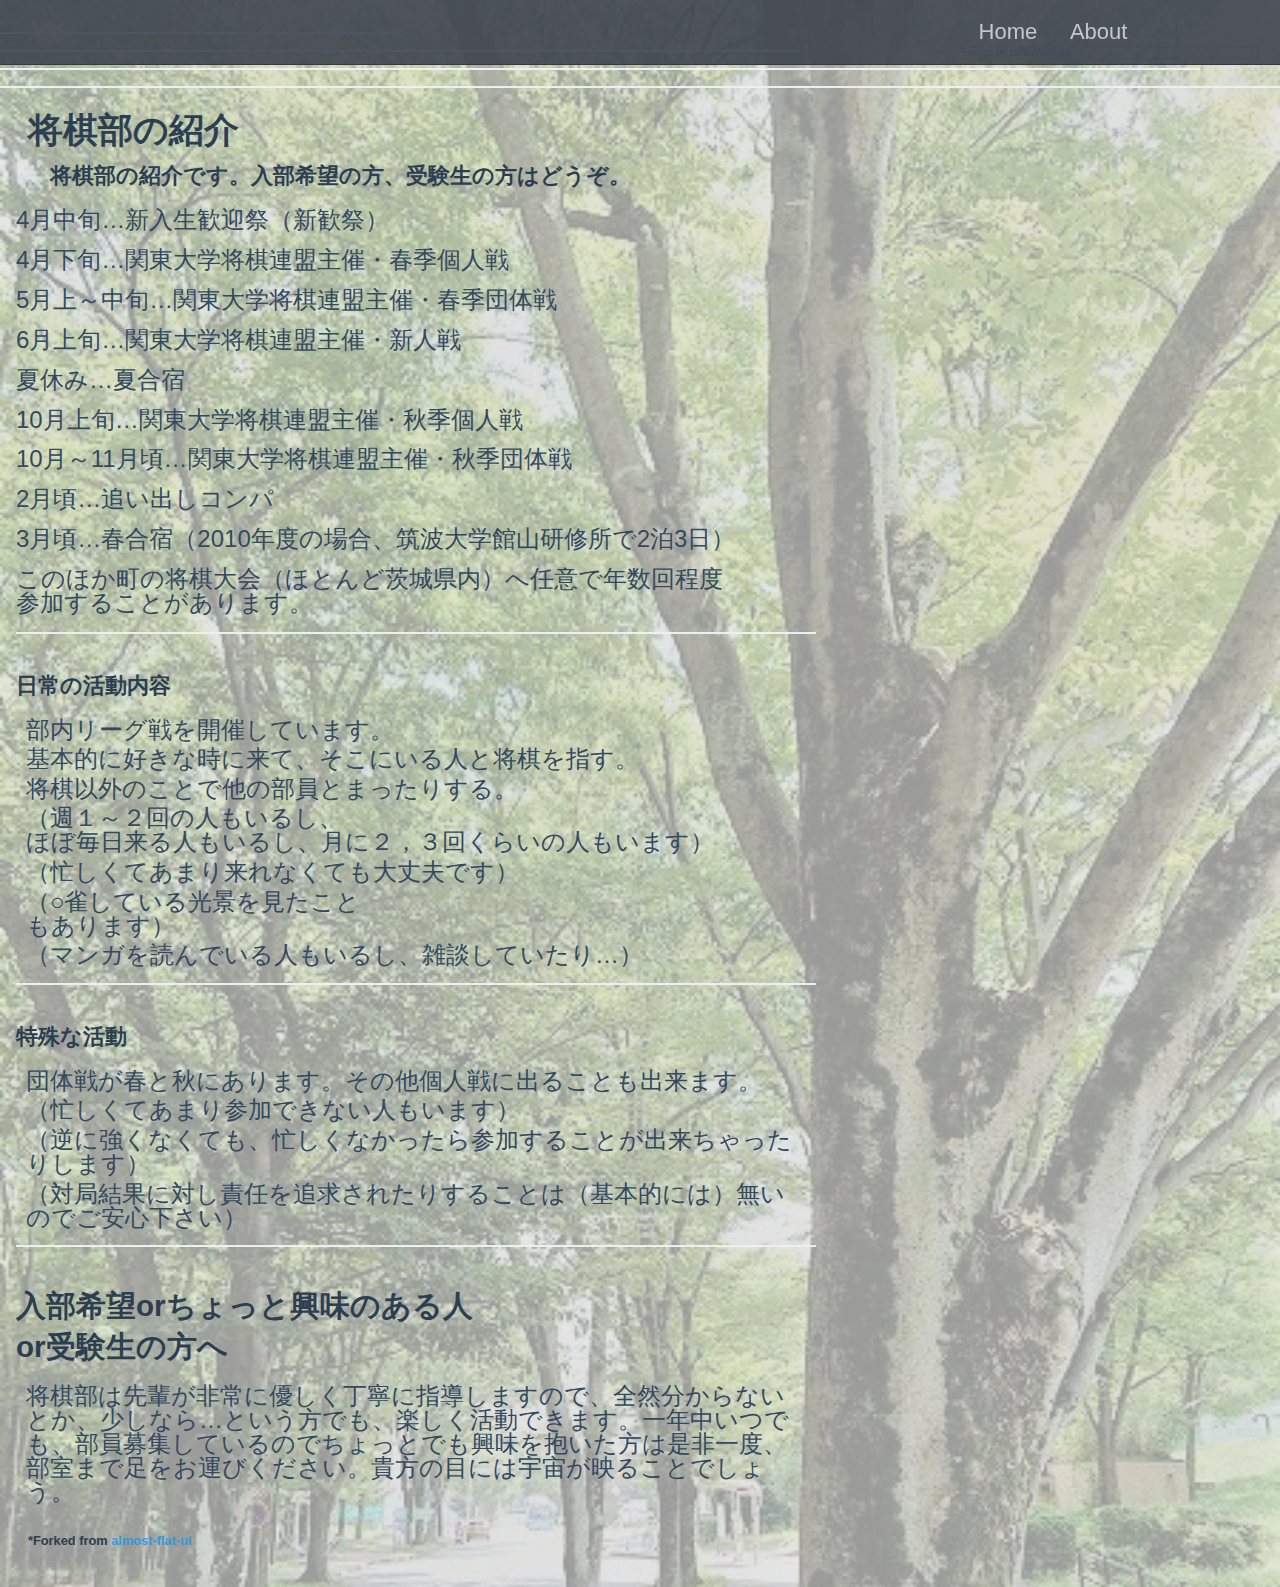
<file: about.html>
<!DOCTYPE html>
<html class="no-js" lang="ja">

<head>
    <meta charset="utf-8" />
    <meta name="viewport" content="width=device-width" />
    <title>部の紹介－筑波大学将棋部</title>

    <link rel="stylesheet" href="2018/stylesheets/normalize.css" />

    <link rel="stylesheet" href="2018/stylesheets/app.css" />

    <link rel="stylesheet" href="2018/stylesheets/new.css" />

    <script src="2018/bower_components/modernizr/modernizr.js"></script>
</head>

<body>
    <div class="bg-image">
        <div class="wrap bg-mask">
            <div class="bg-line">
                <nav role="navigation" class="navigation" style="position: fixed ;left: 0%; right: 0%;top: 0%; z-index: 1030">
                    <div class="navigation-container">
                        <ul class="main-navigation">
                            <li>
                                <a href="index.html" target="_self" title="ホーム">Home</a>
                            </li>
                            <li>
                                <a href="about.html" target="_self" title="将棋部の紹介 ">About</a>
                            </li>
                            <li></li>
                        </ul>
                    </div>
                </nav>
                <p></p>
                <div class="wrapper " style="margin-top: 0px; ">
                    <div class="content ">
                        <hr width="50% ">
                        <hr>
                        <hr width="150% ">
                        <hr width="200% ">
                        <div class="row ">
                            <div class="columns " style="margin-left: 2%; ">
                                <h1>将棋部の紹介</h1>
                                <h3>　将棋部の紹介です。入部希望の方、受験生の方はどうぞ。</h3>
                                <div class="row " id="doc-sidenav ">
                                    <div class="columns side-nav " style="margin-left: 0%; font-optical-sizing: align-self: auto;">
                                        <li>4月中旬…新入生歓迎祭（新歓祭）</li><br>
                                        <li>4月下旬…関東大学将棋連盟主催・春季個人戦</li><br>
                                        <li>5月上～中旬…関東大学将棋連盟主催・春季団体戦</li><br>
                                        <li>6月上旬…関東大学将棋連盟主催・新人戦</li><br>
                                        <li>夏休み…夏合宿</li><br>
                                        <li>10月上旬…関東大学将棋連盟主催・秋季個人戦</li><br>
                                        <li>10月～11月頃…関東大学将棋連盟主催・秋季団体戦</li><br>
                                        <li>2月頃…追い出しコンパ</li><br>
                                        <li>3月頃…春合宿（2010年度の場合、筑波大学館山研修所で2泊3日）</li><br>
                                        <li>このほか町の将棋大会（ほとんど茨城県内）へ任意で年数回程度<br>参加することがあります。</li>
                                    </div>
                                    <hr><br><br>
                                    <h3>日常の活動内容</h3>
                                    <div class="large-12 columns side-nav " style="padding: 10px; ">
                                        <li>部内リーグ戦を開催しています。</li>
                                        <li>基本的に好きな時に来て、そこにいる人と将棋を指す。</li>
                                        <li>将棋以外のことで他の部員とまったりする。</li>
                                        <li>（週１～２回の人もいるし、<br>ほぼ毎日来る人もいるし、月に２，３回くらいの人もいます）</li>
                                        <li>（忙しくてあまり来れなくても大丈夫です）</li>
                                        <li>（○雀している光景を見たこと<br>もあります）</li>
                                        <li>（マンガを読んでいる人もいるし、雑談していたり…）</li>
                                    </div>
                                    <hr><br><br>

                                    <h3>特殊な活動</h3>
                                    <div class="large-12 columns side-nav " style="padding: 10px; ">
                                        <li>団体戦が春と秋にあります。その他個人戦に出ることも出来ます。</li>
                                        <li>（忙しくてあまり参加できない人もいます）</li>
                                        <li>（逆に強くなくても、忙しくなかったら参加することが出来ちゃったりします）</li>
                                        <li>（対局結果に対し責任を追求されたりすることは（基本的には）無いのでご安心下さい）</li>
                                    </div>
                                    <hr><br><br>

                                    <h2>入部希望orちょっと興味のある人<br>or受験生の方へ</h2>
                                    <div class="side-nav " style="padding: 10px; ">
                                            <li>将棋部は先輩が非常に優しく丁寧に指導しますので、全然分からないとか、少しなら…という方でも、楽しく活動できます。一年中いつでも、部員募集しているのでちょっとでも興味を抱いた方は是非一度、部室まで足をお運びください。貴方の目には宇宙が映ることでしょう。</p></li>
                                </div></div>

                                <h6>*Forked from <a href="https://github.com/websymphony/almost-flat-ui ">almost-flat-ui</a></h6>
                            </div>
                        </div>
                    </div>
                </div>

                <div class="sidebar push-1 ">
                    <a class="twitter-timeline " href="https://twitter.com/tsukubashogi?ref_src=twsrc%5Etfw
                                    " data-tweet-limit="5 ">Tweets
                        by tsukubashogi</a>
                    <script async src="https://platform.twitter.com/widgets.js " charset="utf-8 "></script>
                </div>
            </div>
        </div>
    </div>
    <script src="2018/javascripts/vendor/jquery.js "></script>
    <script src="2018/javascripts/vendor/jquery.cookie.js "></script>
    <script src="2018/bower_components/foundation/js/foundation.min.js "></script>

    <script>
        $(document).foundation();
    </script>
    <script type="text/javascript ">

        var _gaq = _gaq || [];
        _gaq.push(['_setAccount', 'UA-19093680-2']);
        _gaq.push(['_trackPageview']);

        (function () {
            var ga = document.createElement('script'); ga.type = 'text/javascript'; ga.async = true;
            ga.src = ('https:' == document.location.protocol ? 'https://ssl' : 'http://www') + '.google-analytics.com/ga.js';
            var s = document.getElementsByTagName('script')[0]; s.parentNode.insertBefore(ga, s);
        })();

    </script>

</body>

</html>
</file>
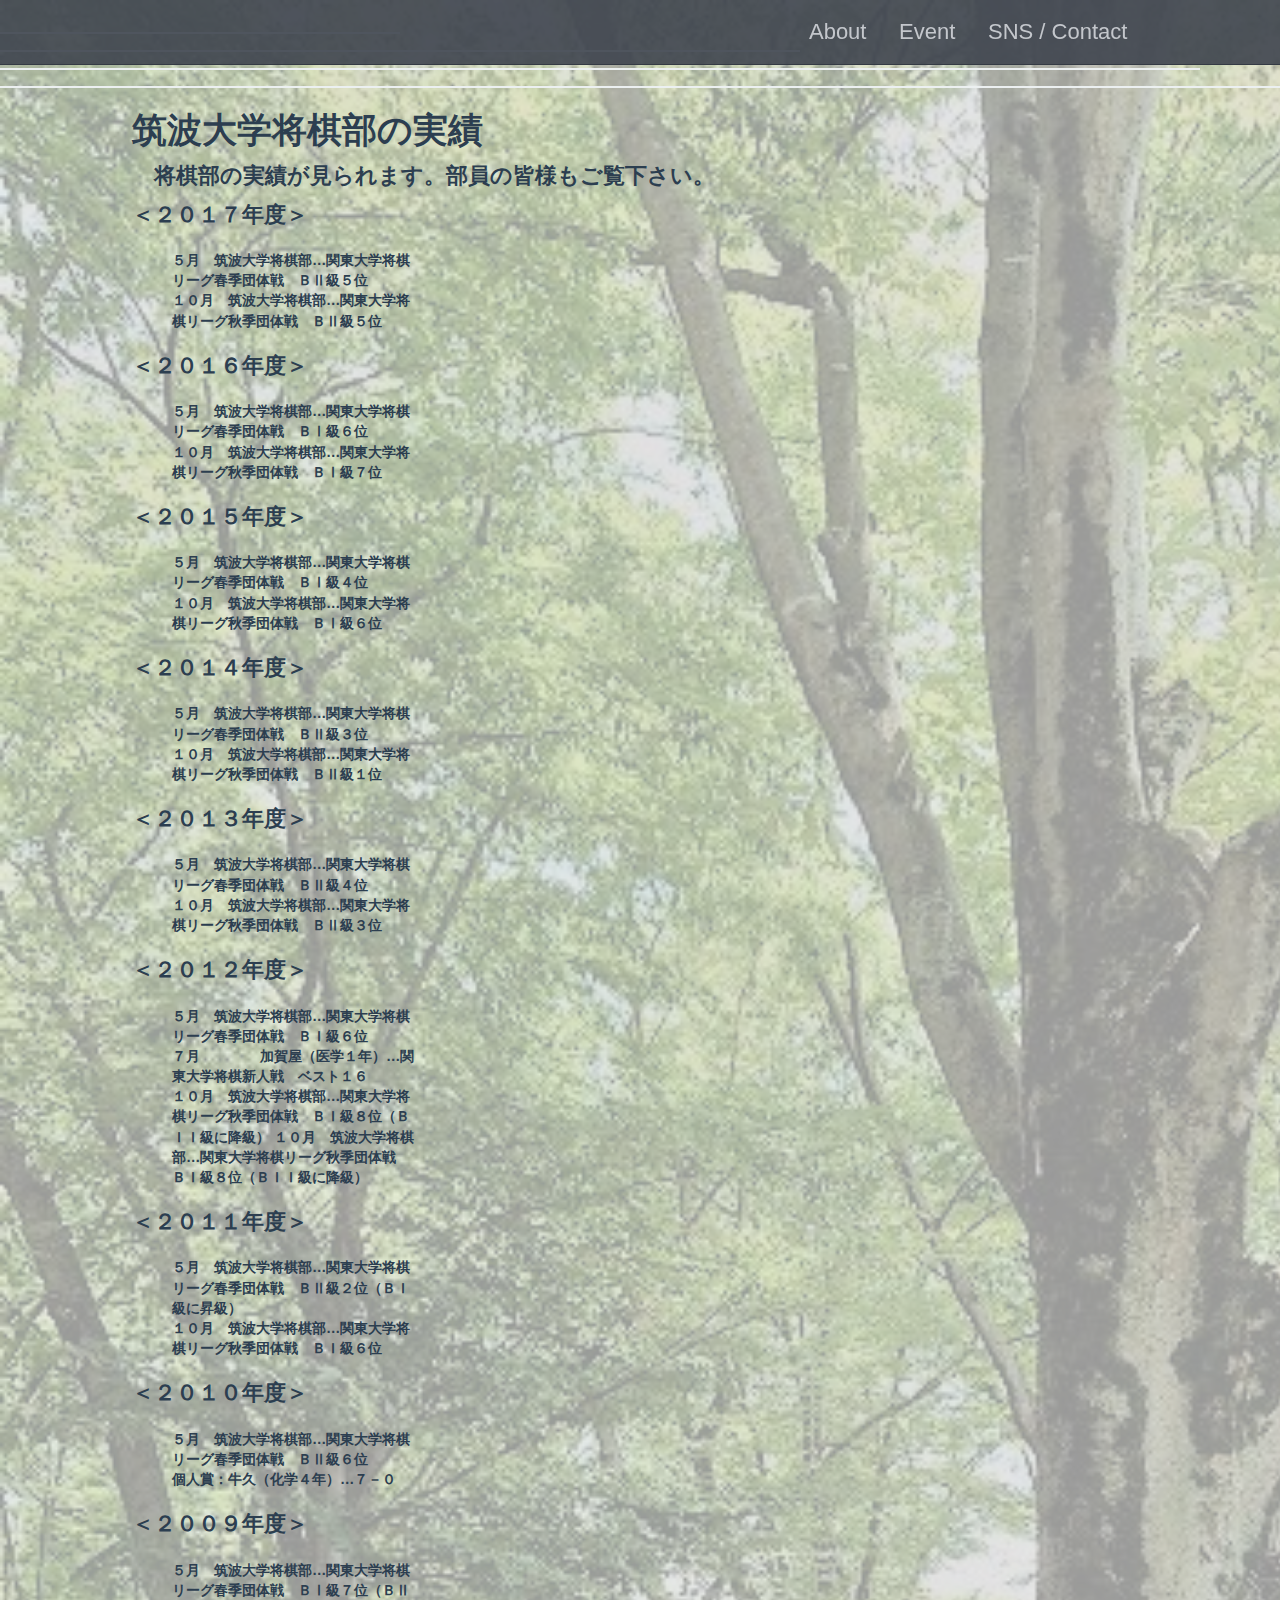
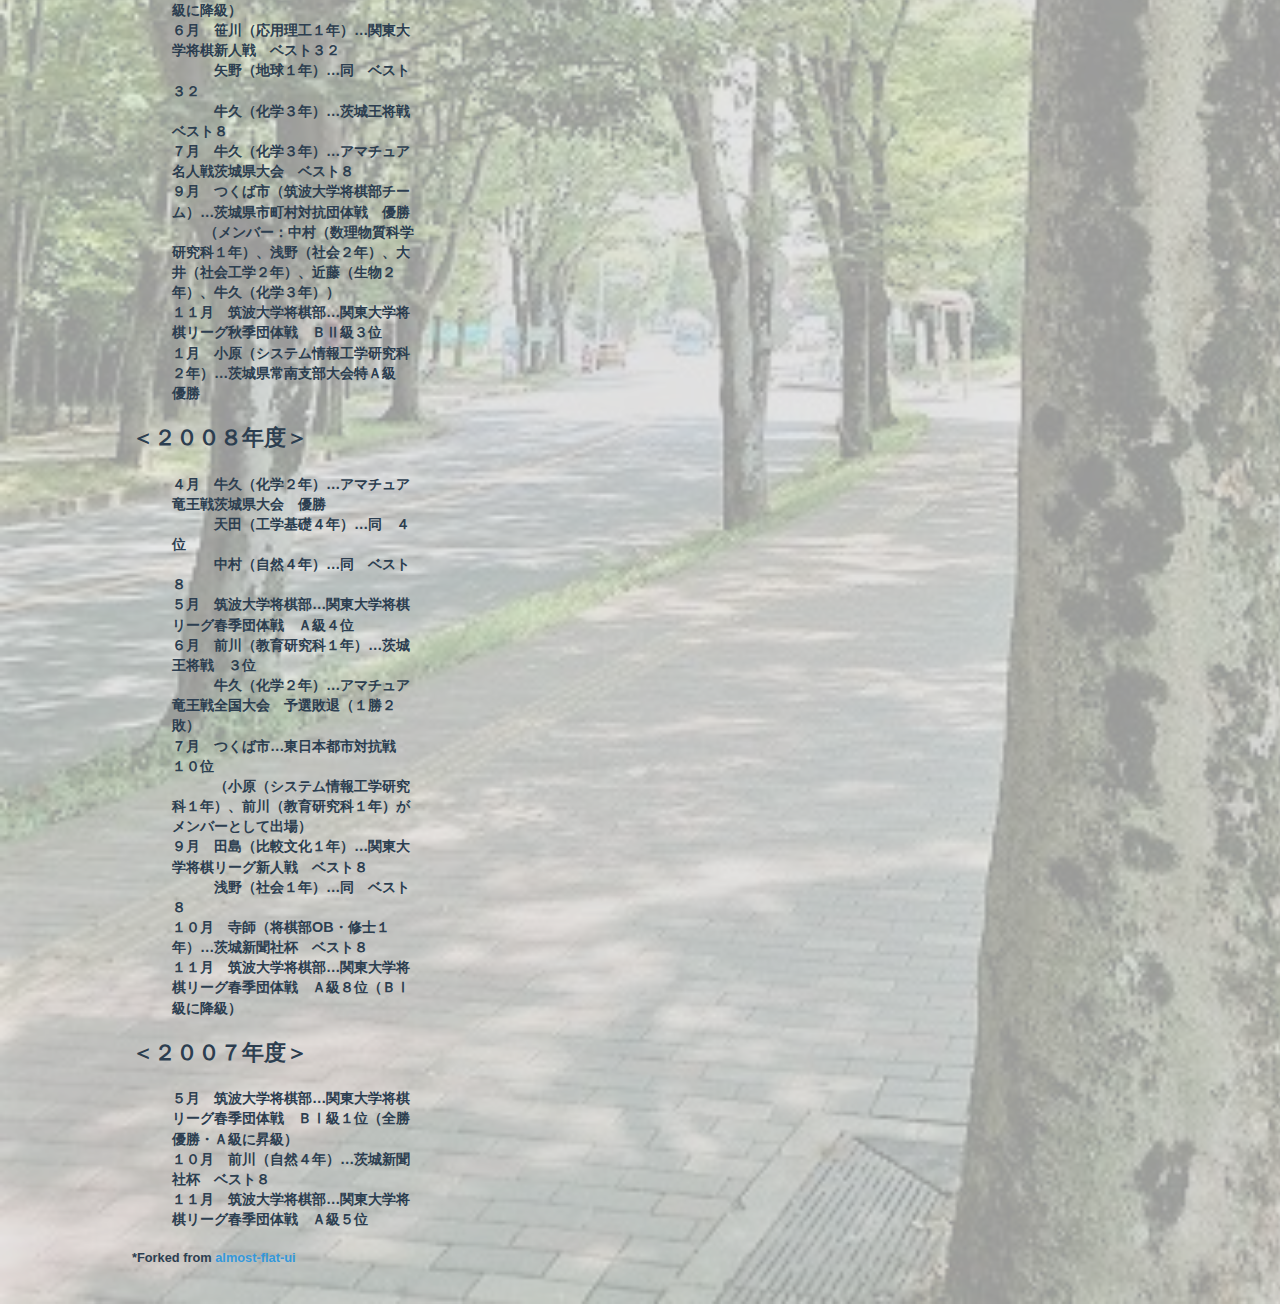
<file: archieve.html>
<!DOCTYPE html>
<html class="no-js" lang="ja">

<head>
    <meta charset="utf-8" />
    <meta name="viewport" content="width=device-width" />
    <title>実績</title>

    <link rel="stylesheet" href="2018/stylesheets/normalize.css" />

    <link rel="stylesheet" href="2018/stylesheets/app.css" />

    <link rel="stylesheet" href="2018/stylesheets/new.css" />

    <script src="2018/bower_components/modernizr/modernizr.js"></script>
</head>

<body>
    <div class="bg-image">
        <div class="wrap bg-mask">
            <div class="bg-line">
                <nav role="navigation" class="navigation" style="position: fixed ;left: 0%; right: 0%;top: 0%; z-index: 1030">
                    <div class="navigation-container">
                        <ul class="main-navigation">
                            <li>
                                <a href="http://www.stb.tsukuba.ac.jp/~shogi/intro.html" target="_self" title="将棋部の紹介">About</a>
                            </li>
                            <li>
                                <a href="http://www.stb.tsukuba.ac.jp/~shogi/event.html" target="_self" title="大会・その他のイベントの詳細">Event</a>
                            </li>
                            <li>
                                <a href="http://twitter.com/#!/tsukubashogi" target="_self" title="筑波大学将棋部の最新情報をお伝えします。">SNS
                                    / Contact</a>
                            </li>
                            <li></li>
                        </ul>
                    </div>
                </nav>
                <p></p>
                <div class="wrapper" style="margin-top: 0px;">
                    <div class="content">
                        <hr width="50%">
                        <hr>
                        <hr width="150%">
                        <hr width="200%">
                        <div class="row">
                            <div class="push-3 columns" style="margin-left: -10%;">
                                <h1>筑波大学将棋部の実績</h1>
                                <h3>　将棋部の実績が見られます。部員の皆様もご覧下さい。</h3>
                                <div class="row" id="doc-sidenav">
                                    <div class="large-12 columns">
                                        <h3>＜２０１７年度＞</h3>
                                        <div class="row">
                                            <div class="large-4 columns end" style="margin-left: 5%">
                                                <ul class="side-nav">
                                                    <li>
                                                        <h5>
                                                            ５月　筑波大学将棋部…関東大学将棋リーグ春季団体戦　ＢⅡ級５位 <br> １０月　筑波大学将棋部…関東大学将棋リーグ秋季団体戦　ＢⅡ級５位
                                                        </h5>
                                                    </li>
                                                </ul>
                                            </div>
                                        </div>
                                        <h3>＜２０１６年度＞</h3>
                                        <div class="row">
                                            <div class="large-4 columns end" style="margin-left: 5%">
                                                <ul class="side-nav">
                                                    <li>
                                                        <h5>５月　筑波大学将棋部…関東大学将棋リーグ春季団体戦　ＢⅠ級６位<br> １０月　筑波大学将棋部…関東大学将棋リーグ秋季団体戦　ＢⅠ級７位
                                                        </h5>
                                                    </li>
                                                </ul>
                                            </div>
                                        </div>
                                        <h3>＜２０１５年度＞</h3>
                                        <div class="row">
                                            <div class="large-4 columns end" style="margin-left: 5%">
                                                <ul class="side-nav">
                                                    <li>
                                                        <h5>５月　筑波大学将棋部…関東大学将棋リーグ春季団体戦　ＢⅠ級４位<br> １０月　筑波大学将棋部…関東大学将棋リーグ秋季団体戦　ＢⅠ級６位
                                                        </h5>
                                                    </li>
                                                </ul>
                                            </div>
                                        </div>
                                        <h3>＜２０１４年度＞</h3>
                                        <div class="row">
                                            <div class="large-4 columns end" style="margin-left: 5%">
                                                <ul class="side-nav">
                                                    <li>
                                                        <h5>５月　筑波大学将棋部…関東大学将棋リーグ春季団体戦　ＢⅡ級３位<br> １０月　筑波大学将棋部…関東大学将棋リーグ秋季団体戦　ＢⅡ級１位
                                                        </h5>
                                                    </li>
                                                </ul>
                                            </div>
                                        </div>
                                        <h3>＜２０１３年度＞</h3>
                                        <div class="row">
                                            <div class="large-4 columns end" style="margin-left: 5%">
                                                <ul class="side-nav">
                                                    <li>
                                                        <h5>５月　筑波大学将棋部…関東大学将棋リーグ春季団体戦　ＢⅡ級４位<br> １０月　筑波大学将棋部…関東大学将棋リーグ秋季団体戦　ＢⅡ級３位
                                                        </h5>
                                                    </li>
                                                </ul>
                                            </div>
                                        </div>
                                        <h3>＜２０１２年度＞</h3>
                                        <div class="row">
                                            <div class="large-4 columns end" style="margin-left: 5%">
                                                <ul class="side-nav">
                                                    <li>
                                                        <h5>５月　筑波大学将棋部…関東大学将棋リーグ春季団体戦　ＢＩ級６位<br> ７月　 　　　加賀屋（医学１年）…関東大学将棋新人戦　ベスト１６<br>                                                            １０月　筑波大学将棋部…関東大学将棋リーグ秋季団体戦　ＢＩ級８位（ＢＩＩ級に降級）
                                                            １０月　筑波大学将棋部…関東大学将棋リーグ秋季団体戦　ＢＩ級８位（ＢＩＩ級に降級）

                                                        </h5>
                                                    </li>
                                                </ul>
                                            </div>
                                        </div>
                                        <h3>＜２０１１年度＞</h3>
                                        <div class="row">
                                            <div class="large-4 columns end" style="margin-left: 5%">
                                                <ul class="side-nav">
                                                    <li>
                                                        <h5>５月　筑波大学将棋部…関東大学将棋リーグ春季団体戦　ＢⅡ級２位（ＢＩ級に昇級）<br> １０月　筑波大学将棋部…関東大学将棋リーグ秋季団体戦　ＢＩ級６位
                                                        </h5>
                                                    </li>
                                                </ul>
                                            </div>
                                        </div>
                                        <h3>＜２０１０年度＞</h3>
                                        <div class="row">
                                            <div class="large-4 columns end" style="margin-left: 5%">
                                                <ul class="side-nav">
                                                    <li>
                                                        <h5>５月　筑波大学将棋部…関東大学将棋リーグ春季団体戦　ＢⅡ級６位<br> 個人賞：牛久（化学４年）…７－０
                                                        </h5>
                                                    </li>
                                                </ul>
                                            </div>
                                        </div>
                                        <h3>＜２００９年度＞</h3>
                                        <div class="row">
                                            <div class="large-4 columns end" style="margin-left: 5%">
                                                <ul class="side-nav">
                                                    <li>
                                                        <h5>５月　筑波大学将棋部…関東大学将棋リーグ春季団体戦　ＢⅠ級７位（ＢⅡ級に降級）<br> ６月　笹川（応用理工１年）…関東大学将棋新人戦　ベスト３２

                                                            <br> 　　　矢野（地球１年）…同　ベスト３２
                                                            <br> 　　　牛久（化学３年）…茨城王将戦　ベスト８
                                                            <br> ７月　牛久（化学３年）…アマチュア名人戦茨城県大会　ベスト８

                                                            <br> ９月　つくば市（筑波大学将棋部チーム）…茨城県市町村対抗団体戦　優勝

                                                            <br> 　　 （メンバー：中村（数理物質科学研究科１年）、浅野（社会２年）、大井（社会工学２年）、近藤（生物２年）、牛久（化学３年））<br>                                                            １１月　筑波大学将棋部…関東大学将棋リーグ秋季団体戦　ＢⅡ級３位

                                                            <br> １月　小原（システム情報工学研究科２年）…茨城県常南支部大会特Ａ級　優勝

                                                            <br>
                                                        </h5>
                                                    </li>
                                                </ul>
                                            </div>
                                        </div>
                                        <h3>＜２００８年度＞</h3>
                                        <div class="row">
                                            <div class="large-4 columns end" style="margin-left: 5%">
                                                <ul class="side-nav">
                                                    <li>
                                                        <h5>４月　牛久（化学２年）…アマチュア竜王戦茨城県大会　優勝
                                                            <br> 　　　天田（工学基礎４年）…同　４位
                                                            <br> 　　　中村（自然４年）…同　ベスト８
                                                            <br> ５月　筑波大学将棋部…関東大学将棋リーグ春季団体戦　Ａ級４位

                                                            <br> ６月　前川（教育研究科１年）…茨城王将戦　３位

                                                            <br> 　　　牛久（化学２年）…アマチュア竜王戦全国大会　予選敗退（１勝２敗）
                                                            <br> ７月　つくば市…東日本都市対抗戦　１０位

                                                            <br> 　　　（小原（システム情報工学研究科１年）、前川（教育研究科１年）がメンバーとして出場）
                                                            <br>９月　田島（比較文化１年）…関東大学将棋リーグ新人戦　ベスト８ 　　　浅野（社会１年）…同　ベスト８
                                                            <br> １０月　寺師（将棋部OB・修士１年）…茨城新聞社杯　ベスト８

                                                            <br> １１月　筑波大学将棋部…関東大学将棋リーグ春季団体戦　Ａ級８位（ＢⅠ級に降級）
                                                        </h5>
                                                    </li>
                                                </ul>
                                            </div>
                                        </div>
                                        <h3>＜２００７年度＞</h3>
                                        <div class="row">
                                            <div class="large-4 columns end" style="margin-left: 5%">
                                                <ul class="side-nav">
                                                    <li>
                                                        <h5>５月　筑波大学将棋部…関東大学将棋リーグ春季団体戦　ＢⅠ級１位（全勝優勝・Ａ級に昇級）<br> １０月　前川（自然４年）…茨城新聞社杯　ベスト８

                                                            <br> １１月　筑波大学将棋部…関東大学将棋リーグ春季団体戦　Ａ級５位

                                                        </h5>
                                                    </li>
                                                </ul>
                                            </div>
                                        </div>
                                        </ul>
                                    </div>
                                </div>
                                <h6>*Forked from <a href="https://github.com/websymphony/almost-flat-ui">almost-flat-ui</a></h6>
                            </div>
                        </div>

                    </div>
                </div>
            </div>
        </div>
    </div>
    <script src="2018/javascripts/vendor/jquery.js"></script>
    <script src="2018/javascripts/vendor/jquery.cookie.js"></script>
    <script src="2018/bower_components/foundation/js/foundation.min.js"></script>

    <script>
        $(document).foundation();
    </script>
    <script type="text/javascript">

        var _gaq = _gaq || [];
        _gaq.push(['_setAccount', 'UA-19093680-2']);
        _gaq.push(['_trackPageview']);

        (function () {
            var ga = document.createElement('script'); ga.type = 'text/javascript'; ga.async = true;
            ga.src = ('https:' == document.location.protocol ? 'https://ssl' : 'http://www') + '.google-analytics.com/ga.js';
            var s = document.getElementsByTagName('script')[0]; s.parentNode.insertBefore(ga, s);
        })();

    </script>

</body>

</html>
</file>
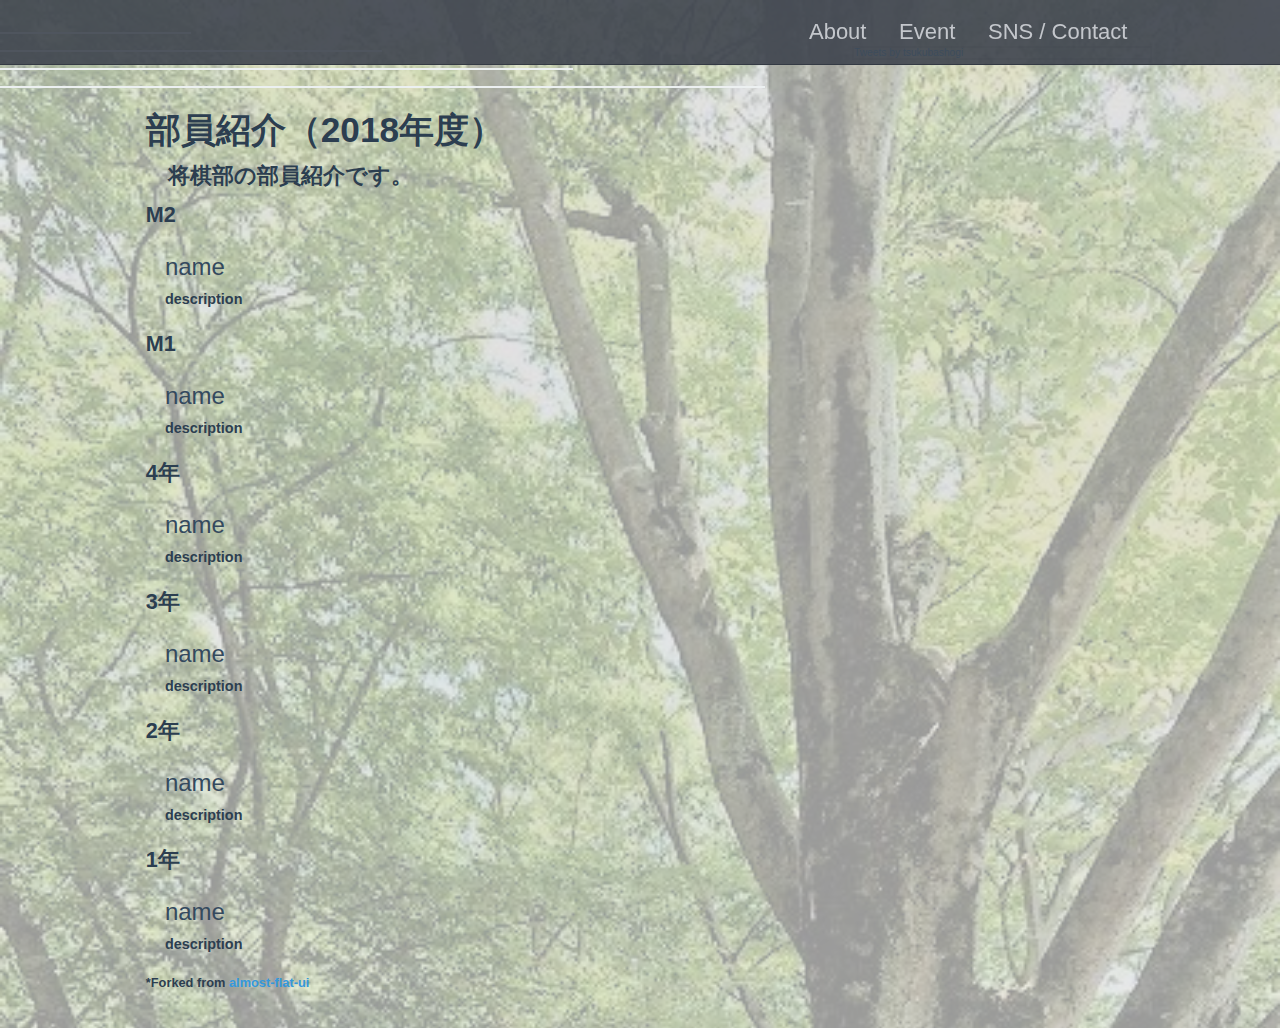
<file: men.html>
<!DOCTYPE html>
<html class="no-js" lang="ja">

<head>
    <meta charset="utf-8" />
    <meta name="viewport" content="width=device-width" />
    <title>部員紹介</title>

    <link rel="stylesheet" href="2018/stylesheets/normalize.css" />

    <link rel="stylesheet" href="2018/stylesheets/app.css" />

    <link rel="stylesheet" href="2018/stylesheets/new.css" />

    <script src="2018/bower_components/modernizr/modernizr.js"></script>
</head>

<body>
    <div class="bg-image">
        <div class="wrap bg-mask">
            <div class="bg-line">
                <nav role="navigation" class="navigation" style="position: fixed ;left: 0%; right: 0%;top: 0%; z-index: 1030">
                    <div class="navigation-container">
                        <ul class="main-navigation">
                            <li>
                                <a href="http://www.stb.tsukuba.ac.jp/~shogi/intro.html" target="_self" title="将棋部の紹介">About</a>
                            </li>
                            <li>
                                <a href="http://www.stb.tsukuba.ac.jp/~shogi/event.html" target="_self" title="大会・その他のイベントの詳細">Event</a>
                            </li>
                            <li>
                                <a href="http://twitter.com/#!/tsukubashogi" target="_self" title="筑波大学将棋部の最新情報をお伝えします。">SNS
                                    / Contact</a>
                            </li>
                            <li></li>
                        </ul>
                    </div>
                </nav>
                <p></p>
                <div class="wrapper" style="margin-top: 0px;">
                    <div class="content">
                <hr width="50%"><hr><hr width="150%"><hr width="200%">
                        <div class="row">
                            <div class="push-3 columns" style="margin-left: 10%;">
                                <h1>部員紹介（2018年度）</h1>
                                <h3>　将棋部の部員紹介です。</h3>
                                <div class="row" id="doc-sidenav">
                                    <div class="large-12 columns">
                                        <h3>M2</h3>
                                        <div class="row">
                                            <div class="large-4 columns end" style="margin-left: 5%">
                                                <ul class="side-nav">
                                                    <li>
                                                        name
                                                        <h5>description</h5>
                                                    </li>
                                                </ul>
                                            </div>
                                        </div>
                                        <h3>M1</h3>
                                        <div class="row">
                                            <div class="large-4 columns end" style="margin-left: 5%">
                                                <ul class="side-nav">
                                                    <li>
                                                        name
                                                        <h5>description</h5>
                                                    </li>
                                                </ul>
                                            </div>
                                        </div>
                                        <h3>4年</h3>
                                        <div class="row">
                                            <div class="large-4 columns end" style="margin-left: 5%">
                                                <ul class="side-nav">
                                                    <li>
                                                        name
                                                        <h5>description</h5>
                                                    </li>
                                                </ul>
                                            </div>
                                        </div>
                                        <h3>3年</h3>
                                        <div class="row">
                                            <div class="large-4 columns end" style="margin-left: 5%">
                                                <ul class="side-nav">
                                                    <li>
                                                        name
                                                        <h5>description</h5>
                                                    </li>
                                                </ul>
                                            </div>
                                        </div>
                                        <h3>2年</h3>
                                        <div class="row">
                                            <div class="large-4 columns end" style="margin-left: 5%">
                                                <ul class="side-nav">
                                                    <li>
                                                        name
                                                        <h5>description</h5>
                                                    </li>
                                                </ul>
                                            </div>
                                        </div>
                                        <h3>1年</h3>
                                        <div class="row">
                                            <div class="large-4 columns end" style="margin-left: 5%">
                                                <ul class="side-nav">
                                                    <li>
                                                        name
                                                        <h5>description</h5>
                                                    </li>
                                                </ul>
                                            </div>
                                        </div>
                                    </div>
                                </div>

                                <h6>*Forked from <a href="https://github.com/websymphony/almost-flat-ui">almost-flat-ui</a></h6>
                            </div>
                        </div>
                    </div>
                </div>

                <div class="sidebar">
                    <a class="twitter-timeline" href="https://twitter.com/tsukubashogi?ref_src=twsrc%5Etfw" data-tweet-limit="5">Tweets
                        by tsukubashogi</a>
                    <script async src="https://platform.twitter.com/widgets.js" charset="utf-8"></script>
                </div>
            </div>
        </div>
    </div>
    <script src="2018/javascripts/vendor/jquery.js"></script>
    <script src="2018/javascripts/vendor/jquery.cookie.js"></script>
    <script src="2018/bower_components/foundation/js/foundation.min.js"></script>

    <script>
        $(document).foundation();
    </script>
    <script type="text/javascript">

        var _gaq = _gaq || [];
        _gaq.push(['_setAccount', 'UA-19093680-2']);
        _gaq.push(['_trackPageview']);

        (function () {
            var ga = document.createElement('script'); ga.type = 'text/javascript'; ga.async = true;
            ga.src = ('https:' == document.location.protocol ? 'https://ssl' : 'http://www') + '.google-analytics.com/ga.js';
            var s = document.getElementsByTagName('script')[0]; s.parentNode.insertBefore(ga, s);
        })();

    </script>

</body>

</html>
</file>
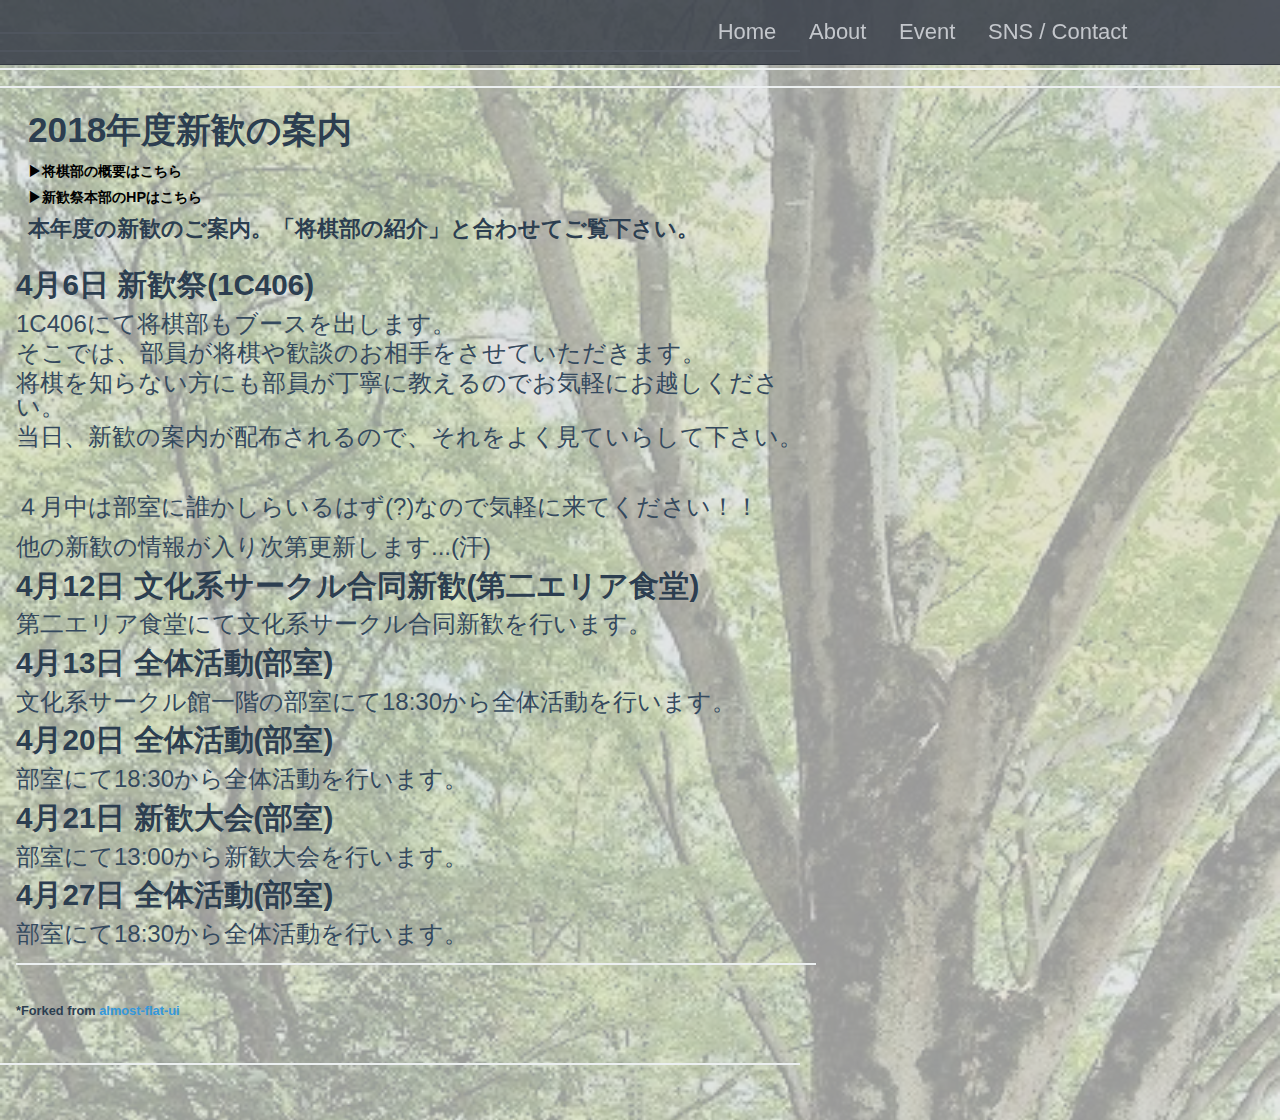
<file: sinkan.html>
<!DOCTYPE html>
<html class="no-js" lang="ja">

<head>
    <meta charset="utf-8" />
    <meta name="viewport" content="width=device-width" />
    <title>部の紹介－筑波大学将棋部</title>

    <link rel="stylesheet" href="2018/stylesheets/normalize.css" />

    <link rel="stylesheet" href="2018/stylesheets/app.css" />

    <link rel="stylesheet" href="2018/stylesheets/new.css" />

    <script src="2018/bower_components/modernizr/modernizr.js"></script>
</head>

<body>
    <div class="bg-image">
        <div class="wrap bg-mask">
            <div class="bg-line">
                <nav role="navigation" class="navigation" style="position: fixed ;left: 0%; right: 0%;top: 0%; z-index: 1030">
                    <div class="navigation-container">
                        <ul class="main-navigation">
                            <li>
                                <a href="index.html" target="_self" title="ホーム">Home</a>
                            </li>
                            <li>
                                <a href="about.html " target="_self " title="将棋部の紹介 ">About</a>
                            </li>
                            <li>
                                <a href="http://www.stb.tsukuba.ac.jp/~shogi/event.html " target="_self " title="大会・その他のイベントの詳細 ">Event</a>
                            </li>
                            <li>
                                <a href="http://twitter.com/#!/tsukubashogi " target="_self " title="筑波大学将棋部の最新情報をお伝えします。 ">SNS
                                    / Contact</a>
                            </li>
                            <li></li>
                        </ul>
                    </div>
                </nav>
                <p></p>
                <div class="wrapper " style="margin-top: 0px; ">
                    <div class="content ">
                        <hr width="50% ">
                        <hr>
                        <hr width="150% ">
                        <hr width="200% ">
                        <div class="row ">

                            <div class="columns " style="margin-left: 2%; ">
                                <h1>2018年度新歓の案内</h1>
                                <h5><a href="intro.html" style="color: black;">▶︎将棋部の概要はこちら</a></h5>
                                <h5><a href="http://www.stb.tsukuba.ac.jp/~shinkan/" style="color:black;">▶︎新歓祭本部のHPはこちら</a></h5>
                                <h3>本年度の新歓のご案内。「将棋部の紹介」と合わせてご覧下さい。</h3>
                                <div class="row " id="doc-sidenav ">
                                    <div class="columns side-nav " style="margin-left: 0%; font-optical-sizing: align-self: auto;">
                                        <h2>4月6日 新歓祭(1C406)</h2>

                                        <li>1C406にて将棋部もブースを出します。</li>
                                        <li>そこでは、部員が将棋や歓談のお相手をさせていただきます。</li>
                                        <li>将棋を知らない方にも部員が丁寧に教えるのでお気軽にお越しください。</li>
                                        <li>当日、新歓の案内が配布されるので、それをよく見ていらして下さい。</li>
                                        <br><br><br>
                                        <br><li>４月中は部室に誰かしらいるはず(?)なので気軽に来てください！！</li>
                                        <br><li>他の新歓の情報が入り次第更新します...(汗)</li>

                                        <h2>4月12日 文化系サークル合同新歓(第二エリア食堂)</h2>
                                        <li>第二エリア食堂にて文化系サークル合同新歓を行います。</li>

                                        <h2>4月13日 全体活動(部室)</h2>
                                        <li>文化系サークル館一階の部室にて18:30から全体活動を行います。</li>

                                        <h2>4月20日 全体活動(部室)</h2>
                                        <li>部室にて18:30から全体活動を行います。</li>

                                        <h2>4月21日 新歓大会(部室)</h2>
                                        <li>部室にて13:00から新歓大会を行います。</li>

                                        <h2>4月27日 全体活動(部室)</h2>
                                        <li>部室にて18:30から全体活動を行います。</li>
                                    </div>
                                    <hr><br><br>
                                    <h6>*Forked from <a href="https://github.com/websymphony/almost-flat-ui ">almost-flat-ui</a></h6>
                                </div>
                            </div>
                        </div>
                    </div>
                    <br><br>
                    <hr><br>
                </div>
            </div>
        </div>
        <script src="2018/javascripts/vendor/jquery.js "></script>
        <script src="2018/javascripts/vendor/jquery.cookie.js "></script>
        <script src="2018/bower_components/foundation/js/foundation.min.js "></script>

        <script>
            $(document).foundation();
        </script>
        <script type="text/javascript ">

        var _gaq = _gaq || [];
        _gaq.push(['_setAccount', 'UA-19093680-2']);
        _gaq.push(['_trackPageview']);

        (function () {
            var ga = document.createElement('script'); ga.type = 'text/javascript'; ga.async = true;
            ga.src = ('https:' == document.location.protocol ? 'https://ssl' : 'http://www') + '.google-analytics.com/ga.js';
            var s = document.getElementsByTagName('script')[0]; s.parentNode.insertBefore(ga, s);
        })();

    </script>

</body>

</html>
</file>
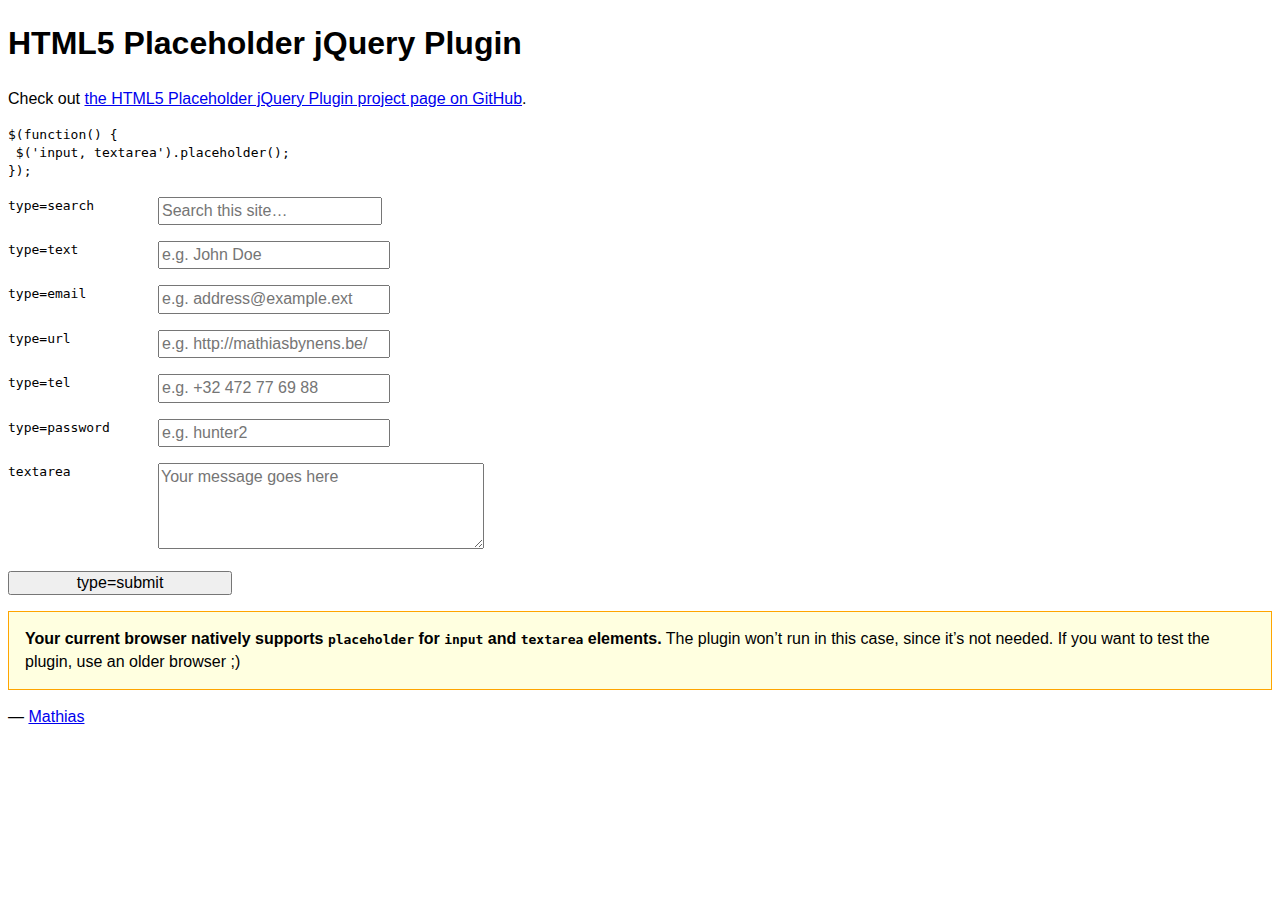
<file: 2018/bower_components/jquery-placeholder/demo.html>
<!DOCTYPE html>
<!-- If you’re looking for the online demo, it’s here: http://mathiasbynens.be/demo/placeholder -->
<html lang="en">
	<head>
		<meta charset="utf-8">
		<title>HTML5 placeholder jQuery Plugin</title>
		<style>
			body, input, textarea { font: 1em/1.4 Helvetica, Arial; }
			label code { cursor: pointer; float: left; width: 150px; }
			input { width: 14em; }
			textarea { height: 5em; width: 20em; }
			.placeholder { color: #aaa; }
			.note { border: 1px solid orange; padding: 1em; background: #ffffe0; }
			/* #p { background: lime; } */
		</style>
	</head>
	<body>
		<h1>HTML5 Placeholder jQuery Plugin</h1>
		<p>Check out <a href="http://mths.be/placeholder">the HTML5 Placeholder jQuery Plugin project page on GitHub</a>.</p>
		<pre><code>$(function() {<br> $('input, textarea').placeholder();<br>});</code></pre>
		<form>
			<p><label><code>type=search</code> <input type="search" name="search" placeholder="Search this site…"></label></p>
			<p><label><code>type=text</code> <input type="text" name="name" placeholder="e.g. John Doe"></label></p>
			<p><label><code>type=email</code> <input type="email" name="email" placeholder="e.g. address@example.ext"></label></p>
			<p><label><code>type=url</code> <input type="url" name="url" placeholder="e.g. http://mathiasbynens.be/"></label></p>
			<p><label><code>type=tel</code> <input type="tel" name="tel" placeholder="e.g. +32 472 77 69 88"></label></p>
			<p><label for="p"><code>type=password</code> </label><input type="password" name="password" placeholder="e.g. hunter2" id="p"></p>
			<p><label><code>textarea</code> <textarea name="message" placeholder="Your message goes here"></textarea></label></p>
			<p><input type="submit" value="type=submit"></p>
		</form>
		<p>— <a href="http://mathiasbynens.be/" title="Mathias Bynens, front-end developer">Mathias</a></p>
		<script src="http://ajax.googleapis.com/ajax/libs/jquery/1.10.2/jquery.min.js"></script>
		<script src="jquery.placeholder.js"></script>
		<script>
			// To test the @id toggling on password inputs in browsers that don’t support changing an input’s @type dynamically (e.g. Firefox 3.6 or IE), uncomment this:
			// $.fn.hide = function() { return this; }
			// Then uncomment the last rule in the <style> element (in the <head>).
			$(function() {
				// Invoke the plugin
				$('input, textarea').placeholder();
				// That’s it, really.
				// Now display a message if the browser supports placeholder natively
				var html;
				if ($.fn.placeholder.input && $.fn.placeholder.textarea) {
					html = '<strong>Your current browser natively supports <code>placeholder</code> for <code>input</code> and <code>textarea</code> elements.</strong> The plugin won’t run in this case, since it’s not needed. If you want to test the plugin, use an older browser ;)';
				} else if ($.fn.placeholder.input) {
					html = '<strong>Your current browser natively supports <code>placeholder</code> for <code>input</code> elements, but not for <code>textarea</code> elements.</strong> The plugin will only do its thang on the <code>textarea</code>s.';
				}
				if (html) {
					$('<p class="note">' + html + '</p>').insertAfter('form');
				}
			});
		</script>
	</body>
</html>
</file>
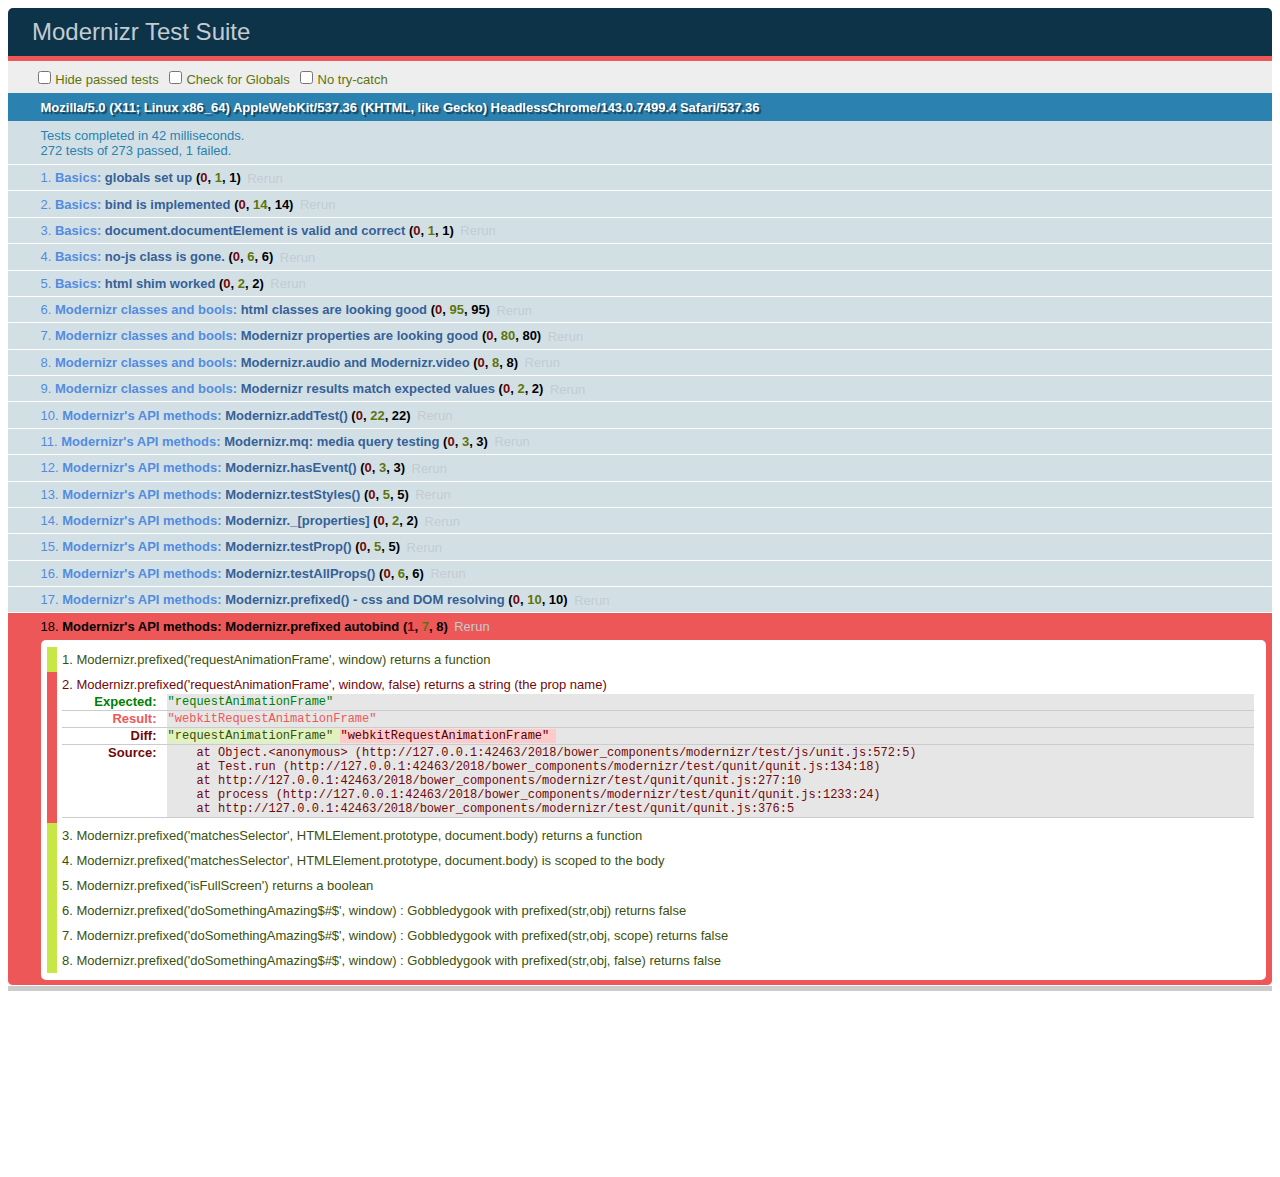
<file: 2018/bower_components/modernizr/test/basic.html>
<!DOCTYPE html>
<html class="+no-js no-js- no-js i-has-no-js">
<head>
  <meta charset="UTF-8">
  <title>Modernizr Test Suite</title>
  <link rel="stylesheet" href="qunit/qunit.css">
  <style>
     body { margin-bottom: 150px;}
     #testbed { font-family: Helvetica; color: #444; padding-bottom: 100px;}
     #testbed button { margin: 30px; font-size: 13px;}
     .data-notes, .offScreen { display:none;}
     table { width: 100%;}
     tbody tr:nth-child(even) td, tbody tr:nth-child(even) th {  border: 1px solid #ccc; border-left: 0; border-right: 0;}
     table td:nth-child(even), table th:nth-child(even) { background: #e6e6e6;}
     table tbody tr:hover td, table tbody tr:hover th { background: #e1e100!important;}
     td.wrong { background:red!important;}
     #html5section { visibility: hidden; }
     h1 label { display:none;}
     .output { padding: 0 0 0 16px;}
     .output ul { margin: 0;}
     .output li { color: #854747; }
     .output li.yes{color:#090;}
     .output li b{color:#000;}
     .output {font:14px/1.3 Inconsolata,Consolas,monospace;
                    -webkit-column-count: 5;
                       -moz-column-count: 5;
                            column-count: 5;}
      .output + .output { border-top: 5px solid #ccc; }
      textarea { width: 100%; min-height: 75px;}
      #caniusetrigger { font-size: 38px; font-family: monospace; display:block; }
  </style>

  <script src="https://raw.github.com/Modernizr/Modernizr/master/modernizr.js"></script>

  <script>window.Modernizr || document.write('<script src="../modernizr.js"><\/script>')</script>

  <script src="js/lib/polyfills.js"></script>
  <script src="js/lib/detect-global.js"></script>
  
  <script src="qunit/qunit.js"></script>
  <script src="js/lib/jquery-1.7b2.js"></script>
  
  <script src="js/setup.js"></script>
  
  <script src="js/unit.js"></script>
</head>
<body>
  <h1 id="qunit-header">Modernizr Test Suite</h1>
  <h2 id="qunit-banner"></h2>
  <div id="qunit-testrunner-toolbar"></div>
  <h2 id="qunit-userAgent"></h2>

  <ol id="qunit-tests"></ol>

  <div id="mod-output" class=output></div>
  <div id="mod-feattest-output" class=output></div>


  <br>
 
  <section><aside>this is an aside within a section</aside></section>
  
  
</body>
</html>
</file>
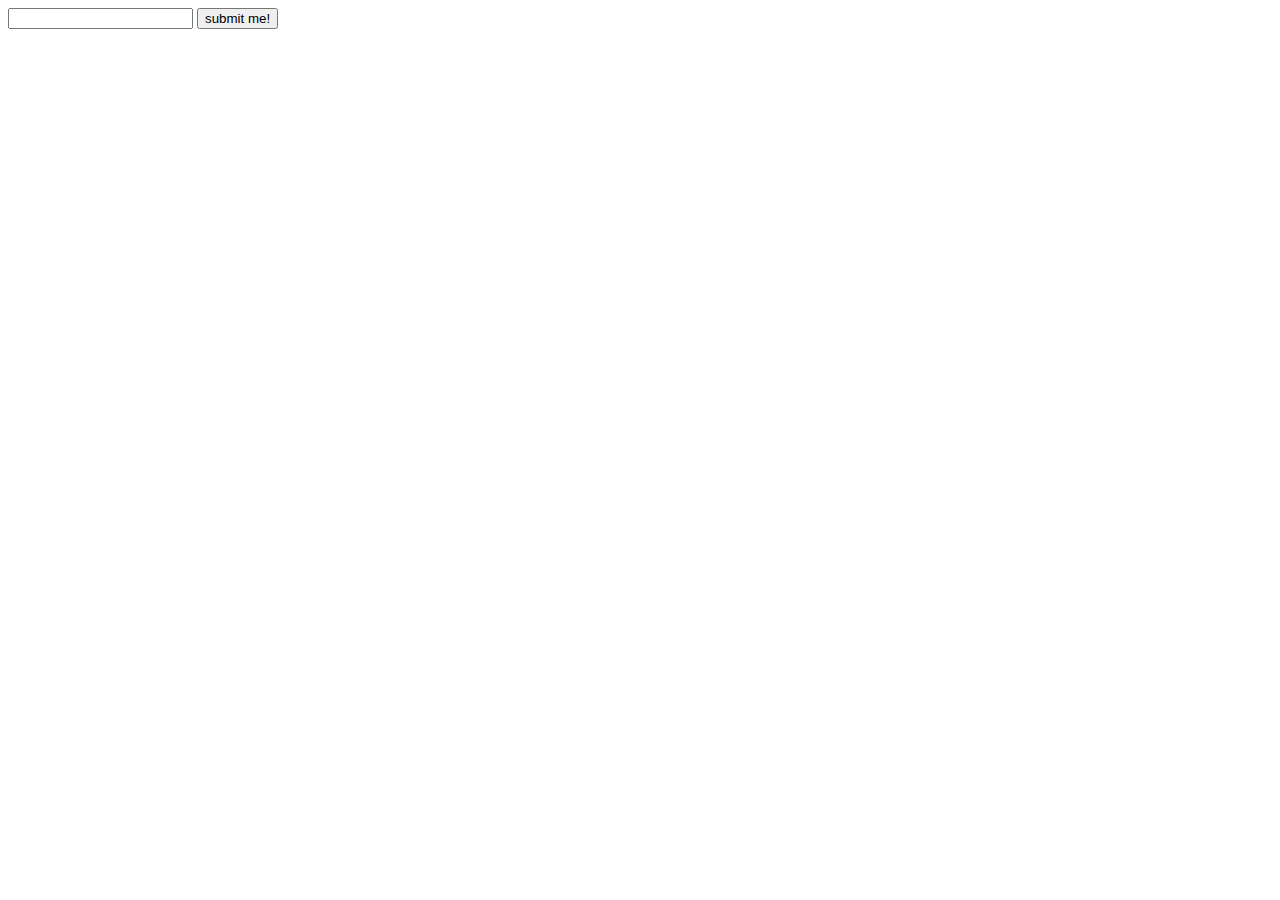
<file: 2018/bower_components/modernizr/test/caniuse_files/form_validation.html>
<!DOCTYPE html>
<!-- saved from url=(0045)http://tests.caniuse.com/form_validation.html -->
<html><head><meta http-equiv="Content-Type" content="text/html; charset=UTF-8"><script>
if(location.href.indexOf('?') >= 0) {
	document.write('FAIL');
}
</script>

</head><body><form action="http://tests.caniuse.com/form_validation.html?" method="post">

<input type="url" name="foo" required="">
<input type="submit" value="submit me!">

</form>
</body></html>
</file>
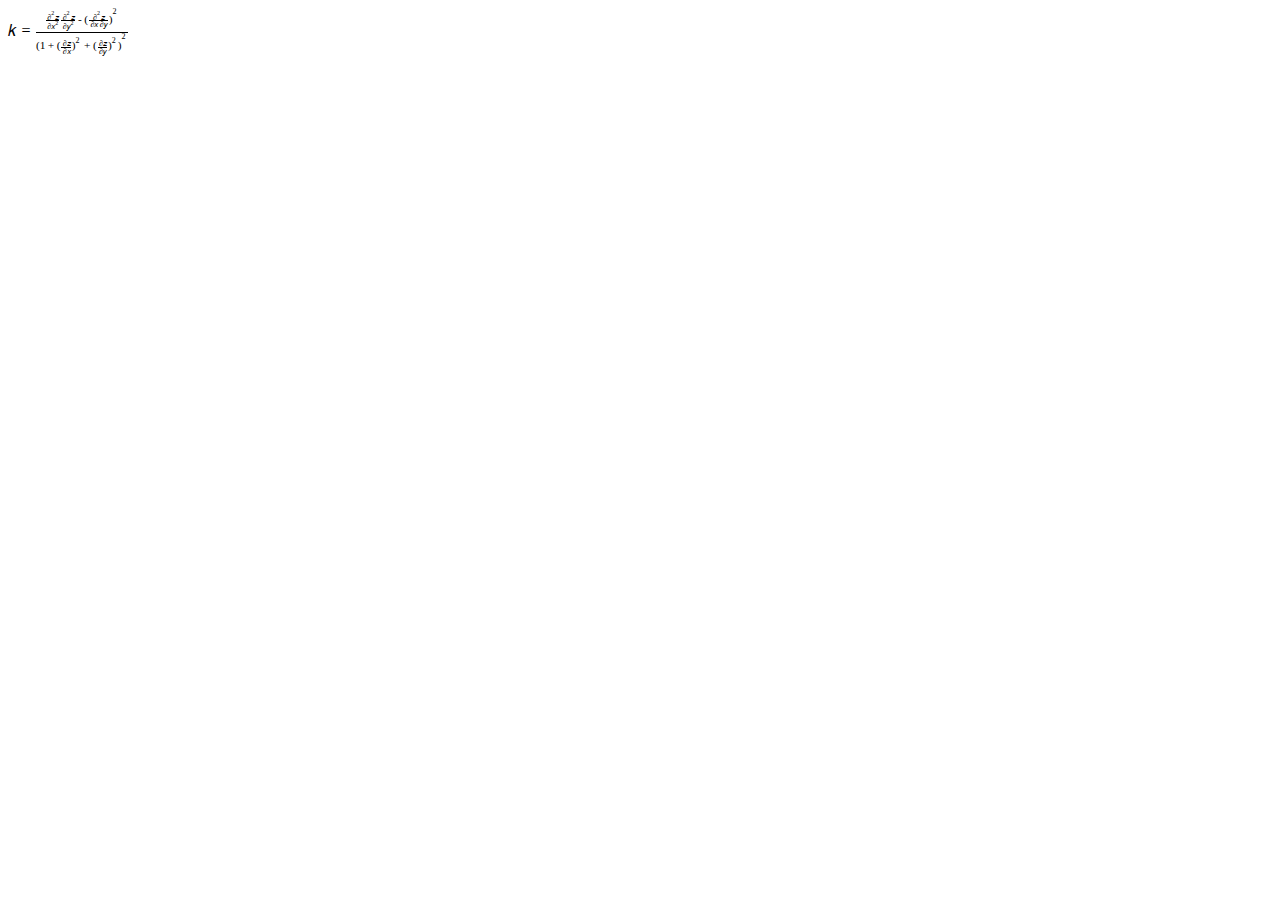
<file: 2018/bower_components/modernizr/test/caniuse_files/mathml.html>
<?xml version="1.0" encoding="utf-8"?>
<!DOCTYPE html PUBLIC "-//W3C//DTD XHTML 1.1 plus MathML 2.0//EN" "http://www.w3.org/Math/DTD/mathml2/xhtml-math11-f.dtd"><html xmlns="http://www.w3.org/1999/xhtml" xmlns:html="http://www.w3.org/1999/xhtml">
<head>
	<meta http-equiv="content-type" content="text/html; charset=utf-8" />
	<title>Untitled</title>
</head>
<body>
<math xmlns="http://www.w3.org/1998/Math/MathML">
<mrow>
  <mi>k</mi>
  <mo>=</mo>
  <mfrac>
    <mrow>
      <mfrac>
         <mrow>
          <msup>
            <mo>∂</mo>
            <mn>2</mn>
          </msup>
          <mi>z</mi>
        </mrow>
        <mrow>
          <mo>∂</mo>
          <msup>
            <mi>x</mi>
            <mn>2</mn>
          </msup>
        </mrow>
      </mfrac>
      <mfrac>
        <mrow>
          <msup>
            <mo>∂</mo>
            <mn>2</mn>
          </msup>
          <mi>z</mi>
        </mrow>
        <mrow>
          <mo>∂</mo>
          <msup>
            <mi>y</mi>
            <mn>2</mn>
          </msup>
        </mrow>
      </mfrac>
      <mo>-</mo>
      <msup>
        <mrow>
          <mo>(</mo>
          <mfrac>
            <mrow>
              <msup>
                <mo>∂</mo>
                <mn>2</mn>
              </msup>
              <mi>z</mi>
            </mrow>
            <mrow>
              <mo>∂</mo>
              <mi>x</mi>
              <mo>∂</mo>
              <mi>y</mi>
              </mrow>
          </mfrac>
          <mo>)</mo>
        </mrow>
        <mn>2</mn>
      </msup>
    </mrow>
    <mrow>
      <msup>
        <mrow>
          <mo>(</mo>
          <mn>1</mn>
          <mo>+</mo>
          <msup>
            <mrow>
              <mo>(</mo>
              <mfrac>
                <mrow>
                  <mo>∂</mo>
                  <mi>z</mi>
                </mrow>
                <mrow>
                  <mo>∂</mo>
                  <mi>x</mi>
                </mrow>
              </mfrac>
              <mo>)</mo>
            </mrow>
            <mn>2</mn>
          </msup>
          <mo>+</mo>
          <msup>
            <mrow>
              <mo>(</mo>
              <mfrac>
                <mrow>
                  <mo>∂</mo>
                  <mi>z</mi>
                </mrow>
                <mrow>
                  <mo>∂</mo>
                  <mi>y</mi>
                </mrow>
              </mfrac>
              <mo>)</mo>
            </mrow>
            <mn>2</mn>
          </msup>
          <mo>)</mo>
        </mrow>
        <mn>2</mn>
      </msup>
    </mrow>
  </mfrac>
</mrow>
</math>
</body>
</html>
</file>
<file: 2018/stylesheets/new.css>
.wrap {
    overflow: hidden; 
}

.bg-image{
    background-image: url("../images/photo2.png");
    background-size: cover;
    -moz-background-size: cover;
}
  
.bg-mask {
    height: 100%;
    background: rgba(255, 255, 255, 0.6);
}

.event_site {
    position: relative;  bottom: 200px; left: 90%;
}

.bg-line {
}

.sidebar {
    border: 2px solid rgba(0, 0, 0, 0.2);
    width: 500px;
    height: auto;
}

.wrapper {
    float: left;
    margin: 0;
    margin-left: -330px;
    margin-top: 30px;
    margin-bottom: 30px;
}

.content {
    margin-left: 330px;
}

.sidebar {
    margin-right: 10%;
    float: right;
    border: 2px solid rgba(0, 0, 0, 0.1);
    width: 300px;
    height: auto;
    margin-top: 30px;
}

.map {
    position:relative; 
    overflow:hidden; 
    z-index:10;

}

.event_site img {
    border-radius: 100%; margin-bottom: 10px;  border: 2px solid rgba(0, 0, 0, 1);
}

@media (max-width: 1000px) {
    .wrapper, .content, .sidebar,  {
         float: left;
         width: auto;
    }

    .event_site {
        position: relative; left: 70%; right: 10%; top: 30px;
        margin-right: auto;
        margin-left: auto;
    }

    .event_site img {
        position: relative; right: 5%;
    }

    .sidebar {
        width: 550px;
        float: left;
        margin-top: 75px;
        margin-left: 20%;
    }
}

@media (max-width: 700px) {
    .map {
        width: auto;
        margin-right: 5px;
    }

    .sidebar {
        width: auto;
        float: left;
        margin-top: -10px;
        margin-left: 18%;
    }

    .h1 {
        font-size: 60px;
    }
}
</file>
<file: 2018/stylesheets/app.css>
meta.foundation-version {
  font-family: "/5.2.2/";
}

meta.foundation-mq-small {
  font-family: "/only screen/";
  width: 0em;
}

meta.foundation-mq-medium {
  font-family: "/only screen and (min-width:40.063em)/";
  width: 40.063em;
}

meta.foundation-mq-large {
  font-family: "/only screen and (min-width:64.063em)/";
  width: 64.063em;
}

meta.foundation-mq-xlarge {
  font-family: "/only screen and (min-width:90.063em)/";
  width: 90.063em;
}

meta.foundation-mq-xxlarge {
  font-family: "/only screen and (min-width:120.063em)/";
  width: 120.063em;
}

meta.foundation-data-attribute-namespace {
  font-family: false;
}

html, body {
  height: 100%;
}

*,
*:before,
*:after {
  -webkit-box-sizing: border-box;
  -moz-box-sizing: border-box;
  box-sizing: border-box;
}

html,
body {
  font-size: 80%;
}



body {
  background-color: rgb(243, 243, 243);
  color: #34495e;
  padding: 0;
  margin: 0;
  font-family: "Helvetica Neue", "Helvetica", Helvetica, Arial, sans-serif;
  font-weight: normal;
  font-style: normal;
  line-height: 1;
  position: relative;
  cursor: default;
}

a:hover {
  cursor: pointer;
}

img {
  max-width: 100%;
  height: auto;
}

img {
  -ms-interpolation-mode: bicubic;
}

#map_canvas img,
#map_canvas embed,
#map_canvas object,
.map_canvas img,
.map_canvas embed,
.map_canvas object {
  max-width: none !important;
}

.left {
  float: left !important;
}

.right {
  float: right !important;
}

.clearfix {
  *zoom: 1;
}
.clearfix:before, .clearfix:after {
  content: " ";
  display: table;
}
.clearfix:after {
  clear: both;
}

.hide {
  display: none;
}

.antialiased {
  -webkit-font-smoothing: antialiased;
  -moz-osx-font-smoothing: grayscale;
}

img {
  display: inline-block;
  vertical-align: middle;
}

textarea {
  height: auto;
  min-height: 50px;
}

select {
  width: 100%;
}

.row {
  width: 100%;
  margin-right: auto;
  margin-left: auto;
  margin-top: 0;
  margin-bottom: 0;
  max-width: 62.5rem;
  *zoom: 1;
}
.row:before, .row:after {
  content: " ";
  display: table;
}
.row:after {
  clear: both;
}
.row.collapse > .column,
.row.collapse > .columns {
  padding-left: 0;
  padding-right: 0;
}
.row.collapse .row {
  margin-left: 0;
  margin-right: 0;
}
.row .row {
  width: auto;
  margin-left: -0.9375rem;
  margin-right: -0.9375rem;
  margin-top: 0;
  margin-bottom: 0;
  max-width: none;
  *zoom: 1;
}
.row .row:before, .row .row:after {
  content: " ";
  display: table;
}
.row .row:after {
  clear: both;
}
.row .row.collapse {
  width: auto;
  margin: 0;
  max-width: none;
  *zoom: 1;
}
.row .row.collapse:before, .row .row.collapse:after {
  content: " ";
  display: table;
}
.row .row.collapse:after {
  clear: both;
}

.column,
.columns {
  padding-left: 0.9375rem;
  padding-right: 0.9375rem;
  width: 100%;
  float: left;
}

@media only screen {
  .small-push-0 {
    position: relative;
    left: 0%;
    right: auto;
  }

  .small-pull-0 {
    position: relative;
    right: 0%;
    left: auto;
  }

  .small-push-1 {
    position: relative;
    left: 8.33333%;
    right: auto;
  }

  .small-pull-1 {
    position: relative;
    right: 8.33333%;
    left: auto;
  }

  .small-push-2 {
    position: relative;
    left: 16.66667%;
    right: auto;
  }

  .small-pull-2 {
    position: relative;
    right: 16.66667%;
    left: auto;
  }

  .small-push-3 {
    position: relative;
    left: 25%;
    right: auto;
  }

  .small-pull-3 {
    position: relative;
    right: 25%;
    left: auto;
  }

  .small-push-4 {
    position: relative;
    left: 33.33333%;
    right: auto;
  }

  .small-pull-4 {
    position: relative;
    right: 33.33333%;
    left: auto;
  }

  .small-push-5 {
    position: relative;
    left: 41.66667%;
    right: auto;
  }

  .small-pull-5 {
    position: relative;
    right: 41.66667%;
    left: auto;
  }

  .small-push-6 {
    position: relative;
    left: 50%;
    right: auto;
  }

  .small-pull-6 {
    position: relative;
    right: 50%;
    left: auto;
  }

  .small-push-7 {
    position: relative;
    left: 58.33333%;
    right: auto;
  }

  .small-pull-7 {
    position: relative;
    right: 58.33333%;
    left: auto;
  }

  .small-push-8 {
    position: relative;
    left: 66.66667%;
    right: auto;
  }

  .small-pull-8 {
    position: relative;
    right: 66.66667%;
    left: auto;
  }

  .small-push-9 {
    position: relative;
    left: 75%;
    right: auto;
  }

  .small-pull-9 {
    position: relative;
    right: 75%;
    left: auto;
  }

  .small-push-10 {
    position: relative;
    left: 83.33333%;
    right: auto;
  }

  .small-pull-10 {
    position: relative;
    right: 83.33333%;
    left: auto;
  }

  .small-push-11 {
    position: relative;
    left: 91.66667%;
    right: auto;
  }

  .small-pull-11 {
    position: relative;
    right: 91.66667%;
    left: auto;
  }

  .column,
  .columns {
    position: relative;
    padding-left: 0.9375rem;
    padding-right: 0.9375rem;
    float: left;
  }

  .small-1 {
    width: 8.33333%;
  }

  .small-2 {
    width: 16.66667%;
  }

  .small-3 {
    width: 25%;
  }

  .small-4 {
    width: 33.33333%;
  }

  .small-5 {
    width: 41.66667%;
  }

  .small-6 {
    width: 50%;
  }

  .small-7 {
    width: 58.33333%;
  }

  .small-8 {
    width: 66.66667%;
  }

  .small-9 {
    width: 75%;
  }

  .small-10 {
    width: 83.33333%;
  }

  .small-11 {
    width: 91.66667%;
  }

  .small-12 {
    width: 100%;
  }

  [class*="column"] + [class*="column"]:last-child {
    float: right;
  }

  [class*="column"] + [class*="column"].end {
    float: left;
  }

  .small-offset-0 {
    margin-left: 0% !important;
  }

  .small-offset-1 {
    margin-left: 8.33333% !important;
  }

  .small-offset-2 {
    margin-left: 16.66667% !important;
  }

  .small-offset-3 {
    margin-left: 25% !important;
  }

  .small-offset-4 {
    margin-left: 33.33333% !important;
  }

  .small-offset-5 {
    margin-left: 41.66667% !important;
  }

  .small-offset-6 {
    margin-left: 50% !important;
  }

  .small-offset-7 {
    margin-left: 58.33333% !important;
  }

  .small-offset-8 {
    margin-left: 66.66667% !important;
  }

  .small-offset-9 {
    margin-left: 75% !important;
  }

  .small-offset-10 {
    margin-left: 83.33333% !important;
  }

  .small-offset-11 {
    margin-left: 91.66667% !important;
  }

  .small-reset-order,
  .small-reset-order {
    margin-left: 0;
    margin-right: 0;
    left: auto;
    right: auto;
    float: left;
  }

  .column.small-centered,
  .columns.small-centered {
    margin-left: auto;
    margin-right: auto;
    float: none;
  }

  .column.small-uncentered,
  .columns.small-uncentered {
    margin-left: 0;
    margin-right: 0;
    float: left !important;
  }

  .column.small-uncentered.opposite,
  .columns.small-uncentered.opposite {
    float: right;
  }
}
@media only screen and (min-width: 40.063em) {
  .medium-push-0 {
    position: relative;
    left: 0%;
    right: auto;
  }

  .medium-pull-0 {
    position: relative;
    right: 0%;
    left: auto;
  }

  .medium-push-1 {
    position: relative;
    left: 8.33333%;
    right: auto;
  }

  .medium-pull-1 {
    position: relative;
    right: 8.33333%;
    left: auto;
  }

  .medium-push-2 {
    position: relative;
    left: 16.66667%;
    right: auto;
  }

  .medium-pull-2 {
    position: relative;
    right: 16.66667%;
    left: auto;
  }

  .medium-push-3 {
    position: relative;
    left: 25%;
    right: auto;
  }

  .medium-pull-3 {
    position: relative;
    right: 25%;
    left: auto;
  }

  .medium-push-4 {
    position: relative;
    left: 33.33333%;
    right: auto;
  }

  .medium-pull-4 {
    position: relative;
    right: 33.33333%;
    left: auto;
  }

  .medium-push-5 {
    position: relative;
    left: 41.66667%;
    right: auto;
  }

  .medium-pull-5 {
    position: relative;
    right: 41.66667%;
    left: auto;
  }

  .medium-push-6 {
    position: relative;
    left: 50%;
    right: auto;
  }

  .medium-pull-6 {
    position: relative;
    right: 50%;
    left: auto;
  }

  .medium-push-7 {
    position: relative;
    left: 58.33333%;
    right: auto;
  }

  .medium-pull-7 {
    position: relative;
    right: 58.33333%;
    left: auto;
  }

  .medium-push-8 {
    position: relative;
    left: 66.66667%;
    right: auto;
  }

  .medium-pull-8 {
    position: relative;
    right: 66.66667%;
    left: auto;
  }

  .medium-push-9 {
    position: relative;
    left: 75%;
    right: auto;
  }

  .medium-pull-9 {
    position: relative;
    right: 75%;
    left: auto;
  }

  .medium-push-10 {
    position: relative;
    left: 83.33333%;
    right: auto;
  }

  .medium-pull-10 {
    position: relative;
    right: 83.33333%;
    left: auto;
  }

  .medium-push-11 {
    position: relative;
    left: 91.66667%;
    right: auto;
  }

  .medium-pull-11 {
    position: relative;
    right: 91.66667%;
    left: auto;
  }

  .column,
  .columns {
    position: relative;
    padding-left: 0.9375rem;
    padding-right: 0.9375rem;
    float: left;
  }

  .medium-1 {
    width: 8.33333%;
  }

  .medium-2 {
    width: 16.66667%;
  }

  .medium-3 {
    width: 25%;
  }

  .medium-4 {
    width: 33.33333%;
  }

  .medium-5 {
    width: 41.66667%;
  }

  .medium-6 {
    width: 50%;
  }

  .medium-7 {
    width: 58.33333%;
  }

  .medium-8 {
    width: 66.66667%;
  }

  .medium-9 {
    width: 75%;
  }

  .medium-10 {
    width: 83.33333%;
  }

  .medium-11 {
    width: 91.66667%;
  }

  .medium-12 {
    width: 100%;
  }

  [class*="column"] + [class*="column"]:last-child {
    float: right;
  }

  [class*="column"] + [class*="column"].end {
    float: left;
  }

  .medium-offset-0 {
    margin-left: 0% !important;
  }

  .medium-offset-1 {
    margin-left: 8.33333% !important;
  }

  .medium-offset-2 {
    margin-left: 16.66667% !important;
  }

  .medium-offset-3 {
    margin-left: 25% !important;
  }

  .medium-offset-4 {
    margin-left: 33.33333% !important;
  }

  .medium-offset-5 {
    margin-left: 41.66667% !important;
  }

  .medium-offset-6 {
    margin-left: 50% !important;
  }

  .medium-offset-7 {
    margin-left: 58.33333% !important;
  }

  .medium-offset-8 {
    margin-left: 66.66667% !important;
  }

  .medium-offset-9 {
    margin-left: 75% !important;
  }

  .medium-offset-10 {
    margin-left: 83.33333% !important;
  }

  .medium-offset-11 {
    margin-left: 91.66667% !important;
  }

  .medium-reset-order,
  .medium-reset-order {
    margin-left: 0;
    margin-right: 0;
    left: auto;
    right: auto;
    float: left;
  }

  .column.medium-centered,
  .columns.medium-centered {
    margin-left: auto;
    margin-right: auto;
    float: none;
  }

  .column.medium-uncentered,
  .columns.medium-uncentered {
    margin-left: 0;
    margin-right: 0;
    float: left !important;
  }

  .column.medium-uncentered.opposite,
  .columns.medium-uncentered.opposite {
    float: right;
  }

  .push-0 {
    position: relative;
    left: 0%;
    right: auto;
  }

  .pull-0 {
    position: relative;
    right: 0%;
    left: auto;
  }

  .push-1 {
    position: relative;
    left: 8.33333%;
    right: auto;
  }

  .pull-1 {
    position: relative;
    right: 8.33333%;
    left: auto;
  }

  .push-2 {
    position: relative;
    left: 16.66667%;
    right: auto;
  }

  .pull-2 {
    position: relative;
    right: 16.66667%;
    left: auto;
  }

  .push-3 {
    position: relative;
    left: 25%;
    right: auto;
  }

  .pull-3 {
    position: relative;
    right: 25%;
    left: auto;
  }

  .push-4 {
    position: relative;
    left: 33.33333%;
    right: auto;
  }

  .pull-4 {
    position: relative;
    right: 33.33333%;
    left: auto;
  }

  .push-5 {
    position: relative;
    left: 41.66667%;
    right: auto;
  }

  .pull-5 {
    position: relative;
    right: 41.66667%;
    left: auto;
  }

  .push-6 {
    position: relative;
    left: 50%;
    right: auto;
  }

  .pull-6 {
    position: relative;
    right: 50%;
    left: auto;
  }

  .push-7 {
    position: relative;
    left: 58.33333%;
    right: auto;
  }

  .pull-7 {
    position: relative;
    right: 58.33333%;
    left: auto;
  }

  .push-8 {
    position: relative;
    left: 66.66667%;
    right: auto;
  }

  .pull-8 {
    position: relative;
    right: 66.66667%;
    left: auto;
  }

  .push-9 {
    position: relative;
    left: 75%;
    right: auto;
  }

  .pull-9 {
    position: relative;
    right: 75%;
    left: auto;
  }

  .push-10 {
    position: relative;
    left: 83.33333%;
    right: auto;
  }

  .pull-10 {
    position: relative;
    right: 83.33333%;
    left: auto;
  }

  .push-11 {
    position: relative;
    left: 91.66667%;
    right: auto;
  }

  .pull-11 {
    position: relative;
    right: 91.66667%;
    left: auto;
  }
}
@media only screen and (min-width: 64.063em) {
  .large-push-0 {
    position: relative;
    left: 0%;
    right: auto;
  }

  .large-pull-0 {
    position: relative;
    right: 0%;
    left: auto;
  }

  .large-push-1 {
    position: relative;
    left: 8.33333%;
    right: auto;
  }

  .large-pull-1 {
    position: relative;
    right: 8.33333%;
    left: auto;
  }

  .large-push-2 {
    position: relative;
    left: 16.66667%;
    right: auto;
  }

  .large-pull-2 {
    position: relative;
    right: 16.66667%;
    left: auto;
  }

  .large-push-3 {
    position: relative;
    left: 25%;
    right: auto;
  }

  .large-pull-3 {
    position: relative;
    right: 25%;
    left: auto;
  }

  .large-push-4 {
    position: relative;
    left: 33.33333%;
    right: auto;
  }

  .large-pull-4 {
    position: relative;
    right: 33.33333%;
    left: auto;
  }

  .large-push-5 {
    position: relative;
    left: 41.66667%;
    right: auto;
  }

  .large-pull-5 {
    position: relative;
    right: 41.66667%;
    left: auto;
  }

  .large-push-6 {
    position: relative;
    left: 50%;
    right: auto;
  }

  .large-pull-6 {
    position: relative;
    right: 50%;
    left: auto;
  }

  .large-push-7 {
    position: relative;
    left: 58.33333%;
    right: auto;
  }

  .large-pull-7 {
    position: relative;
    right: 58.33333%;
    left: auto;
  }

  .large-push-8 {
    position: relative;
    left: 66.66667%;
    right: auto;
  }

  .large-pull-8 {
    position: relative;
    right: 66.66667%;
    left: auto;
  }

  .large-push-9 {
    position: relative;
    left: 75%;
    right: auto;
  }

  .large-pull-9 {
    position: relative;
    right: 75%;
    left: auto;
  }

  .large-push-10 {
    position: relative;
    left: 83.33333%;
    right: auto;
  }

  .large-pull-10 {
    position: relative;
    right: 83.33333%;
    left: auto;
  }

  .large-push-11 {
    position: relative;
    left: 91.66667%;
    right: auto;
  }

  .large-pull-11 {
    position: relative;
    right: 91.66667%;
    left: auto;
  }

  .column,
  .columns {
    position: relative;
    padding-left: 0.9375rem;
    padding-right: 0.9375rem;
    float: left;
  }

  .large-1 {
    width: 8.33333%;
  }

  .large-2 {
    width: 16.66667%;
  }

  .large-3 {
    width: 25%;
  }

  .large-4 {
    width: 33.33333%;
  }

  .large-5 {
    width: 41.66667%;
  }

  .large-6 {
    width: 50%;
  }

  .large-7 {
    width: 58.33333%;
  }

  .large-8 {
    width: 66.66667%;
  }

  .large-9 {
    width: 75%;
  }

  .large-10 {
    width: 83.33333%;
  }

  .large-11 {
    width: 91.66667%;
  }

  .large-12 {
    width: 100%;
  }

  [class*="column"] + [class*="column"]:last-child {
    float: right;
  }

  [class*="column"] + [class*="column"].end {
    float: left;
  }

  .large-offset-0 {
    margin-left: 0% !important;
  }

  .large-offset-1 {
    margin-left: 8.33333% !important;
  }

  .large-offset-2 {
    margin-left: 16.66667% !important;
  }

  .large-offset-3 {
    margin-left: 25% !important;
  }

  .large-offset-4 {
    margin-left: 33.33333% !important;
  }

  .large-offset-5 {
    margin-left: 41.66667% !important;
  }

  .large-offset-6 {
    margin-left: 50% !important;
  }

  .large-offset-7 {
    margin-left: 58.33333% !important;
  }

  .large-offset-8 {
    margin-left: 66.66667% !important;
  }

  .large-offset-9 {
    margin-left: 75% !important;
  }

  .large-offset-10 {
    margin-left: 83.33333% !important;
  }

  .large-offset-11 {
    margin-left: 91.66667% !important;
  }

  .large-reset-order,
  .large-reset-order {
    margin-left: 0;
    margin-right: 0;
    left: auto;
    right: auto;
    float: left;
  }

  .column.large-centered,
  .columns.large-centered {
    margin-left: auto;
    margin-right: auto;
    float: none;
  }

  .column.large-uncentered,
  .columns.large-uncentered {
    margin-left: 0;
    margin-right: 0;
    float: left !important;
  }

  .column.large-uncentered.opposite,
  .columns.large-uncentered.opposite {
    float: right;
  }

  .push-0 {
    position: relative;
    left: 0%;
    right: auto;
  }

  .pull-0 {
    position: relative;
    right: 0%;
    left: auto;
  }

  .push-1 {
    position: relative;
    left: 8.33333%;
    right: auto;
  }

  .pull-1 {
    position: relative;
    right: 8.33333%;
    left: auto;
  }

  .push-2 {
    position: relative;
    left: 16.66667%;
    right: auto;
  }

  .pull-2 {
    position: relative;
    right: 16.66667%;
    left: auto;
  }

  .push-3 {
    position: relative;
    left: 25%;
    right: auto;
  }

  .pull-3 {
    position: relative;
    right: 25%;
    left: auto;
  }

  .push-4 {
    position: relative;
    left: 33.33333%;
    right: auto;
  }

  .pull-4 {
    position: relative;
    right: 33.33333%;
    left: auto;
  }

  .push-5 {
    position: relative;
    left: 41.66667%;
    right: auto;
  }

  .pull-5 {
    position: relative;
    right: 41.66667%;
    left: auto;
  }

  .push-6 {
    position: relative;
    left: 50%;
    right: auto;
  }

  .pull-6 {
    position: relative;
    right: 50%;
    left: auto;
  }

  .push-7 {
    position: relative;
    left: 58.33333%;
    right: auto;
  }

  .pull-7 {
    position: relative;
    right: 58.33333%;
    left: auto;
  }

  .push-8 {
    position: relative;
    left: 66.66667%;
    right: auto;
  }

  .pull-8 {
    position: relative;
    right: 66.66667%;
    left: auto;
  }

  .push-9 {
    position: relative;
    left: 75%;
    right: auto;
  }

  .pull-9 {
    position: relative;
    right: 75%;
    left: auto;
  }

  .push-10 {
    position: relative;
    left: 83.33333%;
    right: auto;
  }

  .pull-10 {
    position: relative;
    right: 83.33333%;
    left: auto;
  }

  .push-11 {
    position: relative;
    left: 91.66667%;
    right: auto;
  }

  .pull-11 {
    position: relative;
    right: 91.66667%;
    left: auto;
  }
}
.accordion {
  *zoom: 1;
  margin-bottom: 0;
}
.accordion:before, .accordion:after {
  content: " ";
  display: table;
}
.accordion:after {
  clear: both;
}
.accordion dd {
  display: block;
  margin-bottom: 0 !important;
}
.accordion dd.active > a {
  background: #e8e8e8;
}
.accordion dd > a {
  background: #efefef;
  color: #222222;
  padding: 1rem;
  display: block;
  font-family: "Helvetica Neue", "Helvetica", Helvetica, Arial, sans-serif;
  font-size: 1rem;
}
.accordion dd > a:hover {
  background: #e3e3e3;
}
.accordion .content {
  display: none;
  padding: 0.9375rem;
}
.accordion .content.active {
  display: block;
  background: white;
}

.alert-box {
  border-style: solid;
  border-width: 2px;
  display: block;
  font-weight: normal;
  margin-bottom: 1.25rem;
  position: relative;
  padding: 0.875rem 1.5rem 0.875rem 0.875rem;
  font-size: 0.8125rem;
  transition: opacity 300ms ease-out;
  background-color: #3498db;
  border-color: #2385c6;
  color: white;
}
.alert-box .close {
  font-size: 1.375rem;
  padding: 9px 6px 4px;
  line-height: 0;
  position: absolute;
  top: 50%;
  margin-top: -0.6875rem;
  right: 0.25rem;
  color: #333333;
  opacity: 0.3;
}
.alert-box .close:hover, .alert-box .close:focus {
  opacity: 0.5;
}
.alert-box.radius {
  border-radius: 3px;
}
.alert-box.round {
  border-radius: 1000px;
}
.alert-box.success {
  background-color: #2ecc71;
  border-color: #28af61;
  color: white;
}
.alert-box.alert {
  background-color: #e74c3c;
  border-color: #df2e1b;
  color: white;
}
.alert-box.secondary {
  background-color: #ecf0f1;
  border-color: #c6d2d5;
  color: #45585d;
}
.alert-box.warning {
  background-color: #f08a24;
  border-color: #de770f;
  color: white;
}
.alert-box.info {
  background-color: #a0d3e8;
  border-color: #74bfdd;
  color: #45585d;
}
.alert-box.alert-close {
  opacity: 0;
}

[class*="block-grid-"] {
  display: block;
  padding: 0;
  margin: 0 -0.625rem;
  *zoom: 1;
}
[class*="block-grid-"]:before, [class*="block-grid-"]:after {
  content: " ";
  display: table;
}
[class*="block-grid-"]:after {
  clear: both;
}
[class*="block-grid-"] > li {
  display: block;
  height: auto;
  float: left;
  padding: 0 0.625rem 1.25rem;
}

@media only screen {
  .small-block-grid-1 > li {
    width: 100%;
    list-style: none;
  }
  .small-block-grid-1 > li:nth-of-type(n) {
    clear: none;
  }
  .small-block-grid-1 > li:nth-of-type(1n+1) {
    clear: both;
  }

  .small-block-grid-2 > li {
    width: 50%;
    list-style: none;
  }
  .small-block-grid-2 > li:nth-of-type(n) {
    clear: none;
  }
  .small-block-grid-2 > li:nth-of-type(2n+1) {
    clear: both;
  }

  .small-block-grid-3 > li {
    width: 33.33333%;
    list-style: none;
  }
  .small-block-grid-3 > li:nth-of-type(n) {
    clear: none;
  }
  .small-block-grid-3 > li:nth-of-type(3n+1) {
    clear: both;
  }

  .small-block-grid-4 > li {
    width: 25%;
    list-style: none;
  }
  .small-block-grid-4 > li:nth-of-type(n) {
    clear: none;
  }
  .small-block-grid-4 > li:nth-of-type(4n+1) {
    clear: both;
  }

  .small-block-grid-5 > li {
    width: 20%;
    list-style: none;
  }
  .small-block-grid-5 > li:nth-of-type(n) {
    clear: none;
  }
  .small-block-grid-5 > li:nth-of-type(5n+1) {
    clear: both;
  }

  .small-block-grid-6 > li {
    width: 16.66667%;
    list-style: none;
  }
  .small-block-grid-6 > li:nth-of-type(n) {
    clear: none;
  }
  .small-block-grid-6 > li:nth-of-type(6n+1) {
    clear: both;
  }

  .small-block-grid-7 > li {
    width: 14.28571%;
    list-style: none;
  }
  .small-block-grid-7 > li:nth-of-type(n) {
    clear: none;
  }
  .small-block-grid-7 > li:nth-of-type(7n+1) {
    clear: both;
  }

  .small-block-grid-8 > li {
    width: 12.5%;
    list-style: none;
  }
  .small-block-grid-8 > li:nth-of-type(n) {
    clear: none;
  }
  .small-block-grid-8 > li:nth-of-type(8n+1) {
    clear: both;
  }

  .small-block-grid-9 > li {
    width: 11.11111%;
    list-style: none;
  }
  .small-block-grid-9 > li:nth-of-type(n) {
    clear: none;
  }
  .small-block-grid-9 > li:nth-of-type(9n+1) {
    clear: both;
  }

  .small-block-grid-10 > li {
    width: 10%;
    list-style: none;
  }
  .small-block-grid-10 > li:nth-of-type(n) {
    clear: none;
  }
  .small-block-grid-10 > li:nth-of-type(10n+1) {
    clear: both;
  }

  .small-block-grid-11 > li {
    width: 9.09091%;
    list-style: none;
  }
  .small-block-grid-11 > li:nth-of-type(n) {
    clear: none;
  }
  .small-block-grid-11 > li:nth-of-type(11n+1) {
    clear: both;
  }

  .small-block-grid-12 > li {
    width: 8.33333%;
    list-style: none;
  }
  .small-block-grid-12 > li:nth-of-type(n) {
    clear: none;
  }
  .small-block-grid-12 > li:nth-of-type(12n+1) {
    clear: both;
  }
}
@media only screen and (min-width: 40.063em) {
  .medium-block-grid-1 > li {
    width: 100%;
    list-style: none;
  }
  .medium-block-grid-1 > li:nth-of-type(n) {
    clear: none;
  }
  .medium-block-grid-1 > li:nth-of-type(1n+1) {
    clear: both;
  }

  .medium-block-grid-2 > li {
    width: 50%;
    list-style: none;
  }
  .medium-block-grid-2 > li:nth-of-type(n) {
    clear: none;
  }
  .medium-block-grid-2 > li:nth-of-type(2n+1) {
    clear: both;
  }

  .medium-block-grid-3 > li {
    width: 33.33333%;
    list-style: none;
  }
  .medium-block-grid-3 > li:nth-of-type(n) {
    clear: none;
  }
  .medium-block-grid-3 > li:nth-of-type(3n+1) {
    clear: both;
  }

  .medium-block-grid-4 > li {
    width: 25%;
    list-style: none;
  }
  .medium-block-grid-4 > li:nth-of-type(n) {
    clear: none;
  }
  .medium-block-grid-4 > li:nth-of-type(4n+1) {
    clear: both;
  }

  .medium-block-grid-5 > li {
    width: 20%;
    list-style: none;
  }
  .medium-block-grid-5 > li:nth-of-type(n) {
    clear: none;
  }
  .medium-block-grid-5 > li:nth-of-type(5n+1) {
    clear: both;
  }

  .medium-block-grid-6 > li {
    width: 16.66667%;
    list-style: none;
  }
  .medium-block-grid-6 > li:nth-of-type(n) {
    clear: none;
  }
  .medium-block-grid-6 > li:nth-of-type(6n+1) {
    clear: both;
  }

  .medium-block-grid-7 > li {
    width: 14.28571%;
    list-style: none;
  }
  .medium-block-grid-7 > li:nth-of-type(n) {
    clear: none;
  }
  .medium-block-grid-7 > li:nth-of-type(7n+1) {
    clear: both;
  }

  .medium-block-grid-8 > li {
    width: 12.5%;
    list-style: none;
  }
  .medium-block-grid-8 > li:nth-of-type(n) {
    clear: none;
  }
  .medium-block-grid-8 > li:nth-of-type(8n+1) {
    clear: both;
  }

  .medium-block-grid-9 > li {
    width: 11.11111%;
    list-style: none;
  }
  .medium-block-grid-9 > li:nth-of-type(n) {
    clear: none;
  }
  .medium-block-grid-9 > li:nth-of-type(9n+1) {
    clear: both;
  }

  .medium-block-grid-10 > li {
    width: 10%;
    list-style: none;
  }
  .medium-block-grid-10 > li:nth-of-type(n) {
    clear: none;
  }
  .medium-block-grid-10 > li:nth-of-type(10n+1) {
    clear: both;
  }

  .medium-block-grid-11 > li {
    width: 9.09091%;
    list-style: none;
  }
  .medium-block-grid-11 > li:nth-of-type(n) {
    clear: none;
  }
  .medium-block-grid-11 > li:nth-of-type(11n+1) {
    clear: both;
  }

  .medium-block-grid-12 > li {
    width: 8.33333%;
    list-style: none;
  }
  .medium-block-grid-12 > li:nth-of-type(n) {
    clear: none;
  }
  .medium-block-grid-12 > li:nth-of-type(12n+1) {
    clear: both;
  }
}
@media only screen and (min-width: 64.063em) {
  .large-block-grid-1 > li {
    width: 100%;
    list-style: none;
  }
  .large-block-grid-1 > li:nth-of-type(n) {
    clear: none;
  }
  .large-block-grid-1 > li:nth-of-type(1n+1) {
    clear: both;
  }

  .large-block-grid-2 > li {
    width: 50%;
    list-style: none;
  }
  .large-block-grid-2 > li:nth-of-type(n) {
    clear: none;
  }
  .large-block-grid-2 > li:nth-of-type(2n+1) {
    clear: both;
  }

  .large-block-grid-3 > li {
    width: 33.33333%;
    list-style: none;
  }
  .large-block-grid-3 > li:nth-of-type(n) {
    clear: none;
  }
  .large-block-grid-3 > li:nth-of-type(3n+1) {
    clear: both;
  }

  .large-block-grid-4 > li {
    width: 25%;
    list-style: none;
  }
  .large-block-grid-4 > li:nth-of-type(n) {
    clear: none;
  }
  .large-block-grid-4 > li:nth-of-type(4n+1) {
    clear: both;
  }

  .large-block-grid-5 > li {
    width: 20%;
    list-style: none;
  }
  .large-block-grid-5 > li:nth-of-type(n) {
    clear: none;
  }
  .large-block-grid-5 > li:nth-of-type(5n+1) {
    clear: both;
  }

  .large-block-grid-6 > li {
    width: 16.66667%;
    list-style: none;
  }
  .large-block-grid-6 > li:nth-of-type(n) {
    clear: none;
  }
  .large-block-grid-6 > li:nth-of-type(6n+1) {
    clear: both;
  }

  .large-block-grid-7 > li {
    width: 14.28571%;
    list-style: none;
  }
  .large-block-grid-7 > li:nth-of-type(n) {
    clear: none;
  }
  .large-block-grid-7 > li:nth-of-type(7n+1) {
    clear: both;
  }

  .large-block-grid-8 > li {
    width: 12.5%;
    list-style: none;
  }
  .large-block-grid-8 > li:nth-of-type(n) {
    clear: none;
  }
  .large-block-grid-8 > li:nth-of-type(8n+1) {
    clear: both;
  }

  .large-block-grid-9 > li {
    width: 11.11111%;
    list-style: none;
  }
  .large-block-grid-9 > li:nth-of-type(n) {
    clear: none;
  }
  .large-block-grid-9 > li:nth-of-type(9n+1) {
    clear: both;
  }

  .large-block-grid-10 > li {
    width: 10%;
    list-style: none;
  }
  .large-block-grid-10 > li:nth-of-type(n) {
    clear: none;
  }
  .large-block-grid-10 > li:nth-of-type(10n+1) {
    clear: both;
  }

  .large-block-grid-11 > li {
    width: 9.09091%;
    list-style: none;
  }
  .large-block-grid-11 > li:nth-of-type(n) {
    clear: none;
  }
  .large-block-grid-11 > li:nth-of-type(11n+1) {
    clear: both;
  }

  .large-block-grid-12 > li {
    width: 8.33333%;
    list-style: none;
  }
  .large-block-grid-12 > li:nth-of-type(n) {
    clear: none;
  }
  .large-block-grid-12 > li:nth-of-type(12n+1) {
    clear: both;
  }
}
.breadcrumbs {
  display: block;
  padding: 0.5625rem 0.875rem 0.5625rem;
  overflow: hidden;
  margin-left: 0;
  list-style: none;
  border-style: solid;
  border-width: 1px;
  background-color: #1abc9c;
  border-color: #1abc9c;
  border-radius: 3px;
}
.breadcrumbs > * {
  margin: 0;
  float: left;
  font-size: 0.6875rem;
  line-height: 0.6875rem;
  text-transform: uppercase;
  color: white;
}
.breadcrumbs > *:hover a, .breadcrumbs > *:focus a {
  text-decoration: underline;
}
.breadcrumbs > * a {
  color: white;
}
.breadcrumbs > *.current {
  cursor: default;
  color: #333333;
}
.breadcrumbs > *.current a {
  cursor: default;
  color: #333333;
}
.breadcrumbs > *.current:hover, .breadcrumbs > *.current:hover a, .breadcrumbs > *.current:focus, .breadcrumbs > *.current:focus a {
  text-decoration: none;
}
.breadcrumbs > *.unavailable {
  color: #bdc3c7;
}
.breadcrumbs > *.unavailable a {
  color: #bdc3c7;
}
.breadcrumbs > *.unavailable:hover, .breadcrumbs > *.unavailable:hover a, .breadcrumbs > *.unavailable:focus,
.breadcrumbs > *.unavailable a:focus {
  text-decoration: none;
  color: #bdc3c7;
  cursor: default;
}
.breadcrumbs > *:before {
  content: "/";
  color: #16a085;
  margin: 0 0.75rem;
  position: relative;
  top: 1px;
}
.breadcrumbs > *:first-child:before {
  content: " ";
  margin: 0;
}

button, .button {
  border-style: solid;
  border-width: 0px;
  cursor: pointer;
  font-family: "Helvetica Neue", "Helvetica", Helvetica, Arial, sans-serif;
  font-weight: normal;
  line-height: normal;
  margin: 0 0 1.25rem;
  position: relative;
  text-decoration: none;
  text-align: center;
  -webkit-appearance: none;
  -webkit-border-radius: 0;
  display: inline-block;
  padding-top: 1rem;
  padding-right: 2rem;
  padding-bottom: 1.0625rem;
  padding-left: 2rem;
  font-size: 1rem;
  background-color: #3498db;
  border-color: #217bb8;
  color: white;
  transition: background-color 300ms ease-out;
}
button:hover, button:focus, .button:hover, .button:focus {
  background-color: #217bb8;
}
button:hover, button:focus, .button:hover, .button:focus {
  color: white;
}
button.secondary, .button.secondary {
  background-color: #ecf0f1;
  border-color: #b5c5c9;
  color: #333333;
}
button.secondary:hover, button.secondary:focus, .button.secondary:hover, .button.secondary:focus {
  background-color: #b5c5c9;
}
button.secondary:hover, button.secondary:focus, .button.secondary:hover, .button.secondary:focus {
  color: #333333;
}
button.success, .button.success {
  background-color: #2ecc71;
  border-color: #25a35a;
  color: white;
}
button.success:hover, button.success:focus, .button.success:hover, .button.success:focus {
  background-color: #25a35a;
}
button.success:hover, button.success:focus, .button.success:hover, .button.success:focus {
  color: white;
}
button.alert, .button.alert {
  background-color: #e74c3c;
  border-color: #cf2b1a;
  color: white;
}
button.alert:hover, button.alert:focus, .button.alert:hover, .button.alert:focus {
  background-color: #cf2b1a;
}
button.alert:hover, button.alert:focus, .button.alert:hover, .button.alert:focus {
  color: white;
}
button.large, .button.large {
  padding-top: 1.125rem;
  padding-right: 2.25rem;
  padding-bottom: 1.1875rem;
  padding-left: 2.25rem;
  font-size: 1.25rem;
}
button.small, .button.small {
  padding-top: 0.875rem;
  padding-right: 1.75rem;
  padding-bottom: 0.9375rem;
  padding-left: 1.75rem;
  font-size: 0.8125rem;
}
button.tiny, .button.tiny {
  padding-top: 0.625rem;
  padding-right: 1.25rem;
  padding-bottom: 0.6875rem;
  padding-left: 1.25rem;
  font-size: 0.6875rem;
}
button.expand, .button.expand {
  padding-right: 0;
  padding-left: 0;
  width: 100%;
}
button.left-align, .button.left-align {
  text-align: left;
  text-indent: 0.75rem;
}
button.right-align, .button.right-align {
  text-align: right;
  padding-right: 0.75rem;
}
button.radius, .button.radius {
  border-radius: 3px;
}
button.round, .button.round {
  border-radius: 1000px;
}
button.disabled, button[disabled], .button.disabled, .button[disabled] {
  background-color: #3498db;
  border-color: #217bb8;
  color: white;
  cursor: default;
  opacity: 0.7;
  box-shadow: none;
}
button.disabled:hover, button.disabled:focus, button[disabled]:hover, button[disabled]:focus, .button.disabled:hover, .button.disabled:focus, .button[disabled]:hover, .button[disabled]:focus {
  background-color: #217bb8;
}
button.disabled:hover, button.disabled:focus, button[disabled]:hover, button[disabled]:focus, .button.disabled:hover, .button.disabled:focus, .button[disabled]:hover, .button[disabled]:focus {
  color: white;
}
button.disabled:hover, button.disabled:focus, button[disabled]:hover, button[disabled]:focus, .button.disabled:hover, .button.disabled:focus, .button[disabled]:hover, .button[disabled]:focus {
  background-color: #3498db;
}
button.disabled.secondary, button[disabled].secondary, .button.disabled.secondary, .button[disabled].secondary {
  background-color: #ecf0f1;
  border-color: #b5c5c9;
  color: #333333;
  cursor: default;
  opacity: 0.7;
  box-shadow: none;
}
button.disabled.secondary:hover, button.disabled.secondary:focus, button[disabled].secondary:hover, button[disabled].secondary:focus, .button.disabled.secondary:hover, .button.disabled.secondary:focus, .button[disabled].secondary:hover, .button[disabled].secondary:focus {
  background-color: #b5c5c9;
}
button.disabled.secondary:hover, button.disabled.secondary:focus, button[disabled].secondary:hover, button[disabled].secondary:focus, .button.disabled.secondary:hover, .button.disabled.secondary:focus, .button[disabled].secondary:hover, .button[disabled].secondary:focus {
  color: #333333;
}
button.disabled.secondary:hover, button.disabled.secondary:focus, button[disabled].secondary:hover, button[disabled].secondary:focus, .button.disabled.secondary:hover, .button.disabled.secondary:focus, .button[disabled].secondary:hover, .button[disabled].secondary:focus {
  background-color: #ecf0f1;
}
button.disabled.success, button[disabled].success, .button.disabled.success, .button[disabled].success {
  background-color: #2ecc71;
  border-color: #25a35a;
  color: white;
  cursor: default;
  opacity: 0.7;
  box-shadow: none;
}
button.disabled.success:hover, button.disabled.success:focus, button[disabled].success:hover, button[disabled].success:focus, .button.disabled.success:hover, .button.disabled.success:focus, .button[disabled].success:hover, .button[disabled].success:focus {
  background-color: #25a35a;
}
button.disabled.success:hover, button.disabled.success:focus, button[disabled].success:hover, button[disabled].success:focus, .button.disabled.success:hover, .button.disabled.success:focus, .button[disabled].success:hover, .button[disabled].success:focus {
  color: white;
}
button.disabled.success:hover, button.disabled.success:focus, button[disabled].success:hover, button[disabled].success:focus, .button.disabled.success:hover, .button.disabled.success:focus, .button[disabled].success:hover, .button[disabled].success:focus {
  background-color: #2ecc71;
}
button.disabled.alert, button[disabled].alert, .button.disabled.alert, .button[disabled].alert {
  background-color: #e74c3c;
  border-color: #cf2b1a;
  color: white;
  cursor: default;
  opacity: 0.7;
  box-shadow: none;
}
button.disabled.alert:hover, button.disabled.alert:focus, button[disabled].alert:hover, button[disabled].alert:focus, .button.disabled.alert:hover, .button.disabled.alert:focus, .button[disabled].alert:hover, .button[disabled].alert:focus {
  background-color: #cf2b1a;
}
button.disabled.alert:hover, button.disabled.alert:focus, button[disabled].alert:hover, button[disabled].alert:focus, .button.disabled.alert:hover, .button.disabled.alert:focus, .button[disabled].alert:hover, .button[disabled].alert:focus {
  color: white;
}
button.disabled.meialert:hover, button.disabled.alert:focus, button[disabled].alert:hover, button[disabled].alert:focus, .button.disabled.alert:hover, .button.disabled.alert:focus, .button[disabled].alert:hover, .button[disabled].alert:focus {
  background-color: #e74c3c;
}

@media only screen and (min-width: 40.063em) {
  button, .button {
    display: inline-block;
  }
}
.button-group {
  list-style: none;
  margin: 0;
  left: 0;
  *zoom: 1;
}
.button-group:before, .button-group:after {
  content: " ";
  display: table;
}
.button-group:after {
  clear: both;
}
.button-group li {
  margin: 0;
  float: left;
}
.button-group li > button, .button-group li .button {
  border-left: 1px solid;
  border-color: rgba(255, 255, 255, 0.5);
}
.button-group li:first-child button, .button-group li:first-child .button {
  border-left: 0;
}
.button-group li:first-child {
  margin-left: 0;
}
.button-group.radius > * > button, .button-group.radius > * .button {
  border-left: 1px solid;
  border-color: rgba(255, 255, 255, 0.5);
}
.button-group.radius > *:first-child button, .button-group.radius > *:first-child .button {
  border-left: 0;
}
.button-group.radius > *:first-child, .button-group.radius > *:first-child > a, .button-group.radius > *:first-child > button, .button-group.radius > *:first-child > .button {
  border-bottom-left-radius: 3px;
  border-top-left-radius: 3px;
}
.button-group.radius > *:last-child, .button-group.radius > *:last-child > a, .button-group.radius > *:last-child > button, .button-group.radius > *:last-child > .button {
  border-bottom-right-radius: 3px;
  border-top-right-radius: 3px;
}
.button-group.round > * > button, .button-group.round > * .button {
  border-left: 1px solid;
  border-color: rgba(255, 255, 255, 0.5);
}
.button-group.round > *:first-child button, .button-group.round > *:first-child .button {
  border-left: 0;
}
.button-group.round > *:first-child, .button-group.round > *:first-child > a, .button-group.round > *:first-child > button, .button-group.round > *:first-child > .button {
  border-bottom-left-radius: 1000px;
  border-top-left-radius: 1000px;
}
.button-group.round > *:last-child, .button-group.round > *:last-child > a, .button-group.round > *:last-child > button, .button-group.round > *:last-child > .button {
  border-bottom-right-radius: 1000px;
  border-top-right-radius: 1000px;
}
.button-group.even-2 li {
  width: 50%;
}
.button-group.even-2 li > button, .button-group.even-2 li .button {
  border-left: 1px solid;
  border-color: rgba(255, 255, 255, 0.5);
}
.button-group.even-2 li:first-child button, .button-group.even-2 li:first-child .button {
  border-left: 0;
}
.button-group.even-2 li button, .button-group.even-2 li .button {
  width: 100%;
}
.button-group.even-3 li {
  width: 33.33333%;
}
.button-group.even-3 li > button, .button-group.even-3 li .button {
  border-left: 1px solid;
  border-color: rgba(255, 255, 255, 0.5);
}
.button-group.even-3 li:first-child button, .button-group.even-3 li:first-child .button {
  border-left: 0;
}
.button-group.even-3 li button, .button-group.even-3 li .button {
  width: 100%;
}
.button-group.even-4 li {
  width: 25%;
}
.button-group.even-4 li > button, .button-group.even-4 li .button {
  border-left: 1px solid;
  border-color: rgba(255, 255, 255, 0.5);
}
.button-group.even-4 li:first-child button, .button-group.even-4 li:first-child .button {
  border-left: 0;
}
.button-group.even-4 li button, .button-group.even-4 li .button {
  width: 100%;
}
.button-group.even-5 li {
  width: 20%;
}
.button-group.even-5 li > button, .button-group.even-5 li .button {
  border-left: 1px solid;
  border-color: rgba(255, 255, 255, 0.5);
}
.button-group.even-5 li:first-child button, .button-group.even-5 li:first-child .button {
  border-left: 0;
}
.button-group.even-5 li button, .button-group.even-5 li .button {
  width: 100%;
}
.button-group.even-6 li {
  width: 16.66667%;
}
.button-group.even-6 li > button, .button-group.even-6 li .button {
  border-left: 1px solid;
  border-color: rgba(255, 255, 255, 0.5);
}
.button-group.even-6 li:first-child button, .button-group.even-6 li:first-child .button {
  border-left: 0;
}
.button-group.even-6 li button, .button-group.even-6 li .button {
  width: 100%;
}
.button-group.even-7 li {
  width: 14.28571%;
}
.button-group.even-7 li > button, .button-group.even-7 li .button {
  border-left: 1px solid;
  border-color: rgba(255, 255, 255, 0.5);
}
.button-group.even-7 li:first-child button, .button-group.even-7 li:first-child .button {
  border-left: 0;
}
.button-group.even-7 li button, .button-group.even-7 li .button {
  width: 100%;
}
.button-group.even-8 li {
  width: 12.5%;
}
.button-group.even-8 li > button, .button-group.even-8 li .button {
  border-left: 1px solid;
  border-color: rgba(255, 255, 255, 0.5);
}
.button-group.even-8 li:first-child button, .button-group.even-8 li:first-child .button {
  border-left: 0;
}
.button-group.even-8 li button, .button-group.even-8 li .button {
  width: 100%;
}

.button-bar {
  *zoom: 1;
}
.button-bar:before, .button-bar:after {
  content: " ";
  display: table;
}
.button-bar:after {
  clear: both;
}
.button-bar .button-group {
  float: left;
  margin-right: 0.625rem;
}
.button-bar .button-group div {
  overflow: hidden;
}

/* Clearing Styles */
.clearing-thumbs, [data-clearing] {
  *zoom: 1;
  margin-bottom: 0;
  margin-left: 0;
  list-style: none;
}
.clearing-thumbs:before, .clearing-thumbs:after, [data-clearing]:before, [data-clearing]:after {
  content: " ";
  display: table;
}
.clearing-thumbs:after, [data-clearing]:after {
  clear: both;
}
.clearing-thumbs li, [data-clearing] li {
  float: left;
  margin-right: 10px;
}
.clearing-thumbs[class*="block-grid-"] li, [data-clearing][class*="block-grid-"] li {
  margin-right: 0;
}

.clearing-blackout {
  background: #34495e;
  position: fixed;
  width: 100%;
  height: 100%;
  top: 0;
  left: 0;
  z-index: 998;
}
.clearing-blackout .clearing-close {
  display: block;
}

.clearing-container {
  position: relative;
  z-index: 998;
  height: 100%;
  overflow: hidden;
  margin: 0;
}

.clearing-touch-label {
  position: absolute;
  top: 50%;
  left: 50%;
  color: #aaa;
  font-size: 0.6em;
}

.visible-img {
  height: 95%;
  position: relative;
}
.visible-img img {
  position: absolute;
  left: 50%;
  top: 50%;
  margin-left: -50%;
  max-height: 100%;
  max-width: 100%;
}

.clearing-caption {
  color: #cccccc;
  font-size: 0.875em;
  line-height: 1.3;
  margin-bottom: 0;
  text-align: center;
  bottom: 0;
  background: #34495e;
  width: 100%;
  padding: 10px 30px 20px;
  position: absolute;
  left: 0;
}

.clearing-close {
  z-index: 999;
  padding-left: 20px;
  padding-top: 10px;
  font-size: 30px;
  line-height: 1;
  color: #cccccc;
  display: none;
}
.clearing-close:hover, .clearing-close:focus {
  color: #ccc;
}

.clearing-assembled .clearing-container {
  height: 100%;
}
.clearing-assembled .clearing-container .carousel > ul {
  display: none;
}

.clearing-feature li {
  display: none;
}
.clearing-feature li.clearing-featured-img {
  display: block;
}

@media only screen and (min-width: 40.063em) {
  .clearing-main-prev,
  .clearing-main-next {
    position: absolute;
    height: 100%;
    width: 40px;
    top: 0;
  }
  .clearing-main-prev > span,
  .clearing-main-next > span {
    position: absolute;
    top: 50%;
    display: block;
    width: 0;
    height: 0;
    border: solid 12px;
  }
  .clearing-main-prev > span:hover,
  .clearing-main-next > span:hover {
    opacity: 0.8;
  }

  .clearing-main-prev {
    left: 0;
  }
  .clearing-main-prev > span {
    left: 5px;
    border-color: transparent;
    border-right-color: #cccccc;
  }

  .clearing-main-next {
    right: 0;
  }
  .clearing-main-next > span {
    border-color: transparent;
    border-left-color: #cccccc;
  }

  .clearing-main-prev.disabled,
  .clearing-main-next.disabled {
    opacity: 0.3;
  }

  .clearing-assembled .clearing-container .carousel {
    background: #2c3e50;
    height: 120px;
    margin-top: 10px;
    text-align: center;
  }
  .clearing-assembled .clearing-container .carousel > ul {
    display: inline-block;
    z-index: 999;
    height: 100%;
    position: relative;
    float: none;
  }
  .clearing-assembled .clearing-container .carousel > ul li {
    display: block;
    width: 120px;
    min-height: inherit;
    float: left;
    overflow: hidden;
    margin-right: 0;
    padding: 0;
    position: relative;
    cursor: pointer;
    opacity: 0.4;
    clear: none;
  }
  .clearing-assembled .clearing-container .carousel > ul li.fix-height img {
    height: 100%;
    max-width: none;
  }
  .clearing-assembled .clearing-container .carousel > ul li a.th {
    border: none;
    box-shadow: none;
    display: block;
  }
  .clearing-assembled .clearing-container .carousel > ul li img {
    cursor: pointer !important;
    width: 100% !important;
  }
  .clearing-assembled .clearing-container .carousel > ul li.visible {
    opacity: 1;
  }
  .clearing-assembled .clearing-container .carousel > ul li:hover {
    opacity: 0.8;
  }
  .clearing-assembled .clearing-container .visible-img {
    background: #34495e;
    overflow: hidden;
    height: 85%;
  }

  .clearing-close {
    position: absolute;
    top: 10px;
    right: 20px;
    padding-left: 0;
    padding-top: 0;
  }
}
/* Foundation Dropdowns */
.f-dropdown {
  position: absolute;
  left: -9999px;
  list-style: none;
  margin-left: 0;
  width: 100%;
  max-height: none;
  height: auto;
  background: white;
  border: solid 1px #cccccc;
  font-size: 0.875rem;
  z-index: 99;
  margin-top: 2px;
  max-width: 200px;
}
.f-dropdown > *:first-child {
  margin-top: 0;
}
.f-dropdown > *:last-child {
  margin-bottom: 0;
}
.f-dropdown:before {
  content: "";
  display: block;
  width: 0;
  height: 0;
  border: inset 6px;
  border-color: transparent transparent white transparent;
  border-bottom-style: solid;
  position: absolute;
  top: -12px;
  left: 10px;
  z-index: 99;
}
.f-dropdown:after {
  content: "";
  display: block;
  width: 0;
  height: 0;
  border: inset 7px;
  border-color: transparent transparent #cccccc transparent;
  border-bottom-style: solid;
  position: absolute;
  top: -14px;
  left: 9px;
  z-index: 98;
}
.f-dropdown.right:before {
  left: auto;
  right: 10px;
}
.f-dropdown.right:after {
  left: auto;
  right: 9px;
}
.f-dropdown.drop-right {
  position: absolute;
  left: -9999px;
  list-style: none;
  margin-left: 0;
  width: 100%;
  max-height: none;
  height: auto;
  background: white;
  border: solid 1px #cccccc;
  font-size: 0.875rem;
  z-index: 99;
  margin-top: 0;
  margin-left: 2px;
  max-width: 200px;
}
.f-dropdown.drop-right > *:first-child {
  margin-top: 0;
}
.f-dropdown.drop-right > *:last-child {
  margin-bottom: 0;
}
.f-dropdown.drop-right:before {
  content: "";
  display: block;
  width: 0;
  height: 0;
  border: inset 6px;
  border-color: transparent white transparent transparent;
  border-right-style: solid;
  position: absolute;
  top: 10px;
  left: -12px;
  z-index: 99;
}
.f-dropdown.drop-right:after {
  content: "";
  display: block;
  width: 0;
  height: 0;
  border: inset 7px;
  border-color: transparent #cccccc transparent transparent;
  border-right-style: solid;
  position: absolute;
  top: 9px;
  left: -14px;
  z-index: 98;
}
.f-dropdown.drop-left {
  position: absolute;
  left: -9999px;
  list-style: none;
  margin-left: 0;
  width: 100%;
  max-height: none;
  height: auto;
  background: white;
  border: solid 1px #cccccc;
  font-size: 0.875rem;
  z-index: 99;
  margin-top: 0;
  margin-left: -2px;
  max-width: 200px;
}
.f-dropdown.drop-left > *:first-child {
  margin-top: 0;
}
.f-dropdown.drop-left > *:last-child {
  margin-bottom: 0;
}
.f-dropdown.drop-left:before {
  content: "";
  display: block;
  width: 0;
  height: 0;
  border: inset 6px;
  border-color: transparent transparent transparent white;
  border-left-style: solid;
  position: absolute;
  top: 10px;
  right: -12px;
  left: auto;
  z-index: 99;
}
.f-dropdown.drop-left:after {
  content: "";
  display: block;
  width: 0;
  height: 0;
  border: inset 7px;
  border-color: transparent transparent transparent #cccccc;
  border-left-style: solid;
  position: absolute;
  top: 9px;
  right: -14px;
  left: auto;
  z-index: 98;
}
.f-dropdown.drop-top {
  position: absolute;
  left: -9999px;
  list-style: none;
  margin-left: 0;
  width: 100%;
  max-height: none;
  height: auto;
  background: white;
  border: solid 1px #cccccc;
  font-size: 0.875rem;
  z-index: 99;
  margin-top: -2px;
  margin-left: 0;
  max-width: 200px;
}
.f-dropdown.drop-top > *:first-child {
  margin-top: 0;
}
.f-dropdown.drop-top > *:last-child {
  margin-bottom: 0;
}
.f-dropdown.drop-top:before {
  content: "";
  display: block;
  width: 0;
  height: 0;
  border: inset 6px;
  border-color: white transparent transparent transparent;
  border-top-style: solid;
  position: absolute;
  top: auto;
  bottom: -12px;
  left: 10px;
  right: auto;
  z-index: 99;
}
.f-dropdown.drop-top:after {
  content: "";
  display: block;
  width: 0;
  height: 0;
  border: inset 7px;
  border-color: #cccccc transparent transparent transparent;
  border-top-style: solid;
  position: absolute;
  top: auto;
  bottom: -14px;
  left: 9px;
  right: auto;
  z-index: 98;
}
.f-dropdown li {
  font-size: 0.875rem;
  cursor: pointer;
  line-height: 1.125rem;
  margin: 0;
}
.f-dropdown li:hover, .f-dropdown li:focus {
  background: #eeeeee;
}
.f-dropdown li a {
  display: block;
  padding: 0.5rem;
  color: #555555;
}
.f-dropdown.content {
  position: absolute;
  left: -9999px;
  list-style: none;
  margin-left: 0;
  padding: 1.25rem;
  width: 100%;
  height: auto;
  max-height: none;
  background: white;
  border: solid 1px #cccccc;
  font-size: 0.875rem;
  z-index: 99;
  max-width: 200px;
}
.f-dropdown.content > *:first-child {
  margin-top: 0;
}
.f-dropdown.content > *:last-child {
  margin-bottom: 0;
}
.f-dropdown.tiny {
  max-width: 200px;
}
.f-dropdown.small {
  max-width: 300px;
}
.f-dropdown.medium {
  max-width: 500px;
}
.f-dropdown.large {
  max-width: 800px;
}

.dropdown.button, button.dropdown {
  position: relative;
  padding-right: 3.5625rem;
}
.dropdown.button:before, button.dropdown:before {
  position: absolute;
  content: "";
  width: 0;
  height: 0;
  display: block;
  border-style: solid;
  border-color: white transparent transparent transparent;
  top: 50%;
}
.dropdown.button:before, button.dropdown:before {
  border-width: 0.375rem;
  right: 1.40625rem;
  margin-top: -0.15625rem;
}
.dropdown.button:before, button.dropdown:before {
  border-color: white transparent transparent transparent;
}
.dropdown.button.tiny, button.dropdown.tiny {
  padding-right: 2.625rem;
}
.dropdown.button.tiny:before, button.dropdown.tiny:before {
  border-width: 0.375rem;
  right: 1.125rem;
  margin-top: -0.125rem;
}
.dropdown.button.tiny:before, button.dropdown.tiny:before {
  border-color: white transparent transparent transparent;
}
.dropdown.button.small, button.dropdown.small {
  padding-right: 3.0625rem;
}
.dropdown.button.small:before, button.dropdown.small:before {
  border-width: 0.4375rem;
  right: 1.3125rem;
  margin-top: -0.15625rem;
}
.dropdown.button.small:before, button.dropdown.small:before {
  border-color: white transparent transparent transparent;
}
.dropdown.button.large, button.dropdown.large {
  padding-right: 3.625rem;
}
.dropdown.button.large:before, button.dropdown.large:before {
  border-width: 0.3125rem;
  right: 1.71875rem;
  margin-top: -0.15625rem;
}
.dropdown.button.large:before, button.dropdown.large:before {
  border-color: white transparent transparent transparent;
}
.dropdown.button.secondary:before, button.dropdown.secondary:before {
  border-color: #333333 transparent transparent transparent;
}

.flex-video {
  position: relative;
  padding-top: 1.5625rem;
  padding-bottom: 67.5%;
  height: 0;
  margin-bottom: 1rem;
  overflow: hidden;
}
.flex-video.widescreen {
  padding-bottom: 56.34%;
}
.flex-video.vimeo {
  padding-top: 0;
}
.flex-video iframe,
.flex-video object,
.flex-video embed,
.flex-video video {
  position: absolute;
  top: 0;
  left: 0;
  width: 100%;
  height: 100%;
}

/* Standard Forms */
form {
  margin: 0 0 1rem;
}

/* Using forms within rows, we need to set some defaults */
form .row .row {
  margin: 0 -0.5rem;
}
form .row .row .column,
form .row .row .columns {
  padding: 0 0.5rem;
}
form .row .row.collapse {
  margin: 0;
}
form .row .row.collapse .column,
form .row .row.collapse .columns {
  padding: 0;
}
form .row .row.collapse input {
  border-bottom-right-radius: 0;
  border-top-right-radius: 0;
}
form .row input.column,
form .row input.columns,
form .row textarea.column,
form .row textarea.columns {
  padding-left: 0.5rem;
}

/* Label Styles */
label {
  font-size: 0.875rem;
  color: #4d4d4d;
  cursor: pointer;
  display: block;
  font-weight: normal;
  line-height: 1.5;
  margin-bottom: 0;
  /* Styles for required inputs */
}
label.right {
  float: none;
  text-align: right;
}
label.inline {
  margin: 0 0 1rem 0;
  padding: 0.625rem 0;
}
label small {
  text-transform: capitalize;
  color: #676767;
}

select::-ms-expand {
  display: none;
}

@-moz-document url-prefix() {
  select {
    background: #fafafa;
  }

  select:hover {
    background: #f3f3f3;
  }
}

/* Attach elements to the beginning or end of an input */
.prefix,
.postfix {
  display: block;
  position: relative;
  z-index: 2;
  text-align: center;
  width: 100%;
  padding-top: 0;
  padding-bottom: 0;
  border-style: solid;
  border-width: 2px;
  overflow: hidden;
  font-size: 0.875rem;
  height: 2.3125rem;
  line-height: 2.3125rem;
}

/* Adjust padding, alignment and radius if pre/post element is a button */
.postfix.button {
  padding-left: 0;
  padding-right: 0;
  padding-top: 0;
  padding-bottom: 0;
  text-align: center;
  line-height: 2.125rem;
  border: none;
}

.prefix.button {
  padding-left: 0;
  padding-right: 0;
  padding-top: 0;
  padding-bottom: 0;
  text-align: center;
  line-height: 2.125rem;
  border: none;
}

.prefix.button.radius {
  border-radius: 0;
  border-bottom-left-radius: 3px;
  border-top-left-radius: 3px;
}

.postfix.button.radius {
  border-radius: 0;
  border-bottom-right-radius: 3px;
  border-top-right-radius: 3px;
}

.prefix.button.round {
  border-radius: 0;
  border-bottom-left-radius: 1000px;
  border-top-left-radius: 1000px;
}

.postfix.button.round {
  border-radius: 0;
  border-bottom-right-radius: 1000px;
  border-top-right-radius: 1000px;
}

/* Separate prefix and postfix styles when on span or label so buttons keep their own */
span.prefix, label.prefix {
  background: #f2f2f2;
  border-right: none;
  color: #333333;
  border-color: #ecf0f1;
}
span.prefix.radius, label.prefix.radius {
  border-radius: 0;
  border-bottom-left-radius: 3px;
  border-top-left-radius: 3px;
}

span.postfix, label.postfix {
  background: #f2f2f2;
  border-left: none;
  color: #333333;
  border-color: #ecf0f1;
}
span.postfix.radius, label.postfix.radius {
  border-radius: 0;
  border-bottom-right-radius: 3px;
  border-top-right-radius: 3px;
}

/* We use this to get basic styling on all basic form elements */
input[type="text"],
input[type="password"],
input[type="date"],
input[type="datetime"],
input[type="datetime-local"],
input[type="month"],
input[type="week"],
input[type="email"],
input[type="number"],
input[type="search"],
input[type="tel"],
input[type="time"],
input[type="url"],
textarea {
  -webkit-appearance: none;
  background-color: white;
  font-family: inherit;
  border: 2px solid #ecf0f1;
  box-shadow: inset 0 1px 2px rgba(0, 0, 0, 0);
  color: rgba(0, 0, 0, 0.75);
  display: block;
  font-size: 0.875rem;
  margin: 0 0 1rem 0;
  padding: 0.5rem;
  height: 2.3125rem;
  width: 100%;
  -webkit-box-sizing: border-box;
  -moz-box-sizing: border-box;
  box-sizing: border-box;
  transition: box-shadow 0.45s, border-color 0.45s ease-in-out;
}
input[type="text"]:focus,
input[type="password"]:focus,
input[type="date"]:focus,
input[type="datetime"]:focus,
input[type="datetime-local"]:focus,
input[type="month"]:focus,
input[type="week"]:focus,
input[type="email"]:focus,
input[type="number"]:focus,
input[type="search"]:focus,
input[type="tel"]:focus,
input[type="time"]:focus,
input[type="url"]:focus,
textarea:focus {
  box-shadow: 0 0 5px #1abc9c;
  border-color: #1abc9c;
}
input[type="text"]:focus,
input[type="password"]:focus,
input[type="date"]:focus,
input[type="datetime"]:focus,
input[type="datetime-local"]:focus,
input[type="month"]:focus,
input[type="week"]:focus,
input[type="email"]:focus,
input[type="number"]:focus,
input[type="search"]:focus,
input[type="tel"]:focus,
input[type="time"]:focus,
input[type="url"]:focus,
textarea:focus {
  background: #fcfcfc;
  border-color: #1abc9c;
  outline: none;
}
input[type="text"][disabled], fieldset[disabled] input[type="text"],
input[type="password"][disabled], fieldset[disabled]
input[type="password"],
input[type="date"][disabled], fieldset[disabled]
input[type="date"],
input[type="datetime"][disabled], fieldset[disabled]
input[type="datetime"],
input[type="datetime-local"][disabled], fieldset[disabled]
input[type="datetime-local"],
input[type="month"][disabled], fieldset[disabled]
input[type="month"],
input[type="week"][disabled], fieldset[disabled]
input[type="week"],
input[type="email"][disabled], fieldset[disabled]
input[type="email"],
input[type="number"][disabled], fieldset[disabled]
input[type="number"],
input[type="search"][disabled], fieldset[disabled]
input[type="search"],
input[type="tel"][disabled], fieldset[disabled]
input[type="tel"],
input[type="time"][disabled], fieldset[disabled]
input[type="time"],
input[type="url"][disabled], fieldset[disabled]
input[type="url"],
textarea[disabled], fieldset[disabled]
textarea {
  background-color: #dddddd;
}
input[type="text"].radius,
input[type="password"].radius,
input[type="date"].radius,
input[type="datetime"].radius,
input[type="datetime-local"].radius,
input[type="month"].radius,
input[type="week"].radius,
input[type="email"].radius,
input[type="number"].radius,
input[type="search"].radius,
input[type="tel"].radius,
input[type="time"].radius,
input[type="url"].radius,
textarea.radius {
  border-radius: 3px;
}

input[type="submit"] {
  -webkit-appearance: none;
}

/* Respect enforced amount of rows for textarea */
textarea[rows] {
  height: auto;
}

/* Add height value for select elements to match text input height */
select {
  -webkit-appearance: none !important;
  background-color: #fafafa;
  background-image: url("data:image/svg+xml;base64, [base64]");
  background-repeat: no-repeat;
  background-position: 97% center;
  border: 2px solid #ecf0f1;
  padding: 0.5rem;
  font-size: 0.875rem;
  border-radius: 0;
  height: 2.3125rem;
}
select.radius {
  border-radius: 3px;
}
select:hover {
  background-color: #f3f3f3;
  border-color: #1abc9c;
}

/* Adjust margin for form elements below */
input[type="file"],
input[type="checkbox"],
input[type="radio"],
select {
  margin: 0 0 1rem 0;
}

input[type="checkbox"] + label,
input[type="radio"] + label {
  display: inline-block;
  margin-left: 0.5rem;
  margin-right: 1rem;
  margin-bottom: 0;
  vertical-align: baseline;
}

/* Normalize file input width */
input[type="file"] {
  width: 100%;
}

/* We add basic fieldset styling */
fieldset {
  border: 3px solid #ecf0f1;
  padding: 1.25rem;
  margin: 1.125rem 0;
}
fieldset legend {
  font-weight: bold;
  background: white;
  padding: 0 0.1875rem;
  margin: 0;
  margin-left: -0.1875rem;
}

/* Error Handling */
[data-abide] .error small.error, [data-abide] span.error, [data-abide] small.error {
  display: block;
  padding: 0.375rem 0.5625rem 0.5625rem;
  margin-top: -1px;
  margin-bottom: 1rem;
  font-size: 0.75rem;
  font-weight: normal;
  font-style: italic;
  background: #e74c3c;
  color: white;
}
[data-abide] span.error, [data-abide] small.error {
  display: none;
}

span.error, small.error {
  display: block;
  padding: 0.375rem 0.5625rem 0.5625rem;
  margin-top: -1px;
  margin-bottom: 1rem;
  font-size: 0.75rem;
  font-weight: normal;
  font-style: italic;
  background: #e74c3c;
  color: white;
}

.error input,
.error textarea,
.error select {
  margin-bottom: 0;
}
.error input[type="checkbox"],
.error input[type="radio"] {
  margin-bottom: 1rem;
}
.error label,
.error label.error {
  color: #e74c3c;
}
.error small.error {
  display: block;
  padding: 0.375rem 0.5625rem 0.5625rem;
  margin-top: -1px;
  margin-bottom: 1rem;
  font-size: 0.75rem;
  font-weight: normal;
  font-style: italic;
  background: #e74c3c;
  color: white;
}
.error > label > small {
  color: #676767;
  background: transparent;
  padding: 0;
  text-transform: capitalize;
  font-style: normal;
  font-size: 60%;
  margin: 0;
  display: inline;
}
.error span.error-message {
  display: block;
}

input.error,
textarea.error {
  margin-bottom: 0;
}

label.error {
  color: #e74c3c;
}

.inline-list {
  margin: 0 auto 1.0625rem auto;
  margin-left: -1.375rem;
  margin-right: 0;
  padding: 0;
  list-style: none;
  overflow: hidden;
}
.inline-list > li {
  list-style: none;
  float: left;
  margin-left: 1.375rem;
  display: block;
}
.inline-list > li > * {
  display: block;
}

/* Foundation Joyride */
.joyride-list {
  display: none;
}

/* Default styles for the container */
.joyride-tip-guide {
  display: none;
  position: absolute;
  background: #2c3e50;
  color: white;
  z-index: 101;
  top: 0;
  left: 2.5%;
  font-family: inherit;
  font-weight: normal;
  width: 95%;
}

.lt-ie9 .joyride-tip-guide {
  max-width: 800px;
  left: 50%;
  margin-left: -400px;
}

.joyride-content-wrapper {
  width: 100%;
  padding: 1.125rem 1.25rem 1.5rem;
}
.joyride-content-wrapper .button {
  margin-bottom: 0 !important;
}

/* Add a little css triangle pip, older browser just miss out on the fanciness of it */
.joyride-tip-guide .joyride-nub {
  display: block;
  position: absolute;
  left: 22px;
  width: 0;
  height: 0;
  border: 10px solid #2c3e50;
}
.joyride-tip-guide .joyride-nub.top {
  border-top-style: solid;
  border-color: #2c3e50;
  border-top-color: transparent !important;
  border-left-color: transparent !important;
  border-right-color: transparent !important;
  top: -20px;
}
.joyride-tip-guide .joyride-nub.bottom {
  border-bottom-style: solid;
  border-color: #2c3e50 !important;
  border-bottom-color: transparent !important;
  border-left-color: transparent !important;
  border-right-color: transparent !important;
  bottom: -20px;
}
.joyride-tip-guide .joyride-nub.right {
  right: -20px;
}
.joyride-tip-guide .joyride-nub.left {
  left: -20px;
}

/* Typography */
.joyride-tip-guide h1,
.joyride-tip-guide h2,
.joyride-tip-guide h3,
.joyride-tip-guide h4,
.joyride-tip-guide h5,
.joyride-tip-guide h6 {
  line-height: 1.25;
  margin: 0;
  font-weight: bold;
  color: white;
}

.joyride-tip-guide p {
  margin: 0 0 1.125rem 0;
  font-size: 0.875rem;
  line-height: 1.3;
}

.joyride-timer-indicator-wrap {
  width: 50px;
  height: 3px;
  border: solid 1px #555555;
  position: absolute;
  right: 1.0625rem;
  bottom: 1rem;
}

.joyride-timer-indicator {
  display: block;
  width: 0;
  height: inherit;
  background: #666666;
}

.joyride-close-tip {
  position: absolute;
  right: 12px;
  top: 10px;
  color: #777777 !important;
  text-decoration: none;
  font-size: 24px;
  font-weight: normal;
  line-height: .5 !important;
}
.joyride-close-tip:hover, .joyride-close-tip:focus {
  color: #eee !important;
}

.joyride-modal-bg {
  position: fixed;
  height: 100%;
  width: 100%;
  background: transparent;
  background: rgba(0, 0, 0, 0.5);
  z-index: 100;
  display: none;
  top: 0;
  left: 0;
  cursor: pointer;
}

.joyride-expose-wrapper {
  background-color: #ffffff;
  position: absolute;
  border-radius: 3px;
  z-index: 102;
  box-shadow: 0 0 15px #ffffff;
}

.joyride-expose-cover {
  background: transparent;
  border-radius: 3px;
  position: absolute;
  z-index: 9999;
  top: 0;
  left: 0;
}

/* Styles for screens that are at least 768px; */
@media only screen and (min-width: 40.063em) {
  .joyride-tip-guide {
    width: 300px;
    left: inherit;
  }
  .joyride-tip-guide .joyride-nub.bottom {
    border-color: #2c3e50 !important;
    border-bottom-color: transparent !important;
    border-left-color: transparent !important;
    border-right-color: transparent !important;
    bottom: -20px;
  }
  .joyride-tip-guide .joyride-nub.right {
    border-color: #2c3e50 !important;
    border-top-color: transparent !important;
    border-right-color: transparent !important;
    border-bottom-color: transparent !important;
    top: 22px;
    left: auto;
    right: -20px;
  }
  .joyride-tip-guide .joyride-nub.left {
    border-color: #2c3e50 !important;
    border-top-color: transparent !important;
    border-left-color: transparent !important;
    border-bottom-color: transparent !important;
    top: 22px;
    left: -20px;
    right: auto;
  }
}
.keystroke,
kbd {
  background-color: #ededed;
  border-color: #dddddd;
  color: #222222;
  border-style: solid;
  border-width: 1px;
  margin: 0;
  font-family: "Consolas", "Menlo", "Courier", monospace;
  font-size: inherit;
  padding: 0.125rem 0.25rem 0;
  border-radius: 3px;
}

.label {
  font-weight: normal;
  font-family: "Helvetica Neue", "Helvetica", Helvetica, Arial, sans-serif;
  text-align: center;
  text-decoration: none;
  line-height: 1;
  white-space: nowrap;
  display: inline-block;
  position: relative;
  margin-bottom: inherit;
  padding: 0.25rem 0.5rem 0.375rem;
  font-size: 0.6875rem;
  background-color: #3498db;
  color: white;
}
.label.radius {
  border-radius: 3px;
}
.label.round {
  border-radius: 1000px;
}
.label.alert {
  background-color: #e74c3c;
  color: white;
}
.label.success {
  background-color: #2ecc71;
  color: white;
}
.label.secondary {
  background-color: #ecf0f1;
  color: #333333;
}

[data-magellan-expedition], [data-magellan-expedition-clone] {
  background: white;
  z-index: 50;
  min-width: 100%;
  padding: 10px;
}
[data-magellan-expedition] .sub-nav, [data-magellan-expedition-clone] .sub-nav {
  margin-bottom: 0;
}
[data-magellan-expedition] .sub-nav dd, [data-magellan-expedition-clone] .sub-nav dd {
  margin-bottom: 0;
}
[data-magellan-expedition] .sub-nav a, [data-magellan-expedition-clone] .sub-nav a {
  line-height: 1.8em;
}

@keyframes rotate {
  from {
    -webkit-transform: rotate(0deg);
    -moz-transform: rotate(0deg);
    -ms-transform: rotate(0deg);
    -o-transform: rotate(0deg);
    transform: rotate(0deg);
  }

  to {
    -webkit-transform: rotate(360deg);
    -moz-transform: rotate(360deg);
    -ms-transform: rotate(360deg);
    -o-transform: rotate(360deg);
    transform: rotate(360deg);
  }
}

/* Orbit Graceful Loading */
.slideshow-wrapper {
  position: relative;
}
.slideshow-wrapper ul {
  list-style-type: none;
  margin: 0;
}
.slideshow-wrapper ul li,
.slideshow-wrapper ul li .orbit-caption {
  display: none;
}
.slideshow-wrapper ul li:first-child {
  display: block;
}
.slideshow-wrapper .orbit-container {
  background-color: transparent;
}
.slideshow-wrapper .orbit-container li {
  display: block;
}
.slideshow-wrapper .orbit-container li .orbit-caption {
  display: block;
}
.slideshow-wrapper .preloader {
  display: block;
  width: 40px;
  height: 40px;
  position: absolute;
  top: 50%;
  left: 50%;
  margin-top: -20px;
  margin-left: -20px;
  border: solid 3px;
  border-color: #555 #fff;
  border-radius: 1000px;
  animation-name: rotate;
  animation-duration: 1.5s;
  animation-iteration-count: infinite;
  animation-timing-function: linear;
}

.orbit-container {
  overflow: hidden;
  width: 100%;
  position: relative;
  background: none;
}
.orbit-container .orbit-slides-container {
  list-style: none;
  margin: 0;
  padding: 0;
  position: relative;
  -webkit-transform: translateZ(0);
}
.orbit-container .orbit-slides-container img {
  display: block;
  max-width: 100%;
}
.orbit-container .orbit-slides-container.fade li {
  opacity: 0;
  transition: opacity 500ms ease-in-out;
  -ms-transform: translate(0, 0);
  -webkit-transform: translate3d(0, 0, 0);
  -moz-transform: translate3d(0, 0, 0);
  -o-transform: translate3d(0, 0, 0);
  transform: translate3d(0, 0, 0);
}
.orbit-container .orbit-slides-container.fade li.animate-in {
  opacity: 1;
  z-index: 20;
  transition: opacity 500ms ease-in-out;
}
.orbit-container .orbit-slides-container.fade li.animate-out {
  z-index: 10;
  transition: opacity 500ms ease-in-out;
}
.orbit-container .orbit-slides-container.swipe-next li {
  -ms-transform: translate(100%, 0);
  -webkit-transform: translate3d(100%, 0, 0);
  -moz-transform: translate3d(100%, 0, 0);
  -o-transform: translate3d(100%, 0, 0);
  transform: translate3d(100%, 0, 0);
}
.orbit-container .orbit-slides-container.swipe-next li.animate-in {
  -ms-transform: translate(0, 0);
  -webkit-transform: translate3d(0, 0, 0);
  -moz-transform: translate3d(0, 0, 0);
  -o-transform: translate3d(0, 0, 0);
  transform: translate3d(0, 0, 0);
  transition-duration: 500ms;
}
.orbit-container .orbit-slides-container.swipe-next li.animate-out {
  -ms-transform: translate(-100%, 0);
  -webkit-transform: translate3d(-100%, 0, 0);
  -moz-transform: translate3d(-100%, 0, 0);
  -o-transform: translate3d(-100%, 0, 0);
  transform: translate3d(-100%, 0, 0);
  transition-duration: 500ms;
}
.orbit-container .orbit-slides-container.swipe-prev li {
  -ms-transform: translate(-100%, 0);
  -webkit-transform: translate3d(-100%, 0, 0);
  -moz-transform: translate3d(-100%, 0, 0);
  -o-transform: translate3d(-100%, 0, 0);
  transform: translate3d(-100%, 0, 0);
}
.orbit-container .orbit-slides-container.swipe-prev li.animate-in {
  -ms-transform: translate(0, 0);
  -webkit-transform: translate3d(0, 0, 0);
  -moz-transform: translate3d(0, 0, 0);
  -o-transform: translate3d(0, 0, 0);
  transform: translate3d(0, 0, 0);
  transition-duration: 500ms;
}
.orbit-container .orbit-slides-container.swipe-prev li.animate-out {
  -ms-transform: translate(100%, 0);
  -webkit-transform: translate3d(100%, 0, 0);
  -moz-transform: translate3d(100%, 0, 0);
  -o-transform: translate3d(100%, 0, 0);
  transform: translate3d(100%, 0, 0);
  transition-duration: 500ms;
}
.orbit-container .orbit-slides-container li {
  position: absolute;
  top: 0;
  left: 0;
  width: 100%;
  -ms-transform: translate(100%, 0);
  -webkit-transform: translate3d(100%, 0, 0);
  -moz-transform: translate3d(100%, 0, 0);
  -o-transform: translate3d(100%, 0, 0);
  transform: translate3d(100%, 0, 0);
}
.orbit-container .orbit-slides-container li.active {
  opacity: 1;
  top: 0;
  left: 0;
  -ms-transform: translate(0, 0);
  -webkit-transform: translate3d(0, 0, 0);
  -moz-transform: translate3d(0, 0, 0);
  -o-transform: translate3d(0, 0, 0);
  transform: translate3d(0, 0, 0);
}
.orbit-container .orbit-slides-container li .orbit-caption {
  position: absolute;
  bottom: 0;
  background-color: rgba(51, 51, 51, 0.8);
  color: white;
  width: 100%;
  padding: 0.625rem 0.875rem;
  font-size: 0.875rem;
}
.orbit-container .orbit-slide-number {
  position: absolute;
  top: 10px;
  left: 10px;
  font-size: 12px;
  color: white;
  background: rgba(0, 0, 0, 0);
  z-index: 10;
}
.orbit-container .orbit-slide-number span {
  font-weight: 700;
  padding: 0.3125rem;
}
.orbit-container .orbit-timer {
  position: absolute;
  top: 12px;
  right: 10px;
  height: 6px;
  width: 100px;
  z-index: 10;
}
.orbit-container .orbit-timer .orbit-progress {
  height: 3px;
  background-color: rgba(255, 255, 255, 0.3);
  display: block;
  width: 0%;
  position: relative;
  right: 20px;
  top: 5px;
}
.orbit-container .orbit-timer > span {
  display: none;
  position: absolute;
  top: 0px;
  right: 0;
  width: 11px;
  height: 14px;
  border: solid 4px #fff;
  border-top: none;
  border-bottom: none;
}
.orbit-container .orbit-timer.paused > span {
  right: -4px;
  top: 0px;
  width: 11px;
  height: 14px;
  border: inset 8px;
  border-left-style: solid;
  -webkit-transform: rotate(180deg);
  -moz-transform: rotate(180deg);
  -ms-transform: rotate(180deg);
  -o-transform: rotate(180deg);
  transform: rotate(180deg);
  border-color: transparent #fff transparent transparent;
}
.orbit-container .orbit-timer.paused > span.dark {
  border-color: transparent #333 transparent transparent;
}
.orbit-container:hover .orbit-timer > span {
  display: block;
}
.orbit-container .orbit-prev,
.orbit-container .orbit-next {
  position: absolute;
  top: 45%;
  margin-top: -25px;
  width: 36px;
  height: 60px;
  line-height: 50px;
  color: white;
  background-color: transparent;
  text-indent: -9999px !important;
  z-index: 10;
}
.orbit-container .orbit-prev:hover,
.orbit-container .orbit-next:hover {
  background-color: rgba(0, 0, 0, 0.3);
}
.orbit-container .orbit-prev > span,
.orbit-container .orbit-next > span {
  position: absolute;
  top: 50%;
  margin-top: -10px;
  display: block;
  width: 0;
  height: 0;
  border: inset 10px;
}
.orbit-container .orbit-prev {
  left: 0;
}
.orbit-container .orbit-prev > span {
  border-right-style: solid;
  border-color: transparent;
  border-right-color: white;
}
.orbit-container .orbit-prev:hover > span {
  border-right-color: white;
}
.orbit-container .orbit-next {
  right: 0;
}
.orbit-container .orbit-next > span {
  border-color: transparent;
  border-left-style: solid;
  border-left-color: white;
  left: 50%;
  margin-left: -4px;
}
.orbit-container .orbit-next:hover > span {
  border-left-color: white;
}
.orbit-container .orbit-bullets-container {
  text-align: center;
}
.orbit-container .orbit-bullets {
  margin: 0 auto 30px auto;
  overflow: hidden;
  position: relative;
  top: 10px;
  float: none;
  text-align: center;
  display: block;
}
.orbit-container .orbit-bullets li {
  display: inline-block;
  width: 0.5625rem;
  height: 0.5625rem;
  background: #cccccc;
  float: none;
  margin-right: 6px;
  border-radius: 1000px;
}
.orbit-container .orbit-bullets li.active {
  background: #999999;
}
.orbit-container .orbit-bullets li:last-child {
  margin-right: 0;
}

.touch .orbit-container .orbit-prev,
.touch .orbit-container .orbit-next {
  display: none;
}
.touch .orbit-bullets {
  display: none;
}

@media only screen and (min-width: 40.063em) {
  .touch .orbit-container .orbit-prev,
  .touch .orbit-container .orbit-next {
    display: inherit;
  }
  .touch .orbit-bullets {
    display: block;
  }
}
@media only screen and (max-width: 40em) {
  .orbit-stack-on-small .orbit-slides-container {
    height: auto !important;
  }
  .orbit-stack-on-small .orbit-slides-container > * {
    position: relative;
    margin-left: 0% !important;
    opacity: 1 !important;
    -webkit-transform: none !important;
    -moz-transform: none !important;
    -ms-transform: none !important;
    -o-transform: none !important;
    transform: none !important;
    transition: none !important;
  }
  .orbit-stack-on-small .orbit-timer {
    display: none;
  }
  .orbit-stack-on-small .orbit-next, .orbit-stack-on-small .orbit-prev {
    display: none;
  }
  .orbit-stack-on-small .orbit-bullets {
    display: none;
  }
}
ul.pagination {
  display: block;
  height: 1.5rem;
  margin-left: -0.3125rem;
}
ul.pagination li {
  height: 1.5rem;
  color: #222222;
  font-size: 0.875rem;
  margin-left: 0.625rem;
}
ul.pagination li a {
  display: block;
  padding: 0.0625rem 0.5625rem 0.0625rem;
  color: #999999;
  border-radius: 3px;
}
ul.pagination li:hover a,
ul.pagination li a:focus {
  background: #e6e6e6;
}
ul.pagination li.unavailable a {
  cursor: default;
  color: #999999;
}
ul.pagination li.unavailable:hover a, ul.pagination li.unavailable a:focus {
  background: transparent;
}
ul.pagination li.current a {
  background: #3498db;
  color: white;
  font-weight: bold;
  cursor: default;
}
ul.pagination li.current a:hover, ul.pagination li.current a:focus {
  background: #3498db;
}
ul.pagination li {
  float: left;
  display: block;
}

/* Pagination centred wrapper */
.pagination-centered {
  text-align: center;
}
.pagination-centered ul.pagination li {
  float: none;
  display: inline-block;
}

/* Panels */
.panel {
  border-style: solid;
  border-width: 2px;
  border-color: #f3f3f3;
  margin-bottom: 1.25rem;
  padding: 1.25rem;
  background: #f2f2f2;
}
.panel > :first-child {
  margin-top: 0;
}
.panel > :last-child {
  margin-bottom: 0;
}
.panel h1, .panel h2, .panel h3, .panel h4, .panel h5, .panel h6, .panel p {
  color: #34495e;
}
.panel h1, .panel h2, .panel h3, .panel h4, .panel h5, .panel h6 {
  line-height: 1;
  margin-bottom: 0.625rem;
}
.panel h1.subheader, .panel h2.subheader, .panel h3.subheader, .panel h4.subheader, .panel h5.subheader, .panel h6.subheader {
  line-height: 1.4;
}
.panel.callout {
  border-style: solid;
  border-width: 2px;
  border-color: #f3f9fd;
  margin-bottom: 1.25rem;
  padding: 1.25rem;
  background: #f3f9fd;
}
.panel.callout > :first-child {
  margin-top: 0;
}
.panel.callout > :last-child {
  margin-bottom: 0;
}
.panel.callout h1, .panel.callout h2, .panel.callout h3, .panel.callout h4, .panel.callout h5, .panel.callout h6, .panel.callout p {
  color: #34495e;
}
.panel.callout h1, .panel.callout h2, .panel.callout h3, .panel.callout h4, .panel.callout h5, .panel.callout h6 {
  line-height: 1;
  margin-bottom: 0.625rem;
}
.panel.callout h1.subheader, .panel.callout h2.subheader, .panel.callout h3.subheader, .panel.callout h4.subheader, .panel.callout h5.subheader, .panel.callout h6.subheader {
  line-height: 1.4;
}
.panel.callout a:not(.button) {
  color: #3498db;
}
.panel.radius {
  border-radius: 3px;
}

/* Pricing Tables */
.pricing-table {
  border: solid 2px #ecf0f1;
  margin-left: 0;
  margin-bottom: 1.25rem;
}
.pricing-table * {
  list-style: none;
  line-height: 1;
}
.pricing-table .title {
  background-color: white;
  padding: 0.9375rem 1.25rem;
  text-align: center;
  color: #2c3e50;
  font-weight: bold;
  font-size: 1.5rem;
  font-family: "Helvetica Neue", "Helvetica", Helvetica, Arial, sans-serif;
}
.pricing-table .price {
  background-color: #ecf0f1;
  padding: 0.9375rem 1.25rem;
  text-align: center;
  color: #34495e;
  font-weight: normal;
  font-size: 1.375rem;
  font-family: "Helvetica Neue", "Helvetica", Helvetica, Arial, sans-serif;
}
.pricing-table .description {
  background-color: white;
  padding: 0.9375rem;
  text-align: center;
  color: #34495e;
  font-size: 0.75rem;
  font-weight: normal;
  line-height: 1.4;
  border-bottom: solid 1px #ecf0f1;
}
.pricing-table .bullet-item {
  background-color: white;
  padding: 0.9375rem;
  text-align: center;
  color: #34495e;
  font-size: 0.875rem;
  font-weight: normal;
  border-bottom: solid 1px #ecf0f1;
}
.pricing-table .cta-button {
  background-color: #ecf0f1;
  text-align: center;
  padding: 1.25rem 1.25rem 0;
}

/* Progress Bar */
.progress {
  background-color: #f6f6f6;
  height: 1.5625rem;
  border: 2px solid #ecf0f1;
  padding: 0.125rem;
  margin-bottom: 0.625rem;
}
.progress .meter {
  background: #3498db;
  height: 100%;
  display: block;
}
.progress.secondary .meter {
  background: #ecf0f1;
  height: 100%;
  display: block;
}
.progress.success .meter {
  background: #2ecc71;
  height: 100%;
  display: block;
}
.progress.alert .meter {
  background: #e74c3c;
  height: 100%;
  display: block;
}
.progress.radius {
  border-radius: 3px;
}
.progress.radius .meter {
  border-radius: 2px;
}
.progress.round {
  border-radius: 1000px;
}
.progress.round .meter {
  border-radius: 999px;
}

.range-slider {
  display: block;
  position: relative;
  width: 100%;
  height: 1rem;
  border: 1px solid #dddddd;
  margin: 1.25rem 0;
  -ms-touch-action: none;
  touch-action: none;
  background: #fafafa;
}
.range-slider.vertical-range {
  display: block;
  position: relative;
  width: 100%;
  height: 1rem;
  border: 1px solid #dddddd;
  margin: 1.25rem 0;
  -ms-touch-action: none;
  touch-action: none;
  display: inline-block;
  width: 1rem;
  height: 12.5rem;
}
.range-slider.vertical-range .range-slider-handle {
  margin-top: 0;
  margin-left: -0.5rem;
  position: absolute;
  bottom: -10.5rem;
}
.range-slider.vertical-range .range-slider-active-segment {
  width: 0.875rem;
  height: auto;
  bottom: 0;
}
.range-slider.radius {
  background: #fafafa;
  border-radius: 3px;
}
.range-slider.radius .range-slider-handle {
  background: #3498db;
  border-radius: 3px;
}
.range-slider.radius .range-slider-handle:hover {
  background: #2488cb;
}
.range-slider.round {
  background: #fafafa;
  border-radius: 1000px;
}
.range-slider.round .range-slider-handle {
  background: #3498db;
  border-radius: 1000px;
}
.range-slider.round .range-slider-handle:hover {
  background: #2488cb;
}

.range-slider-active-segment {
  display: inline-block;
  position: absolute;
  height: 0.875rem;
  background: #e9eeef;
}

.range-slider-handle {
  display: inline-block;
  position: absolute;
  z-index: 1;
  top: -0.3125rem;
  width: 2rem;
  height: 1.375rem;
  border: 1px solid none;
  cursor: pointer;
  background: #3498db;
}
.range-slider-handle:hover {
  background: #2488cb;
}

.reveal-modal-bg {
  position: fixed;
  height: 100%;
  width: 100%;
  background: black;
  background: rgba(0, 0, 0, 0.45);
  z-index: 99;
  display: none;
  top: 0;
  left: 0;
}

dialog, .reveal-modal {
  visibility: hidden;
  display: none;
  position: absolute;
  z-index: 100;
  width: 100vw;
  top: 0;
  left: 0;
  background-color: white;
  padding: 1.25rem;
  border: solid 1px #666666;
  box-shadow: 0 0 10px rgba(0, 0, 0, 0.4);
}
@media only screen and (max-width: 40em) {
  dialog, .reveal-modal {
    min-height: 100vh;
  }
}
@media only screen and (min-width: 40.063em) {
  dialog, .reveal-modal {
    left: 50%;
  }
}
dialog .column,
dialog .columns, .reveal-modal .column,
.reveal-modal .columns {
  min-width: 0;
}
dialog > :first-child, .reveal-modal > :first-child {
  margin-top: 0;
}
dialog > :last-child, .reveal-modal > :last-child {
  margin-bottom: 0;
}
@media only screen and (min-width: 40.063em) {
  dialog, .reveal-modal {
    margin-left: -40%;
    width: 80%;
  }
}
@media only screen and (min-width: 40.063em) {
  dialog, .reveal-modal {
    top: 6.25rem;
  }
}
dialog .close-reveal-modal, .reveal-modal .close-reveal-modal {
  font-size: 2.5rem;
  line-height: 1;
  position: absolute;
  top: 0.5rem;
  right: 0.6875rem;
  color: #aaaaaa;
  font-weight: bold;
  cursor: pointer;
}

dialog[open] {
  display: block;
  visibility: visible;
}

@media only screen and (min-width: 40.063em) {
  dialog, .reveal-modal {
    padding: 1.875rem;
  }
  dialog.radius, .reveal-modal.radius {
    border-radius: 3px;
  }
  dialog.round, .reveal-modal.round {
    border-radius: 1000px;
  }
  dialog.collapse, .reveal-modal.collapse {
    padding: 0;
  }
  dialog.full, .reveal-modal.full {
    top: 0;
    left: 0;
    height: 100vh;
    min-height: 100vh;
    margin-left: 0 !important;
  }
}
@media only screen and (min-width: 40.063em) and (min-width: 40.063em) {
  dialog.tiny, .reveal-modal.tiny {
    margin-left: -15%;
    width: 30%;
  }
}
@media only screen and (min-width: 40.063em) and (min-width: 40.063em) {
  dialog.small, .reveal-modal.small {
    margin-left: -20%;
    width: 40%;
  }
}
@media only screen and (min-width: 40.063em) and (min-width: 40.063em) {
  dialog.medium, .reveal-modal.medium {
    margin-left: -30%;
    width: 60%;
  }
}
@media only screen and (min-width: 40.063em) and (min-width: 40.063em) {
  dialog.large, .reveal-modal.large {
    margin-left: -35%;
    width: 70%;
  }
}
@media only screen and (min-width: 40.063em) and (min-width: 40.063em) {
  dialog.xlarge, .reveal-modal.xlarge {
    margin-left: -47.5%;
    width: 95%;
  }
}

@media only screen and (min-width: 40.063em) and (min-width: 40.063em) {
  dialog.full, .reveal-modal.full {
    margin-left: -50vw;
    width: 100vw;
  }
}

@media print {
  dialog, .reveal-modal {
    background: #fff !important;
  }
}
.side-nav {
  display: block;
  margin: 0;
  padding: 0.875rem 0;
  list-style-type: none;
  list-style-position: inside;
  font-family: "Helvetica Neue", "Helvetica", Helvetica, Arial, sans-serif;
}
.side-nav li {
  margin: 0 0 0.4375rem 0;
  font-size: 1.875rem;
}

/* 改変 */
@media (max-width: 700px) {
  .side-nav li {
    font-size: 1.175rem;
    margin-right: 5%;
  }
}



.side-nav li a:not(.button) {
  /* display: block; */
  padding: 10px;
  color: #1e2327;
}
.side-nav li a:not(.button):hover, .side-nav li a:not(.button):focus {
  color: #adb3b8;
}
.side-nav li.active > a:first-child:not(.button) {
  color: #aeb7bd;
  font-weight: normal;
  font-family: "Helvetica Neue", "Helvetica", Helvetica, Arial, sans-serif;
}
.side-nav li.divider {
  border-top: 2px solid;
  height: 0;
  padding: 0;
  list-style: none;
  border-top-color: #ecf0f1;
}

.split.button {
  position: relative;
  padding-right: 5.0625rem;
}
.split.button span {
  display: block;
  height: 100%;
  position: absolute;
  right: 0;
  top: 0;
  border-left: solid 1px;
}
.split.button span:before {
  position: absolute;
  content: "";
  width: 0;
  height: 0;
  display: block;
  border-style: inset;
  top: 50%;
  left: 50%;
}
.split.button span:active {
  background-color: rgba(0, 0, 0, 0.1);
}
.split.button span {
  border-left-color: rgba(255, 255, 255, 0.5);
}
.split.button span {
  width: 3.09375rem;
}
.split.button span:before {
  border-top-style: solid;
  border-width: 0.375rem;
  top: 48%;
  margin-left: -0.375rem;
}
.split.button span:before {
  border-color: white transparent transparent transparent;
}
.split.button.secondary span {
  border-left-color: rgba(255, 255, 255, 0.5);
}
.split.button.secondary span:before {
  border-color: white transparent transparent transparent;
}
.split.button.alert span {
  border-left-color: rgba(255, 255, 255, 0.5);
}
.split.button.success span {
  border-left-color: rgba(255, 255, 255, 0.5);
}
.split.button.tiny {
  padding-right: 3.75rem;
}
.split.button.tiny span {
  width: 2.25rem;
}
.split.button.tiny span:before {
  border-top-style: solid;
  border-width: 0.375rem;
  top: 48%;
  margin-left: -0.375rem;
}
.split.button.small {
  padding-right: 4.375rem;
}
.split.button.small span {
  width: 2.625rem;
}
.split.button.small span:before {
  border-top-style: solid;
  border-width: 0.4375rem;
  top: 48%;
  margin-left: -0.375rem;
}
.split.button.large {
  padding-right: 5.5rem;
}
.split.button.large span {
  width: 3.4375rem;
}
.split.button.large span:before {
  border-top-style: solid;
  border-width: 0.3125rem;
  top: 48%;
  margin-left: -0.375rem;
}
.split.button.expand {
  padding-left: 2rem;
}
.split.button.secondary span:before {
  border-color: #333333 transparent transparent transparent;
}
.split.button.radius span {
  border-bottom-right-radius: 3px;
  border-top-right-radius: 3px;
}
.split.button.round span {
  border-bottom-right-radius: 1000px;
  border-top-right-radius: 1000px;
}

.sub-nav {
  display: block;
  width: auto;
  overflow: hidden;
  margin: -0.25rem 0 1.125rem;
  padding-top: 0.25rem;
  margin-right: 0;
  margin-left: -0.75rem;
}
.sub-nav dt {
  text-transform: uppercase;
}
.sub-nav dt,
.sub-nav dd,
.sub-nav li {
  float: left;
  display: inline;
  margin-left: 1rem;
  margin-bottom: 0.625rem;
  font-family: "Helvetica Neue", "Helvetica", Helvetica, Arial, sans-serif;
  font-weight: normal;
  font-size: 0.875rem;
  color: #999999;
}
.sub-nav dt a,
.sub-nav dd a,
.sub-nav li a {
  text-decoration: none;
  color: #999999;
  padding: 0.1875rem 1rem;
}
.sub-nav dt a:hover,
.sub-nav dd a:hover,
.sub-nav li a:hover {
  color: #737373;
}
.sub-nav dt.active a,
.sub-nav dd.active a,
.sub-nav li.active a {
  border-radius: 3px;
  font-weight: normal;
  background: #3498db;
  padding: 0.1875rem 1rem;
  cursor: default;
  color: white;
}
.sub-nav dt.active a:hover,
.sub-nav dd.active a:hover,
.sub-nav li.active a:hover {
  background: #2385c6;
}

div.switch {
  position: relative;
  padding: 0;
  display: block;
  overflow: hidden;
  border-style: solid;
  border-width: 1px;
  margin-bottom: 1.25rem;
  height: 2.25rem;
  background: white;
  border-color: #cccccc;
}
div.switch label {
  position: relative;
  left: 0;
  z-index: 2;
  float: left;
  width: 50%;
  height: 100%;
  margin: 0;
  font-weight: bold;
  text-align: left;
  transition: all 0.1s ease-out;
}
div.switch input {
  position: absolute;
  z-index: 3;
  opacity: 0;
  width: 100%;
  height: 100%;
  -moz-appearance: none;
}
div.switch input:hover, div.switch input:focus {
  cursor: pointer;
}
div.switch span:last-child {
  position: absolute;
  top: -1px;
  left: -1px;
  z-index: 1;
  display: block;
  padding: 0;
  border-width: 1px;
  border-style: solid;
  transition: all 0.1s ease-out;
}
div.switch input:not(:checked) + label {
  opacity: 0;
}
div.switch input:checked {
  display: none !important;
}
div.switch input {
  left: 0;
  display: block !important;
}
div.switch input:first-of-type + label,
div.switch input:first-of-type + span + label {
  left: -50%;
}
div.switch input:first-of-type:checked + label,
div.switch input:first-of-type:checked + span + label {
  left: 0%;
}
div.switch input:last-of-type + label,
div.switch input:last-of-type + span + label {
  right: -50%;
  left: auto;
  text-align: right;
}
div.switch input:last-of-type:checked + label,
div.switch input:last-of-type:checked + span + label {
  right: 0%;
  left: auto;
}
div.switch span.custom {
  display: none !important;
}
form.custom div.switch .hidden-field {
  margin-left: auto;
  position: absolute;
  visibility: visible;
}
div.switch label {
  padding: 0;
  line-height: 2.3rem;
  font-size: 0.875rem;
}
div.switch input:first-of-type:checked ~ span:last-child {
  left: 100%;
  margin-left: -2.1875rem;
}
div.switch span:last-child {
  width: 2.25rem;
  height: 2.25rem;
}
div.switch span:last-child {
  border-color: #b3b3b3;
  background: white;
  background: linear-gradient(to bottom, #ffffff 0%, #f2f2f2 100%);
  box-shadow: 2px 0 10px 0 rgba(0, 0, 0, 0.07), 1000px 0 0 980px #f2fcf6, -2px 0 10px 0 rgba(0, 0, 0, 0.07), -1000px 0 0 1000px whitesmoke;
}
div.switch:hover span:last-child, div.switch:focus span:last-child {
  background: white;
  background: linear-gradient(to bottom, #ffffff 0%, #e6e6e6 100%);
}
div.switch:active {
  background: transparent;
}
div.switch.large {
  height: 2.75rem;
}
div.switch.large label {
  padding: 0;
  line-height: 2.3rem;
  font-size: 1.0625rem;
}
div.switch.large input:first-of-type:checked ~ span:last-child {
  left: 100%;
  margin-left: -2.6875rem;
}
div.switch.large span:last-child {
  width: 2.75rem;
  height: 2.75rem;
}
div.switch.small {
  height: 1.75rem;
}
div.switch.small label {
  padding: 0;
  line-height: 2.1rem;
  font-size: 0.75rem;
}
div.switch.small input:first-of-type:checked ~ span:last-child {
  left: 100%;
  margin-left: -1.6875rem;
}
div.switch.small span:last-child {
  width: 1.75rem;
  height: 1.75rem;
}
div.switch.tiny {
  height: 1.375rem;
}
div.switch.tiny label {
  padding: 0;
  line-height: 1.9rem;
  font-size: 0.6875rem;
}
div.switch.tiny input:first-of-type:checked ~ span:last-child {
  left: 100%;
  margin-left: -1.3125rem;
}
div.switch.tiny span:last-child {
  width: 1.375rem;
  height: 1.375rem;
}
div.switch.radius {
  border-radius: 4px;
}
div.switch.radius span:last-child {
  border-radius: 3px;
}
div.switch.round {
  border-radius: 1000px;
}
div.switch.round span:last-child {
  border-radius: 999px;
}
div.switch.round label {
  padding: 0 0.5625rem;
}

table {
  background: white;
  margin-bottom: 1.25rem;
  border: solid 2px #ecf0f1;
}
table thead,
table tfoot {
  background: whitesmoke;
}
table thead tr th,
table thead tr td,
table tfoot tr th,
table tfoot tr td {
  padding: 0.5rem 0.625rem 0.625rem;
  font-size: 0.875rem;
  font-weight: bold;
  color: #2c3e50;
  text-align: left;
}
table tr th,
table tr td {
  padding: 0.5625rem 0.625rem;
  font-size: 0.875rem;
  color: #34495e;
}
table tr.even, table tr.alt, table tr:nth-of-type(even) {
  background: #f9f9f9;
}
table thead tr th,
table tfoot tr th,
table tbody tr td,
table tr td,
table tfoot tr td {
  display: table-cell;
  line-height: 1.125rem;
}

.tabs {
  *zoom: 1;
  margin-bottom: 0 !important;
}
.tabs:before, .tabs:after {
  content: " ";
  display: table;
}
.tabs:after {
  clear: both;
}
.tabs dd {
  position: relative;
  margin-bottom: 0 !important;
  float: left;
}
.tabs dd > a {
  display: block;
  background: #efefef;
  color: #222222;
  padding: 1rem 2rem;
  font-family: "Helvetica Neue", "Helvetica", Helvetica, Arial, sans-serif;
  font-size: 1rem;
}
.tabs dd > a:hover {
  background: #e1e1e1;
}
.tabs dd.active a {
  background: white;
}
.tabs.radius dd:first-child a {
  border-bottom-left-radius: 3px;
  border-top-left-radius: 3px;
}
.tabs.radius dd:last-child a {
  border-bottom-right-radius: 3px;
  border-top-right-radius: 3px;
}
.tabs.vertical dd {
  position: inherit;
  float: none;
  display: block;
  top: auto;
}

.tabs-content {
  *zoom: 1;
  margin-bottom: 1.5rem;
  width: 100%;
}
.tabs-content:before, .tabs-content:after {
  content: " ";
  display: table;
}
.tabs-content:after {
  clear: both;
}
.tabs-content > .content {
  display: none;
  float: left;
  padding: 0.9375rem 0;
  width: 100%;
}
.tabs-content > .content.active {
  display: block;
  float: none;
}
.tabs-content > .content.contained {
  padding: 0.9375rem;
}
.tabs-content.vertical {
  display: block;
}
.tabs-content.vertical > .content {
  padding: 0 0.9375rem;
}

@media only screen and (min-width: 40.063em) {
  .tabs.vertical {
    width: 20%;
    float: left;
    margin-bottom: 1.25rem;
  }

  .tabs-content.vertical {
    width: 80%;
    float: left;
    margin-left: -1px;
  }
}
.no-js .tabs-content > .content {
  display: block;
  float: none;
}

/* Image Thumbnails */
.th {
  line-height: 0;
  display: inline-block;
  border: solid 6px #ecf0f1;
  max-width: 100%;
  box-shadow: 0 0 0 1px rgba(0, 0, 0, 0);
  transition: all 200ms ease-out;
}
.th:hover, .th:focus {
  box-shadow: 0 0 6px 1px rgba(52, 152, 219, 0.8);
}
.th.radius {
  border-radius: 3px;
}

/* Tooltips */
.has-tip {
  border-bottom: dotted 1px #cccccc;
  cursor: help;
  font-weight: bold;
  color: #333333;
}
.has-tip:hover, .has-tip:focus {
  border-bottom: dotted 1px #124568;
  color: #3498db;
}
.has-tip.tip-left, .has-tip.tip-right {
  float: none !important;
}

.tooltip {
  display: none;
  position: absolute;
  z-index: 999;
  font-weight: normal;
  font-size: 0.875rem;
  line-height: 1.3;
  padding: 0.75rem;
  max-width: 85%;
  left: 50%;
  width: 100%;
  color: white;
  background: #2c3e50;
}
.tooltip > .nub {
  display: block;
  left: 5px;
  position: absolute;
  width: 0;
  height: 0;
  border: solid 5px;
  border-color: transparent transparent #2c3e50 transparent;
  top: -10px;
}
.tooltip > .nub.rtl {
  left: auto;
  right: 5px;
}
.tooltip.radius {
  border-radius: 3px;
}
.tooltip.round {
  border-radius: 1000px;
}
.tooltip.round > .nub {
  left: 2rem;
}
.tooltip.opened {
  color: #3498db !important;
  border-bottom: dotted 1px #124568 !important;
}

.tap-to-close {
  display: block;
  font-size: 0.625rem;
  color: #777777;
  font-weight: normal;
}

@media only screen and (min-width: 40.063em) {
  .tooltip > .nub {
    border-color: transparent transparent #2c3e50 transparent;
    top: -10px;
  }
  .tooltip.tip-top > .nub {
    border-color: #2c3e50 transparent transparent transparent;
    top: auto;
    bottom: -10px;
  }
  .tooltip.tip-left, .tooltip.tip-right {
    float: none !important;
  }
  .tooltip.tip-left > .nub {
    border-color: transparent transparent transparent #2c3e50;
    right: -10px;
    left: auto;
    top: 50%;
    margin-top: -5px;
  }
  .tooltip.tip-right > .nub {
    border-color: transparent #2c3e50 transparent transparent;
    right: auto;
    left: -10px;
    top: 50%;
    margin-top: -5px;
  }
}
meta.foundation-mq-topbar {
  font-family: "/only screen and (min-width:40.063em)/";
  width: 40.063em;
}

/* Wrapped around .top-bar to contain to grid width */
.contain-to-grid {
  width: 100%;
  background: #34495e;
}
.contain-to-grid .top-bar {
  margin-bottom: 0;
}

.fixed {
  width: 100%;
  left: 0;
  position: fixed;
  top: 0;
  z-index: 99;
}
.fixed.expanded:not(.top-bar) {
  overflow-y: auto;
  height: auto;
  width: 100%;
  max-height: 100%;
}
.fixed.expanded:not(.top-bar) .title-area {
  position: fixed;
  width: 100%;
  z-index: 99;
}
.fixed.expanded:not(.top-bar) .top-bar-section {
  z-index: 98;
  margin-top: 45px;
}

.top-bar {
  overflow: hidden;
  height: 45px;
  line-height: 45px;
  position: relative;
  background: #34495e;
  margin-bottom: 0;
}
.top-bar ul {
  margin-bottom: 0;
  list-style: none;
}
.top-bar .row {
  max-width: none;
}
.top-bar form,
.top-bar input {
  margin-bottom: 0;
}
.top-bar input {
  height: auto;
  padding-top: .35rem;
  padding-bottom: .35rem;
  font-size: 0.75rem;
}
.top-bar .button, .top-bar button {
  padding-top: .45rem;
  padding-bottom: .35rem;
  margin-bottom: 0;
  font-size: 0.75rem;
}
.top-bar .title-area {
  position: relative;
  margin: 0;
}
.top-bar .name {
  height: 45px;
  margin: 0;
  font-size: 16px;
}
.top-bar .name h1 {
  line-height: 45px;
  font-size: 1.0625rem;
  margin: 0;
}
.top-bar .name h1 a {
  font-weight: normal;
  color: white;
  width: 75%;
  display: block;
  padding: 0 15px;
}
.top-bar .toggle-topbar {
  position: absolute;
  right: 0;
  top: 0;
}
.top-bar .toggle-topbar a {
  color: white;
  text-transform: uppercase;
  font-size: 0.8125rem;
  font-weight: bold;
  position: relative;
  display: block;
  padding: 0 15px;
  height: 45px;
  line-height: 45px;
}
.top-bar .toggle-topbar.menu-icon {
  right: 15px;
  top: 50%;
  margin-top: -16px;
  padding-left: 40px;
}
.top-bar .toggle-topbar.menu-icon a {
  height: 34px;
  line-height: 33px;
  padding: 0;
  padding-right: 25px;
  color: white;
  position: relative;
}
.top-bar .toggle-topbar.menu-icon a::after {
  content: "";
  position: absolute;
  right: 0;
  display: block;
  width: 16px;
  top: 0;
  height: 0;
  box-shadow: 0 10px 0 1px white, 0 16px 0 1px white, 0 22px 0 1px white;
}
.top-bar.expanded {
  height: auto;
  background: transparent;
}
.top-bar.expanded .title-area {
  background: #34495e;
}
.top-bar.expanded .toggle-topbar a {
  color: #2ecc71;
}
.top-bar.expanded .toggle-topbar a::after {
  box-shadow: 0 10px 0 1px #2ecc71, 0 16px 0 1px #2ecc71, 0 22px 0 1px #2ecc71;
}

.top-bar-section {
  left: 0;
  position: relative;
  width: auto;
  transition: left 300ms ease-out;
}
.top-bar-section ul {
  width: 100%;
  height: auto;
  display: block;
  background: #333333;
  font-size: 16px;
  margin: 0;
}
.top-bar-section .divider,
.top-bar-section [role="separator"] {
  border-top: solid 1px #1a1a1a;
  clear: both;
  height: 1px;
  width: 100%;
}
.top-bar-section ul li > a {
  display: block;
  width: 100%;
  color: white;
  padding: 12px 0 12px 0;
  padding-left: 15px;
  font-family: "Helvetica Neue", "Helvetica", Helvetica, Arial, sans-serif;
  font-size: 0.8125rem;
  font-weight: normal;
  text-transform: none;
  background: #333333;
}
.top-bar-section ul li > a.button {
  font-size: 0.8125rem;
  padding-right: 15px;
  padding-left: 15px;
  background-color: #3498db;
  border-color: #217bb8;
  color: white;
}
.top-bar-section ul li > a.button:hover, .top-bar-section ul li > a.button:focus {
  background-color: #217bb8;
}
.top-bar-section ul li > a.button:hover, .top-bar-section ul li > a.button:focus {
  color: white;
}
.top-bar-section ul li > a.button.secondary {
  background-color: #ecf0f1;
  border-color: #b5c5c9;
  color: #333333;
}
.top-bar-section ul li > a.button.secondary:hover, .top-bar-section ul li > a.button.secondary:focus {
  background-color: #b5c5c9;
}
.top-bar-section ul li > a.button.secondary:hover, .top-bar-section ul li > a.button.secondary:focus {
  color: #333333;
}
.top-bar-section ul li > a.button.success {
  background-color: #2ecc71;
  border-color: #25a35a;
  color: white;
}
.top-bar-section ul li > a.button.success:hover, .top-bar-section ul li > a.button.success:focus {
  background-color: #25a35a;
}
.top-bar-section ul li > a.button.success:hover, .top-bar-section ul li > a.button.success:focus {
  color: white;
}
.top-bar-section ul li > a.button.alert {
  background-color: #e74c3c;
  border-color: #cf2b1a;
  color: white;
}
.top-bar-section ul li > a.button.alert:hover, .top-bar-section ul li > a.button.alert:focus {
  background-color: #cf2b1a;
}
.top-bar-section ul li > a.button.alert:hover, .top-bar-section ul li > a.button.alert:focus {
  color: white;
}
.top-bar-section ul li > button {
  font-size: 0.8125rem;
  padding-right: 15px;
  padding-left: 15px;
  background-color: #3498db;
  border-color: #217bb8;
  color: white;
}
.top-bar-section ul li > button:hover, .top-bar-section ul li > button:focus {
  background-color: #217bb8;
}
.top-bar-section ul li > button:hover, .top-bar-section ul li > button:focus {
  color: white;
}
.top-bar-section ul li > button.secondary {
  background-color: #ecf0f1;
  border-color: #b5c5c9;
  color: #333333;
}
.top-bar-section ul li > button.secondary:hover, .top-bar-section ul li > button.secondary:focus {
  background-color: #b5c5c9;
}
.top-bar-section ul li > button.secondary:hover, .top-bar-section ul li > button.secondary:focus {
  color: #333333;
}
.top-bar-section ul li > button.success {
  background-color: #2ecc71;
  border-color: #25a35a;
  color: white;
}
.top-bar-section ul li > button.success:hover, .top-bar-section ul li > button.success:focus {
  background-color: #25a35a;
}
.top-bar-section ul li > button.success:hover, .top-bar-section ul li > button.success:focus {
  color: white;
}
.top-bar-section ul li > button.alert {
  background-color: #e74c3c;
  border-color: #cf2b1a;
  color: white;
}
.top-bar-section ul li > button.alert:hover, .top-bar-section ul li > button.alert:focus {
  background-color: #cf2b1a;
}
.top-bar-section ul li > button.alert:hover, .top-bar-section ul li > button.alert:focus {
  color: white;
}
.top-bar-section ul li:hover:not(.has-form) > a {
  background: #272727;
  color: white;
}
.top-bar-section ul li.active > a {
  background: #3498db;
  color: white;
}
.top-bar-section ul li.active > a:hover {
  background: #2385c6;
  color: white;
}
.top-bar-section .has-form {
  padding: 15px;
}
.top-bar-section .has-dropdown {
  position: relative;
}
.top-bar-section .has-dropdown > a:after {
  content: "";
  display: block;
  width: 0;
  height: 0;
  border: inset 5px;
  border-color: transparent transparent transparent rgba(255, 255, 255, 0.4);
  border-left-style: solid;
  margin-right: 15px;
  margin-top: -4.5px;
  position: absolute;
  top: 50%;
  right: 0;
}
.top-bar-section .has-dropdown.moved {
  position: static;
}
.top-bar-section .has-dropdown.moved > .dropdown {
  display: block;
  position: static !important;
  height: auto;
  width: auto;
  overflow: visible;
  clip: auto;
  position: absolute !important;
  width: 100%;
}
.top-bar-section .has-dropdown.moved > a:after {
  display: none;
}
.top-bar-section .dropdown {
  position: absolute;
  left: 100%;
  top: 0;
  z-index: 99;
  display: block;
  position: absolute !important;
  height: 1px;
  width: 1px;
  overflow: hidden;
  clip: rect(1px, 1px, 1px, 1px);
}
.top-bar-section .dropdown li {
  width: 100%;
  height: auto;
}
.top-bar-section .dropdown li a {
  font-weight: normal;
  padding: 8px 15px;
}
.top-bar-section .dropdown li a.parent-link {
  font-weight: normal;
}
.top-bar-section .dropdown li.title h5 {
  margin-bottom: 0;
}
.top-bar-section .dropdown li.title h5 a {
  color: white;
  line-height: 22.5px;
  display: block;
}
.top-bar-section .dropdown li.has-form {
  padding: 8px 15px;
}
.top-bar-section .dropdown li .button, .top-bar-section .dropdown li button {
  top: auto;
}
.top-bar-section .dropdown label {
  padding: 8px 15px 2px;
  margin-bottom: 0;
  text-transform: uppercase;
  color: #777777;
  font-weight: bold;
  font-size: 0.625rem;
}

.js-generated {
  display: block;
}

@media only screen and (min-width: 40.063em) {
  .top-bar {
    background: #34495e;
    *zoom: 1;
    overflow: visible;
  }
  .top-bar:before, .top-bar:after {
    content: " ";
    display: table;
  }
  .top-bar:after {
    clear: both;
  }
  .top-bar .toggle-topbar {
    display: none;
  }
  .top-bar .title-area {
    float: left;
  }
  .top-bar .name h1 a {
    width: auto;
  }
  .top-bar input,
  .top-bar .button,
  .top-bar button {
    font-size: 0.875rem;
    position: relative;
    top: 7px;
  }
  .top-bar.expanded {
    background: #34495e;
  }

  .contain-to-grid .top-bar {
    max-width: 62.5rem;
    margin: 0 auto;
    margin-bottom: 0;
  }

  .top-bar-section {
    transition: none 0 0;
    left: 0 !important;
  }
  .top-bar-section ul {
    width: auto;
    height: auto !important;
    display: inline;
  }
  .top-bar-section ul li {
    float: left;
  }
  .top-bar-section ul li .js-generated {
    display: none;
  }
  .top-bar-section li.hover > a:not(.button) {
    background: #272727;
    color: white;
  }
  .top-bar-section li:not(.has-form) a:not(.button) {
    padding: 0 15px;
    line-height: 45px;
    background: #34495e;
  }
  .top-bar-section li:not(.has-form) a:not(.button):hover {
    background: #272727;
  }
  .top-bar-section li.active:not(.has-form) a:not(.button) {
    padding: 0 15px;
    line-height: 45px;
    color: white;
    background: #3498db;
  }
  .top-bar-section li.active:not(.has-form) a:not(.button):hover {
    background: #2385c6;
  }
  .top-bar-section .has-dropdown > a {
    padding-right: 35px !important;
  }
  .top-bar-section .has-dropdown > a:after {
    content: "";
    display: block;
    width: 0;
    height: 0;
    border: inset 5px;
    border-color: rgba(255, 255, 255, 0.4) transparent transparent transparent;
    border-top-style: solid;
    margin-top: -2.5px;
    top: 22.5px;
  }
  .top-bar-section .has-dropdown.moved {
    position: relative;
  }
  .top-bar-section .has-dropdown.moved > .dropdown {
    display: block;
    position: absolute !important;
    height: 1px;
    width: 1px;
    overflow: hidden;
    clip: rect(1px, 1px, 1px, 1px);
  }
  .top-bar-section .has-dropdown.hover > .dropdown, .top-bar-section .has-dropdown.not-click:hover > .dropdown {
    display: block;
    position: static !important;
    height: auto;
    width: auto;
    overflow: visible;
    clip: auto;
    position: absolute !important;
  }
  .top-bar-section .has-dropdown .dropdown li.has-dropdown > a:after {
    border: none;
    content: "\00bb";
    top: 1rem;
    margin-top: -1px;
    right: 5px;
    line-height: 1.2;
  }
  .top-bar-section .dropdown {
    left: 0;
    top: auto;
    background: transparent;
    min-width: 100%;
  }
  .top-bar-section .dropdown li a {
    color: white;
    line-height: 1;
    white-space: nowrap;
    padding: 12px 15px;
    background: #333333;
  }
  .top-bar-section .dropdown li:not(.has-form) a:not(.button) {
    color: white;
    background: #333333;
  }
  .top-bar-section .dropdown li:not(.has-form):hover > a:not(.button) {
    color: white;
    background: #272727;
  }
  .top-bar-section .dropdown li label {
    white-space: nowrap;
    background: #333333;
  }
  .top-bar-section .dropdown li .dropdown {
    left: 100%;
    top: 0;
  }
  .top-bar-section > ul > .divider, .top-bar-section > ul > [role="separator"] {
    border-bottom: none;
    border-top: none;
    border-right: solid 1px #4e4e4e;
    clear: none;
    height: 45px;
    width: 0;
  }
  .top-bar-section .has-form {
    background: #34495e;
    padding: 0 15px;
    height: 45px;
  }
  .top-bar-section .right li .dropdown {
    left: auto;
    right: 0;
  }
  .top-bar-section .right li .dropdown li .dropdown {
    right: 100%;
  }
  .top-bar-section .left li .dropdown {
    right: auto;
    left: 0;
  }
  .top-bar-section .left li .dropdown li .dropdown {
    left: 100%;
  }

  .no-js .top-bar-section ul li:hover > a {
    background: #272727;
    color: white;
  }
  .no-js .top-bar-section ul li:active > a {
    background: #3498db;
    color: white;
  }
  .no-js .top-bar-section .has-dropdown:hover > .dropdown {
    display: block;
    position: static !important;
    height: auto;
    width: auto;
    overflow: visible;
    clip: auto;
    position: absolute !important;
  }
}
.text-left {
  text-align: left !important;
}

.text-right {
  text-align: right !important;
}

.text-center {
  text-align: center !important;
}

.text-justify {
  text-align: justify !important;
}

@media only screen and (max-width: 40em) {
  .small-only-text-left {
    text-align: left !important;
  }

  .small-only-text-right {
    text-align: right !important;
  }

  .small-only-text-center {
    text-align: center !important;
  }

  .small-only-text-justify {
    text-align: justify !important;
  }
}
@media only screen {
  .small-text-left {
    text-align: left !important;
  }

  .small-text-right {
    text-align: right !important;
  }

  .small-text-center {
    text-align: center !important;
  }

  .small-text-justify {
    text-align: justify !important;
  }
}
@media only screen and (min-width: 40.063em) and (max-width: 64em) {
  .medium-only-text-left {
    text-align: left !important;
  }

  .medium-only-text-right {
    text-align: right !important;
  }

  .medium-only-text-center {
    text-align: center !important;
  }

  .medium-only-text-justify {
    text-align: justify !important;
  }
}
@media only screen and (min-width: 40.063em) {
  .medium-text-left {
    text-align: left !important;
  }

  .medium-text-right {
    text-align: right !important;
  }

  .medium-text-center {
    text-align: center !important;
  }

  .medium-text-justify {
    text-align: justify !important;
  }
}
@media only screen and (min-width: 64.063em) and (max-width: 90em) {
  .large-only-text-left {
    text-align: left !important;
  }

  .large-only-text-right {
    text-align: right !important;
  }

  .large-only-text-center {
    text-align: center !important;
  }

  .large-only-text-justify {
    text-align: justify !important;
  }
}
@media only screen and (min-width: 64.063em) {
  .large-text-left {
    text-align: left !important;
  }

  .large-text-right {
    text-align: right !important;
  }

  .large-text-center {
    text-align: center !important;
  }

  .large-text-justify {
    text-align: justify !important;
  }
}
@media only screen and (min-width: 90.063em) and (max-width: 120em) {
  .xlarge-only-text-left {
    text-align: left !important;
  }

  .xlarge-only-text-right {
    text-align: right !important;
  }

  .xlarge-only-text-center {
    text-align: center !important;
  }

  .xlarge-only-text-justify {
    text-align: justify !important;
  }
}
@media only screen and (min-width: 90.063em) {
  .xlarge-text-left {
    text-align: left !important;
  }

  .xlarge-text-right {
    text-align: right !important;
  }

  .xlarge-text-center {
    text-align: center !important;
  }

  .xlarge-text-justify {
    text-align: justify !important;
  }
}
@media only screen and (min-width: 120.063em) and (max-width: 99999999em) {
  .xxlarge-only-text-left {
    text-align: left !important;
  }

  .xxlarge-only-text-right {
    text-align: right !important;
  }

  .xxlarge-only-text-center {
    text-align: center !important;
  }

  .xxlarge-only-text-justify {
    text-align: justify !important;
  }
}
@media only screen and (min-width: 120.063em) {
  .xxlarge-text-left {
    text-align: left !important;
  }

  .xxlarge-text-right {
    text-align: right !important;
  }

  .xxlarge-text-center {
    text-align: center !important;
  }

  .xxlarge-text-justify {
    text-align: justify !important;
  }
}
/* Typography resets */
div,
dl,
dt,
dd,
ul,
ol,
li,
h1,
h2,
h3,
h4,
h5,
h6,
pre,
form,
p,
blockquote,
th,
td {
  margin: 0;
  padding: 0;
}

/* Default Link Styles */
a {
  color: #3498db;
  text-decoration: none;
  line-height: inherit;
}
a:hover, a:focus {
  color: #2385c6;
}
a img {
  border: none;
}

/* Default paragraph styles */
p {
  font-family: inherit;
  font-weight: normal;
  font-size: 1rem;
  line-height: 1.6;
  margin-bottom: 1.25rem;
  text-rendering: optimizeLegibility;
}
p.lead {
  font-size: 1.21875rem;
  line-height: 1.6;
}
p aside {
  font-size: 0.875rem;
  line-height: 1.35;
  font-style: italic;
}

/* Default header styles */
h1, h2, h3, h4, h5, h6 {
  font-family: "Helvetica Neue", "Helvetica", Helvetica, Arial, sans-serif;
  font-weight: normal;
  font-style: normal;
  color: #2c3e50;
  text-rendering: optimizeLegibility;
  margin-top: 0.2rem;
  margin-bottom: 0.5rem;
  line-height: 1.4;
}
h1 small, h2 small, h3 small, h4 small, h5 small, h6 small {
  font-size: 60%;
  color: #5d82a6;
  line-height: 0;
}

h1 {
  font-size: 2.125rem;
}

h2 {
  font-size: 1.6875rem;
}

h3 {
  font-size: 1.375rem;
}

h4 {
  font-size: 1.125rem;
}

h5 {
  font-size: 1.125rem;
}

h6 {
  font-size: 1rem;
}

.subheader {
  line-height: 1.4;
  color: #5d82a6;
  font-weight: normal;
  margin-top: 0.2rem;
  margin-bottom: 0.5rem;
}

hr {
  border: solid #ecf0f1;
  border-width: 2px 0 0;
  clear: both;
  margin: 1.25rem 0 1.125rem;
  height: 0;
}

/* Helpful Typography Defaults */
em,
i {
  font-style: italic;
  line-height: inherit;
}

strong,
b {
  font-weight: bold;
  line-height: inherit;
}

small {
  font-size: 60%;
  line-height: inherit;
}

code {
  font-family: Consolas, "Liberation Mono", Courier, monospace;
  font-weight: bold;
  color: #bd2717;
}

/* Lists */
ul,
ol,
dl {
  font-size: 1rem;
  line-height: 1.6;
  margin-bottom: 1.25rem;
  list-style-position: outside;
  font-family: inherit;
}

ul {
  margin-left: 1.1rem;
}
ul.no-bullet {
  margin-left: 0;
}
ul.no-bullet li ul,
ul.no-bullet li ol {
  margin-left: 1.25rem;
  margin-bottom: 0;
  list-style: none;
}

/* Unordered Lists */
ul li ul,
ul li ol {
  margin-left: 1.25rem;
  margin-bottom: 0;
}
ul.square li ul, ul.circle li ul, ul.disc li ul {
  list-style: inherit;
}
ul.square {
  list-style-type: square;
  margin-left: 1.1rem;
}
ul.circle {
  list-style-type: circle;
  margin-left: 1.1rem;
}
ul.disc {
  list-style-type: disc;
  margin-left: 1.1rem;
}
ul.no-bullet {
  list-style: none;
}

/* Ordered Lists */
ol {
  margin-left: 1.4rem;
}
ol li ul,
ol li ol {
  margin-left: 1.25rem;
  margin-bottom: 0;
}

/* Definition Lists */
dl dt {
  margin-bottom: 0.3rem;
  font-weight: bold;
}
dl dd {
  margin-bottom: 0.75rem;
}

/* Abbreviations */
abbr,
acronym {
  text-transform: uppercase;
  font-size: 90%;
  color: #34495e;
  border-bottom: 1px dotted #dddddd;
  cursor: help;
}

abbr {
  text-transform: none;
}

/* Blockquotes */
blockquote {
  margin: 0 0 1.25rem;
  padding: 0.5625rem 1.25rem 0 1.1875rem;
  border-left: 4px solid #ecf0f1;
}
blockquote cite {
  display: block;
  font-size: 0.8125rem;
  color: #4c6a89;
}
blockquote cite:before {
  content: "\2014 \0020";
}
blockquote cite a,
blockquote cite a:visited {
  color: #4c6a89;
}

blockquote,
blockquote p {
  line-height: 1.6;
  color: #5d82a6;
}

/* Microformats */
.vcard {
  display: inline-block;
  margin: 0 0 1.25rem 0;
  border: 2px solid #ecf0f1;
  padding: 0.625rem 0.75rem;
}
.vcard li {
  margin: 0;
  display: block;
}
.vcard .fn {
  font-weight: bold;
  font-size: 0.9375rem;
}

.vevent .summary {
  font-weight: bold;
}
.vevent abbr {
  cursor: default;
  text-decoration: none;
  font-weight: bold;
  border: none;
  padding: 0 0.0625rem;
}

@media only screen and (min-width: 40.063em) {
  h1, h2, h3, h4, h5, h6 {
    line-height: 1.4;
  }

  h1 {
    font-size: 2.75rem;
  }

  h2 {
    font-size: 2.3125rem;
  }

  h3 {
    font-size: 1.6875rem;
  }

  h4 {
    font-size: 1.4375rem;
  }
}
/*
 * Print styles.
 *
 * Inlined to avoid required HTTP connection: www.phpied.com/delay-loading-your-print-css/
 * Credit to Paul Irish and HTML5 Boilerplate (html5boilerplate.com)
*/
.print-only {
  display: none !important;
}

@media print {
  * {
    background: transparent !important;
    color: #000 !important;
    /* Black prints faster: h5bp.com/s */
    box-shadow: none !important;
    text-shadow: none !important;
  }

  a,
  a:visited {
    text-decoration: underline;
  }

  a[href]:after {
    content: " (" attr(href) ")";
  }

  abbr[title]:after {
    content: " (" attr(title) ")";
  }

  .ir a:after,
  a[href^="javascript:"]:after,
  a[href^="#"]:after {
    content: "";
  }

  pre,
  blockquote {
    border: 1px solid #999;
    page-break-inside: avoid;
  }

  thead {
    display: table-header-group;
    /* h5bp.com/t */
  }

  tr,
  img {
    page-break-inside: avoid;
  }

  img {
    max-width: 100% !important;
  }

  @page {
    margin: 0.5cm;
}

  p,
  h2,
  h3 {
    orphans: 3;
    widows: 3;
  }

  h2,
  h3 {
    page-break-after: avoid;
  }

  .hide-on-print {
    display: none !important;
  }

  .print-only {
    display: block !important;
  }

  .hide-for-print {
    display: none !important;
  }

  .show-for-print {
    display: inherit !important;
  }
}
.off-canvas-wrap {
  -webkit-backface-visibility: hidden;
  position: relative;
  width: 100%;
  overflow: hidden;
}
.off-canvas-wrap.move-right, .off-canvas-wrap.move-left {
  min-height: 100%;
  -webkit-overflow-scrolling: touch;
}

.inner-wrap {
  -webkit-backface-visibility: hidden;
  position: relative;
  width: 100%;
  *zoom: 1;
  -webkit-transition: -webkit-transform 500ms ease;
  -moz-transition: -moz-transform 500ms ease;
  -ms-transition: -ms-transform 500ms ease;
  -o-transition: -o-transform 500ms ease;
  transition: transform 500ms ease;
}
.inner-wrap:before, .inner-wrap:after {
  content: " ";
  display: table;
}
.inner-wrap:after {
  clear: both;
}

.tab-bar {
  -webkit-backface-visibility: hidden;
  background: #333333;
  color: white;
  height: 2.8125rem;
  line-height: 2.8125rem;
  position: relative;
}
.tab-bar h1, .tab-bar h2, .tab-bar h3, .tab-bar h4, .tab-bar h5, .tab-bar h6 {
  color: white;
  font-weight: bold;
  line-height: 2.8125rem;
  margin: 0;
}
.tab-bar h1, .tab-bar h2, .tab-bar h3, .tab-bar h4 {
  font-size: 1.125rem;
}

.left-small {
  width: 2.8125rem;
  height: 2.8125rem;
  position: absolute;
  top: 0;
  border-right: solid 1px #1a1a1a;
  left: 0;
}

.right-small {
  width: 2.8125rem;
  height: 2.8125rem;
  position: absolute;
  top: 0;
  border-left: solid 1px #1a1a1a;
  right: 0;
}

.tab-bar-section {
  padding: 0 0.625rem;
  position: absolute;
  text-align: center;
  height: 2.8125rem;
  top: 0;
}
@media only screen and (min-width: 40.063em) {
  .tab-bar-section {
    text-align: left;
  }
}
.tab-bar-section.left {
  left: 0;
  right: 2.8125rem;
}
.tab-bar-section.right {
  left: 2.8125rem;
  right: 0;
}
.tab-bar-section.middle {
  left: 2.8125rem;
  right: 2.8125rem;
}

.tab-bar .menu-icon {
  text-indent: 2.1875rem;
  width: 2.8125rem;
  height: 2.8125rem;
  display: block;
  line-height: 2.0625rem;
  padding: 0;
  color: white;
  position: relative;
  -ms-transform: translate(0, 0);
  -webkit-transform: translate3d(0, 0, 0);
  -moz-transform: translate3d(0, 0, 0);
  -ms-transform: translate3d(0, 0, 0);
  -o-transform: translate3d(0, 0, 0);
  transform: translate3d(0, 0, 0);
}
.tab-bar .menu-icon span {
  position: absolute;
  display: block;
  height: 0;
  width: 1rem;
  line-height: 1;
  top: 0.9375rem;
  left: 0.90625rem;
  box-shadow: 0 0px 0 1px white, 0 7px 0 1px white, 0 14px 0 1px white;
}
.tab-bar .menu-icon:hover span {
  box-shadow: 0 0px 0 1px #b3b3b3, 0 7px 0 1px #b3b3b3, 0 14px 0 1px #b3b3b3;
}

.left-off-canvas-menu {
  -webkit-backface-visibility: hidden;
  width: 15.625rem;
  top: 0;
  bottom: 0;
  position: absolute;
  overflow-y: auto;
  background: #333333;
  z-index: 1001;
  box-sizing: content-box;
  -webkit-overflow-scrolling: touch;
  -ms-transform: translate(-100%, 0);
  -webkit-transform: translate3d(-100%, 0, 0);
  -moz-transform: translate3d(-100%, 0, 0);
  -ms-transform: translate3d(-100%, 0, 0);
  -o-transform: translate3d(-100%, 0, 0);
  transform: translate3d(-100%, 0, 0);
  left: 0;
}
.left-off-canvas-menu * {
  -webkit-backface-visibility: hidden;
}

.right-off-canvas-menu {
  -webkit-backface-visibility: hidden;
  width: 15.625rem;
  top: 0;
  bottom: 0;
  position: absolute;
  overflow-y: auto;
  background: #333333;
  z-index: 1001;
  box-sizing: content-box;
  -webkit-overflow-scrolling: touch;
  -ms-transform: translate(100%, 0);
  -webkit-transform: translate3d(100%, 0, 0);
  -moz-transform: translate3d(100%, 0, 0);
  -ms-transform: translate3d(100%, 0, 0);
  -o-transform: translate3d(100%, 0, 0);
  transform: translate3d(100%, 0, 0);
  right: 0;
}
.right-off-canvas-menu * {
  -webkit-backface-visibility: hidden;
}

ul.off-canvas-list {
  list-style-type: none;
  padding: 0;
  margin: 0;
}
ul.off-canvas-list li label {
  padding: 0.3rem 0.9375rem;
  color: #999999;
  text-transform: uppercase;
  font-weight: bold;
  background: #444444;
  border-top: 1px solid #5e5e5e;
  border-bottom: none;
  margin: 0;
}
ul.off-canvas-list li a {
  display: block;
  padding: 0.66667rem;
  color: rgba(255, 255, 255, 0.7);
  border-bottom: 1px solid #262626;
  transition: background 300ms ease;
}
ul.off-canvas-list li a:hover {
  background: #242424;
}

.move-right > .inner-wrap {
  -ms-transform: translate(15.625rem, 0);
  -webkit-transform: translate3d(15.625rem, 0, 0);
  -moz-transform: translate3d(15.625rem, 0, 0);
  -ms-transform: translate3d(15.625rem, 0, 0);
  -o-transform: translate3d(15.625rem, 0, 0);
  transform: translate3d(15.625rem, 0, 0);
}
.move-right .exit-off-canvas {
  -webkit-backface-visibility: hidden;
  transition: background 300ms ease;
  cursor: pointer;
  box-shadow: -4px 0 4px rgba(0, 0, 0, 0.5), 4px 0 4px rgba(0, 0, 0, 0.5);
  display: block;
  position: absolute;
  background: rgba(255, 255, 255, 0.2);
  top: 0;
  bottom: 0;
  left: 0;
  right: 0;
  z-index: 1002;
  -webkit-tap-highlight-color: rgba(0, 0, 0, 0);
}
@media only screen and (min-width: 40.063em) {
  .move-right .exit-off-canvas:hover {
    background: rgba(255, 255, 255, 0.05);
  }
}

.move-left > .inner-wrap {
  -ms-transform: translate(-15.625rem, 0);
  -webkit-transform: translate3d(-15.625rem, 0, 0);
  -moz-transform: translate3d(-15.625rem, 0, 0);
  -ms-transform: translate3d(-15.625rem, 0, 0);
  -o-transform: translate3d(-15.625rem, 0, 0);
  transform: translate3d(-15.625rem, 0, 0);
}
.move-left .exit-off-canvas {
  -webkit-backface-visibility: hidden;
  transition: background 300ms ease;
  cursor: pointer;
  box-shadow: -4px 0 4px rgba(0, 0, 0, 0.5), 4px 0 4px rgba(0, 0, 0, 0.5);
  display: block;
  position: absolute;
  background: rgba(255, 255, 255, 0.2);
  top: 0;
  bottom: 0;
  left: 0;
  right: 0;
  z-index: 1002;
  -webkit-tap-highlight-color: rgba(0, 0, 0, 0);
}
@media only screen and (min-width: 40.063em) {
  .move-left .exit-off-canvas:hover {
    background: rgba(255, 255, 255, 0.05);
  }
}

.no-csstransforms .left-off-canvas-menu {
  left: -15.625rem;
}
.no-csstransforms .right-off-canvas-menu {
  right: -15.625rem;
}
.no-csstransforms .move-left > .inner-wrap {
  right: 15.625rem;
}
.no-csstransforms .move-right > .inner-wrap {
  left: 15.625rem;
}

/* small displays */
@media only screen {
  .show-for-small-only, .show-for-small-up, .show-for-small, .show-for-small-down, .hide-for-medium-only, .hide-for-medium-up, .hide-for-medium, .show-for-medium-down, .hide-for-large-only, .hide-for-large-up, .hide-for-large, .show-for-large-down, .hide-for-xlarge-only, .hide-for-xlarge-up, .hide-for-xxlarge-only, .hide-for-xxlarge-up {
    display: inherit !important;
  }

  .hide-for-small-only, .hide-for-small-up, .hide-for-small, .hide-for-small-down, .show-for-medium-only, .show-for-medium-up, .show-for-medium, .hide-for-medium-down, .show-for-large-only, .show-for-large-up, .show-for-large, .hide-for-large-down, .show-for-xlarge-only, .show-for-xlarge-up, .show-for-xxlarge-only, .show-for-xxlarge-up {
    display: none !important;
  }

  table.show-for-small-only, table.show-for-small-up, table.show-for-small, table.show-for-small-down, table.hide-for-medium-only, table.hide-for-medium-up, table.hide-for-medium, table.show-for-medium-down, table.hide-for-large-only, table.hide-for-large-up, table.hide-for-large, table.show-for-large-down, table.hide-for-xlarge-only, table.hide-for-xlarge-up, table.hide-for-xxlarge-only, table.hide-for-xxlarge-up {
    display: table;
  }

  thead.show-for-small-only, thead.show-for-small-up, thead.show-for-small, thead.show-for-small-down, thead.hide-for-medium-only, thead.hide-for-medium-up, thead.hide-for-medium, thead.show-for-medium-down, thead.hide-for-large-only, thead.hide-for-large-up, thead.hide-for-large, thead.show-for-large-down, thead.hide-for-xlarge-only, thead.hide-for-xlarge-up, thead.hide-for-xxlarge-only, thead.hide-for-xxlarge-up {
    display: table-header-group !important;
  }

  tbody.show-for-small-only, tbody.show-for-small-up, tbody.show-for-small, tbody.show-for-small-down, tbody.hide-for-medium-only, tbody.hide-for-medium-up, tbody.hide-for-medium, tbody.show-for-medium-down, tbody.hide-for-large-only, tbody.hide-for-large-up, tbody.hide-for-large, tbody.show-for-large-down, tbody.hide-for-xlarge-only, tbody.hide-for-xlarge-up, tbody.hide-for-xxlarge-only, tbody.hide-for-xxlarge-up {
    display: table-row-group !important;
  }

  tr.show-for-small-only, tr.show-for-small-up, tr.show-for-small, tr.show-for-small-down, tr.hide-for-medium-only, tr.hide-for-medium-up, tr.hide-for-medium, tr.show-for-medium-down, tr.hide-for-large-only, tr.hide-for-large-up, tr.hide-for-large, tr.show-for-large-down, tr.hide-for-xlarge-only, tr.hide-for-xlarge-up, tr.hide-for-xxlarge-only, tr.hide-for-xxlarge-up {
    display: table-row !important;
  }

  th.show-for-small-only, td.show-for-small-only, th.show-for-small-up, td.show-for-small-up, th.show-for-small, td.show-for-small, th.show-for-small-down, td.show-for-small-down, th.hide-for-medium-only, td.hide-for-medium-only, th.hide-for-medium-up, td.hide-for-medium-up, th.hide-for-medium, td.hide-for-medium, th.show-for-medium-down, td.show-for-medium-down, th.hide-for-large-only, td.hide-for-large-only, th.hide-for-large-up, td.hide-for-large-up, th.hide-for-large, td.hide-for-large, th.show-for-large-down, td.show-for-large-down, th.hide-for-xlarge-only, td.hide-for-xlarge-only, th.hide-for-xlarge-up, td.hide-for-xlarge-up, th.hide-for-xxlarge-only, td.hide-for-xxlarge-only, th.hide-for-xxlarge-up, td.hide-for-xxlarge-up {
    display: table-cell !important;
  }
}
/* medium displays */
@media only screen and (min-width: 40.063em) {
  .hide-for-small-only, .show-for-small-up, .hide-for-small, .hide-for-small-down, .show-for-medium-only, .show-for-medium-up, .show-for-medium, .show-for-medium-down, .hide-for-large-only, .hide-for-large-up, .hide-for-large, .show-for-large-down, .hide-for-xlarge-only, .hide-for-xlarge-up, .hide-for-xxlarge-only, .hide-for-xxlarge-up {
    display: inherit !important;
  }

  .show-for-small-only, .hide-for-small-up, .show-for-small, .show-for-small-down, .hide-for-medium-only, .hide-for-medium-up, .hide-for-medium, .hide-for-medium-down, .show-for-large-only, .show-for-large-up, .show-for-large, .hide-for-large-down, .show-for-xlarge-only, .show-for-xlarge-up, .show-for-xxlarge-only, .show-for-xxlarge-up {
    display: none !important;
  }

  table.hide-for-small-only, table.show-for-small-up, table.hide-for-small, table.hide-for-small-down, table.show-for-medium-only, table.show-for-medium-up, table.show-for-medium, table.show-for-medium-down, table.hide-for-large-only, table.hide-for-large-up, table.hide-for-large, table.show-for-large-down, table.hide-for-xlarge-only, table.hide-for-xlarge-up, table.hide-for-xxlarge-only, table.hide-for-xxlarge-up {
    display: table;
  }

  thead.hide-for-small-only, thead.show-for-small-up, thead.hide-for-small, thead.hide-for-small-down, thead.show-for-medium-only, thead.show-for-medium-up, thead.show-for-medium, thead.show-for-medium-down, thead.hide-for-large-only, thead.hide-for-large-up, thead.hide-for-large, thead.show-for-large-down, thead.hide-for-xlarge-only, thead.hide-for-xlarge-up, thead.hide-for-xxlarge-only, thead.hide-for-xxlarge-up {
    display: table-header-group !important;
  }

  tbody.hide-for-small-only, tbody.show-for-small-up, tbody.hide-for-small, tbody.hide-for-small-down, tbody.show-for-medium-only, tbody.show-for-medium-up, tbody.show-for-medium, tbody.show-for-medium-down, tbody.hide-for-large-only, tbody.hide-for-large-up, tbody.hide-for-large, tbody.show-for-large-down, tbody.hide-for-xlarge-only, tbody.hide-for-xlarge-up, tbody.hide-for-xxlarge-only, tbody.hide-for-xxlarge-up {
    display: table-row-group !important;
  }

  tr.hide-for-small-only, tr.show-for-small-up, tr.hide-for-small, tr.hide-for-small-down, tr.show-for-medium-only, tr.show-for-medium-up, tr.show-for-medium, tr.show-for-medium-down, tr.hide-for-large-only, tr.hide-for-large-up, tr.hide-for-large, tr.show-for-large-down, tr.hide-for-xlarge-only, tr.hide-for-xlarge-up, tr.hide-for-xxlarge-only, tr.hide-for-xxlarge-up {
    display: table-row !important;
  }

  th.hide-for-small-only, td.hide-for-small-only, th.show-for-small-up, td.show-for-small-up, th.hide-for-small, td.hide-for-small, th.hide-for-small-down, td.hide-for-small-down, th.show-for-medium-only, td.show-for-medium-only, th.show-for-medium-up, td.show-for-medium-up, th.show-for-medium, td.show-for-medium, th.show-for-medium-down, td.show-for-medium-down, th.hide-for-large-only, td.hide-for-large-only, th.hide-for-large-up, td.hide-for-large-up, th.hide-for-large, td.hide-for-large, th.show-for-large-down, td.show-for-large-down, th.hide-for-xlarge-only, td.hide-for-xlarge-only, th.hide-for-xlarge-up, td.hide-for-xlarge-up, th.hide-for-xxlarge-only, td.hide-for-xxlarge-only, th.hide-for-xxlarge-up, td.hide-for-xxlarge-up {
    display: table-cell !important;
  }
}
/* large displays */
@media only screen and (min-width: 64.063em) {
  .hide-for-small-only, .show-for-small-up, .hide-for-small, .hide-for-small-down, .hide-for-medium-only, .show-for-medium-up, .hide-for-medium, .hide-for-medium-down, .show-for-large-only, .show-for-large-up, .show-for-large, .show-for-large-down, .hide-for-xlarge-only, .hide-for-xlarge-up, .hide-for-xxlarge-only, .hide-for-xxlarge-up {
    display: inherit !important;
  }

  .show-for-small-only, .hide-for-small-up, .show-for-small, .show-for-small-down, .show-for-medium-only, .hide-for-medium-up, .show-for-medium, .show-for-medium-down, .hide-for-large-only, .hide-for-large-up, .hide-for-large, .hide-for-large-down, .show-for-xlarge-only, .show-for-xlarge-up, .show-for-xxlarge-only, .show-for-xxlarge-up {
    display: none !important;
  }

  table.hide-for-small-only, table.show-for-small-up, table.hide-for-small, table.hide-for-small-down, table.hide-for-medium-only, table.show-for-medium-up, table.hide-for-medium, table.hide-for-medium-down, table.show-for-large-only, table.show-for-large-up, table.show-for-large, table.show-for-large-down, table.hide-for-xlarge-only, table.hide-for-xlarge-up, table.hide-for-xxlarge-only, table.hide-for-xxlarge-up {
    display: table;
  }

  thead.hide-for-small-only, thead.show-for-small-up, thead.hide-for-small, thead.hide-for-small-down, thead.hide-for-medium-only, thead.show-for-medium-up, thead.hide-for-medium, thead.hide-for-medium-down, thead.show-for-large-only, thead.show-for-large-up, thead.show-for-large, thead.show-for-large-down, thead.hide-for-xlarge-only, thead.hide-for-xlarge-up, thead.hide-for-xxlarge-only, thead.hide-for-xxlarge-up {
    display: table-header-group !important;
  }

  tbody.hide-for-small-only, tbody.show-for-small-up, tbody.hide-for-small, tbody.hide-for-small-down, tbody.hide-for-medium-only, tbody.show-for-medium-up, tbody.hide-for-medium, tbody.hide-for-medium-down, tbody.show-for-large-only, tbody.show-for-large-up, tbody.show-for-large, tbody.show-for-large-down, tbody.hide-for-xlarge-only, tbody.hide-for-xlarge-up, tbody.hide-for-xxlarge-only, tbody.hide-for-xxlarge-up {
    display: table-row-group !important;
  }

  tr.hide-for-small-only, tr.show-for-small-up, tr.hide-for-small, tr.hide-for-small-down, tr.hide-for-medium-only, tr.show-for-medium-up, tr.hide-for-medium, tr.hide-for-medium-down, tr.show-for-large-only, tr.show-for-large-up, tr.show-for-large, tr.show-for-large-down, tr.hide-for-xlarge-only, tr.hide-for-xlarge-up, tr.hide-for-xxlarge-only, tr.hide-for-xxlarge-up {
    display: table-row !important;
  }

  th.hide-for-small-only, td.hide-for-small-only, th.show-for-small-up, td.show-for-small-up, th.hide-for-small, td.hide-for-small, th.hide-for-small-down, td.hide-for-small-down, th.hide-for-medium-only, td.hide-for-medium-only, th.show-for-medium-up, td.show-for-medium-up, th.hide-for-medium, td.hide-for-medium, th.hide-for-medium-down, td.hide-for-medium-down, th.show-for-large-only, td.show-for-large-only, th.show-for-large-up, td.show-for-large-up, th.show-for-large, td.show-for-large, th.show-for-large-down, td.show-for-large-down, th.hide-for-xlarge-only, td.hide-for-xlarge-only, th.hide-for-xlarge-up, td.hide-for-xlarge-up, th.hide-for-xxlarge-only, td.hide-for-xxlarge-only, th.hide-for-xxlarge-up, td.hide-for-xxlarge-up {
    display: table-cell !important;
  }
}
/* xlarge displays */
@media only screen and (min-width: 90.063em) {
  .hide-for-small-only, .show-for-small-up, .hide-for-small, .hide-for-small-down, .hide-for-medium-only, .show-for-medium-up, .hide-for-medium, .hide-for-medium-down, .hide-for-large-only, .show-for-large-up, .hide-for-large, .hide-for-large-down, .show-for-xlarge-only, .show-for-xlarge-up, .hide-for-xxlarge-only, .hide-for-xxlarge-up {
    display: inherit !important;
  }

  .show-for-small-only, .hide-for-small-up, .show-for-small, .show-for-small-down, .show-for-medium-only, .hide-for-medium-up, .show-for-medium, .show-for-medium-down, .show-for-large-only, .hide-for-large-up, .show-for-large, .show-for-large-down, .hide-for-xlarge-only, .hide-for-xlarge-up, .show-for-xxlarge-only, .show-for-xxlarge-up {
    display: none !important;
  }

  table.hide-for-small-only, table.show-for-small-up, table.hide-for-small, table.hide-for-small-down, table.hide-for-medium-only, table.show-for-medium-up, table.hide-for-medium, table.hide-for-medium-down, table.hide-for-large-only, table.show-for-large-up, table.hide-for-large, table.hide-for-large-down, table.show-for-xlarge-only, table.show-for-xlarge-up, table.hide-for-xxlarge-only, table.hide-for-xxlarge-up {
    display: table;
  }

  thead.hide-for-small-only, thead.show-for-small-up, thead.hide-for-small, thead.hide-for-small-down, thead.hide-for-medium-only, thead.show-for-medium-up, thead.hide-for-medium, thead.hide-for-medium-down, thead.hide-for-large-only, thead.show-for-large-up, thead.hide-for-large, thead.hide-for-large-down, thead.show-for-xlarge-only, thead.show-for-xlarge-up, thead.hide-for-xxlarge-only, thead.hide-for-xxlarge-up {
    display: table-header-group !important;
  }

  tbody.hide-for-small-only, tbody.show-for-small-up, tbody.hide-for-small, tbody.hide-for-small-down, tbody.hide-for-medium-only, tbody.show-for-medium-up, tbody.hide-for-medium, tbody.hide-for-medium-down, tbody.hide-for-large-only, tbody.show-for-large-up, tbody.hide-for-large, tbody.hide-for-large-down, tbody.show-for-xlarge-only, tbody.show-for-xlarge-up, tbody.hide-for-xxlarge-only, tbody.hide-for-xxlarge-up {
    display: table-row-group !important;
  }

  tr.hide-for-small-only, tr.show-for-small-up, tr.hide-for-small, tr.hide-for-small-down, tr.hide-for-medium-only, tr.show-for-medium-up, tr.hide-for-medium, tr.hide-for-medium-down, tr.hide-for-large-only, tr.show-for-large-up, tr.hide-for-large, tr.hide-for-large-down, tr.show-for-xlarge-only, tr.show-for-xlarge-up, tr.hide-for-xxlarge-only, tr.hide-for-xxlarge-up {
    display: table-row !important;
  }

  th.hide-for-small-only, td.hide-for-small-only, th.show-for-small-up, td.show-for-small-up, th.hide-for-small, td.hide-for-small, th.hide-for-small-down, td.hide-for-small-down, th.hide-for-medium-only, td.hide-for-medium-only, th.show-for-medium-up, td.show-for-medium-up, th.hide-for-medium, td.hide-for-medium, th.hide-for-medium-down, td.hide-for-medium-down, th.hide-for-large-only, td.hide-for-large-only, th.show-for-large-up, td.show-for-large-up, th.hide-for-large, td.hide-for-large, th.hide-for-large-down, td.hide-for-large-down, th.show-for-xlarge-only, td.show-for-xlarge-only, th.show-for-xlarge-up, td.show-for-xlarge-up, th.hide-for-xxlarge-only, td.hide-for-xxlarge-only, th.hide-for-xxlarge-up, td.hide-for-xxlarge-up {
    display: table-cell !important;
  }
}
/* xxlarge displays */
@media only screen and (min-width: 120.063em) {
  .hide-for-small-only, .show-for-small-up, .hide-for-small, .hide-for-small-down, .hide-for-medium-only, .show-for-medium-up, .hide-for-medium, .hide-for-medium-down, .hide-for-large-only, .show-for-large-up, .hide-for-large, .hide-for-large-down, .hide-for-xlarge-only, .show-for-xlarge-up, .show-for-xxlarge-only, .show-for-xxlarge-up {
    display: inherit !important;
  }

  .show-for-small-only, .hide-for-small-up, .show-for-small, .show-for-small-down, .show-for-medium-only, .hide-for-medium-up, .show-for-medium, .show-for-medium-down, .show-for-large-only, .hide-for-large-up, .show-for-large, .show-for-large-down, .show-for-xlarge-only, .hide-for-xlarge-up, .hide-for-xxlarge-only, .hide-for-xxlarge-up {
    display: none !important;
  }

  table.hide-for-small-only, table.show-for-small-up, table.hide-for-small, table.hide-for-small-down, table.hide-for-medium-only, table.show-for-medium-up, table.hide-for-medium, table.hide-for-medium-down, table.hide-for-large-only, table.show-for-large-up, table.hide-for-large, table.hide-for-large-down, table.hide-for-xlarge-only, table.show-for-xlarge-up, table.show-for-xxlarge-only, table.show-for-xxlarge-up {
    display: table;
  }

  thead.hide-for-small-only, thead.show-for-small-up, thead.hide-for-small, thead.hide-for-small-down, thead.hide-for-medium-only, thead.show-for-medium-up, thead.hide-for-medium, thead.hide-for-medium-down, thead.hide-for-large-only, thead.show-for-large-up, thead.hide-for-large, thead.hide-for-large-down, thead.hide-for-xlarge-only, thead.show-for-xlarge-up, thead.show-for-xxlarge-only, thead.show-for-xxlarge-up {
    display: table-header-group !important;
  }

  tbody.hide-for-small-only, tbody.show-for-small-up, tbody.hide-for-small, tbody.hide-for-small-down, tbody.hide-for-medium-only, tbody.show-for-medium-up, tbody.hide-for-medium, tbody.hide-for-medium-down, tbody.hide-for-large-only, tbody.show-for-large-up, tbody.hide-for-large, tbody.hide-for-large-down, tbody.hide-for-xlarge-only, tbody.show-for-xlarge-up, tbody.show-for-xxlarge-only, tbody.show-for-xxlarge-up {
    display: table-row-group !important;
  }

  tr.hide-for-small-only, tr.show-for-small-up, tr.hide-for-small, tr.hide-for-small-down, tr.hide-for-medium-only, tr.show-for-medium-up, tr.hide-for-medium, tr.hide-for-medium-down, tr.hide-for-large-only, tr.show-for-large-up, tr.hide-for-large, tr.hide-for-large-down, tr.hide-for-xlarge-only, tr.show-for-xlarge-up, tr.show-for-xxlarge-only, tr.show-for-xxlarge-up {
    display: table-row !important;
  }

  th.hide-for-small-only, td.hide-for-small-only, th.show-for-small-up, td.show-for-small-up, th.hide-for-small, td.hide-for-small, th.hide-for-small-down, td.hide-for-small-down, th.hide-for-medium-only, td.hide-for-medium-only, th.show-for-medium-up, td.show-for-medium-up, th.hide-for-medium, td.hide-for-medium, th.hide-for-medium-down, td.hide-for-medium-down, th.hide-for-large-only, td.hide-for-large-only, th.show-for-large-up, td.show-for-large-up, th.hide-for-large, td.hide-for-large, th.hide-for-large-down, td.hide-for-large-down, th.hide-for-xlarge-only, td.hide-for-xlarge-only, th.show-for-xlarge-up, td.show-for-xlarge-up, th.show-for-xxlarge-only, td.show-for-xxlarge-only, th.show-for-xxlarge-up, td.show-for-xxlarge-up {
    display: table-cell !important;
  }
}
/* Orientation targeting */
.show-for-landscape,
.hide-for-portrait {
  display: inherit !important;
}

.hide-for-landscape,
.show-for-portrait {
  display: none !important;
}

/* Specific visibility for tables */
table.hide-for-landscape, table.show-for-portrait {
  display: table;
}

thead.hide-for-landscape, thead.show-for-portrait {
  display: table-header-group !important;
}

tbody.hide-for-landscape, tbody.show-for-portrait {
  display: table-row-group !important;
}

tr.hide-for-landscape, tr.show-for-portrait {
  display: table-row !important;
}

td.hide-for-landscape, td.show-for-portrait,
th.hide-for-landscape,
th.show-for-portrait {
  display: table-cell !important;
}

@media only screen and (orientation: landscape) {
  .show-for-landscape,
  .hide-for-portrait {
    display: inherit !important;
  }

  .hide-for-landscape,
  .show-for-portrait {
    display: none !important;
  }

  /* Specific visibility for tables */
  table.show-for-landscape, table.hide-for-portrait {
    display: table;
  }

  thead.show-for-landscape, thead.hide-for-portrait {
    display: table-header-group !important;
  }

  tbody.show-for-landscape, tbody.hide-for-portrait {
    display: table-row-group !important;
  }

  tr.show-for-landscape, tr.hide-for-portrait {
    display: table-row !important;
  }

  td.show-for-landscape, td.hide-for-portrait,
  th.show-for-landscape,
  th.hide-for-portrait {
    display: table-cell !important;
  }
}
@media only screen and (orientation: portrait) {
  .show-for-portrait,
  .hide-for-landscape {
    display: inherit !important;
  }

  .hide-for-portrait,
  .show-for-landscape {
    display: none !important;
  }

  /* Specific visibility for tables */
  table.show-for-portrait, table.hide-for-landscape {
    display: table;
  }

  thead.show-for-portrait, thead.hide-for-landscape {
    display: table-header-group !important;
  }

  tbody.show-for-portrait, tbody.hide-for-landscape {
    display: table-row-group !important;
  }

  tr.show-for-portrait, tr.hide-for-landscape {
    display: table-row !important;
  }

  td.show-for-portrait, td.hide-for-landscape,
  th.show-for-portrait,
  th.hide-for-landscape {
    display: table-cell !important;
  }
}
/* Touch-enabled device targeting */
.show-for-touch {
  display: none !important;
}

.hide-for-touch {
  display: inherit !important;
}

.touch .show-for-touch {
  display: inherit !important;
}

.touch .hide-for-touch {
  display: none !important;
}

/* Specific visibility for tables */
table.hide-for-touch {
  display: table;
}

.touch table.show-for-touch {
  display: table;
}

thead.hide-for-touch {
  display: table-header-group !important;
}

.touch thead.show-for-touch {
  display: table-header-group !important;
}

tbody.hide-for-touch {
  display: table-row-group !important;
}

.touch tbody.show-for-touch {
  display: table-row-group !important;
}

tr.hide-for-touch {
  display: table-row !important;
}

.touch tr.show-for-touch {
  display: table-row !important;
}

td.hide-for-touch {
  display: table-cell !important;
}

.touch td.show-for-touch {
  display: table-cell !important;
}

th.hide-for-touch {
  display: table-cell !important;
}

.touch th.show-for-touch {
  display: table-cell !important;
}

h1, h2, h3,
h4, h5, h6 {
  font-weight: bold;
}

.disabled:hover {
  opacity: 0.6 !important;
}

.button {
  text-shadow: 0 -1px 0 rgba(0, 0, 0, 0.25);
  border-color: #258cd1 !important;
  border-width: 2px;
  background-image: -webkit-gradient(linear, 50% 0%, 50% 100%, color-stop(0%, #3498db), color-stop(5%, #3498db), color-stop(100%, #258cd1));
  background-image: -webkit-linear-gradient(#3498db, #3498db 5%, #258cd1);
  background-image: -moz-linear-gradient(#3498db, #3498db 5%, #258cd1);
  background-image: -o-linear-gradient(#3498db, #3498db 5%, #258cd1);
  background-image: linear-gradient(#3498db, #3498db 5%, #258cd1);
  -webkit-box-shadow: 0 1px 0 rgba(255, 255, 255, 0) inset;
  -moz-box-shadow: 0 1px 0 rgba(255, 255, 255, 0) inset;
  box-shadow: 0 1px 0 rgba(255, 255, 255, 0) inset;
}
.button:hover, .button:focus, .button:active {
  background-color: #3498db;
  background-image: -webkit-gradient(linear, 50% 0%, 50% 100%, color-stop(0%, #3498db), color-stop(100%, #3498db));
  background-image: -webkit-linear-gradient(#3498db, #3498db);
  background-image: -moz-linear-gradient(#3498db, #3498db);
  background-image: -o-linear-gradient(#3498db, #3498db);
  background-image: linear-gradient(#3498db, #3498db);
  filter: progid:DXImageTransform.Microsoft.Alpha(Opacity=95);
  opacity: 0.95;
  -webkit-box-shadow: 0 1px 1px rgba(0, 0, 0, 0.1);
  -moz-box-shadow: 0 1px 1px rgba(0, 0, 0, 0.1);
  box-shadow: 0 1px 1px rgba(0, 0, 0, 0.1);
  border-color: #217dbb !important;
  -webkit-transition: background-color, 0.25s, ease;
  -moz-transition: background-color, 0.25s, ease;
  -o-transition: background-color, 0.25s, ease;
  transition: background-color, 0.25s, ease;
}

a.primary-dark,
button.primary-dark,
input[type="submit"].primary-dark {
  text-shadow: 0 -1px 0 rgba(0, 0, 0, 0.25);
  border-color: #2472a4 !important;
  border-width: 2px;
  background-image: -webkit-gradient(linear, 50% 0%, 50% 100%, color-stop(0%, #2980b9), color-stop(5%, #2980b9), color-stop(100%, #2472a4));
  background-image: -webkit-linear-gradient(#2980b9, #2980b9 5%, #2472a4);
  background-image: -moz-linear-gradient(#2980b9, #2980b9 5%, #2472a4);
  background-image: -o-linear-gradient(#2980b9, #2980b9 5%, #2472a4);
  background-image: linear-gradient(#2980b9, #2980b9 5%, #2472a4);
  -webkit-box-shadow: 0 1px 0 rgba(255, 255, 255, 0) inset;
  -moz-box-shadow: 0 1px 0 rgba(255, 255, 255, 0) inset;
  box-shadow: 0 1px 0 rgba(255, 255, 255, 0) inset;
}
a.primary-dark:hover, a.primary-dark:focus, a.primary-dark:active,
button.primary-dark:hover,
button.primary-dark:focus,
button.primary-dark:active,
input[type="submit"].primary-dark:hover,
input[type="submit"].primary-dark:focus,
input[type="submit"].primary-dark:active {
  background-color: #2980b9;
  background-image: -webkit-gradient(linear, 50% 0%, 50% 100%, color-stop(0%, #2980b9), color-stop(100%, #2980b9));
  background-image: -webkit-linear-gradient(#2980b9, #2980b9);
  background-image: -moz-linear-gradient(#2980b9, #2980b9);
  background-image: -o-linear-gradient(#2980b9, #2980b9);
  background-image: linear-gradient(#2980b9, #2980b9);
  filter: progid:DXImageTransform.Microsoft.Alpha(Opacity=95);
  opacity: 0.95;
  -webkit-box-shadow: 0 1px 1px rgba(0, 0, 0, 0.1);
  -moz-box-shadow: 0 1px 1px rgba(0, 0, 0, 0.1);
  box-shadow: 0 1px 1px rgba(0, 0, 0, 0.1);
  border-color: #20638f !important;
  -webkit-transition: background-color, 0.25s, ease;
  -moz-transition: background-color, 0.25s, ease;
  -o-transition: background-color, 0.25s, ease;
  transition: background-color, 0.25s, ease;
}
a.secondary,
button.secondary,
input[type="submit"].secondary {
  text-shadow: 0 -1px 0 rgba(0, 0, 0, 0.25);
  border-color: #dde4e6 !important;
  border-width: 2px;
  background-image: -webkit-gradient(linear, 50% 0%, 50% 100%, color-stop(0%, #ecf0f1), color-stop(5%, #ecf0f1), color-stop(100%, #dde4e6));
  background-image: -webkit-linear-gradient(#ecf0f1, #ecf0f1 5%, #dde4e6);
  background-image: -moz-linear-gradient(#ecf0f1, #ecf0f1 5%, #dde4e6);
  background-image: -o-linear-gradient(#ecf0f1, #ecf0f1 5%, #dde4e6);
  background-image: linear-gradient(#ecf0f1, #ecf0f1 5%, #dde4e6);
  -webkit-box-shadow: 0 1px 0 rgba(255, 255, 255, 0) inset;
  -moz-box-shadow: 0 1px 0 rgba(255, 255, 255, 0) inset;
  box-shadow: 0 1px 0 rgba(255, 255, 255, 0) inset;
  text-shadow: 0 -1px 0 rgba(255, 255, 255, 0.25);
}
a.secondary:hover, a.secondary:focus, a.secondary:active,
button.secondary:hover,
button.secondary:focus,
button.secondary:active,
input[type="submit"].secondary:hover,
input[type="submit"].secondary:focus,
input[type="submit"].secondary:active {
  background-color: #ecf0f1;
  background-image: -webkit-gradient(linear, 50% 0%, 50% 100%, color-stop(0%, #ecf0f1), color-stop(100%, #ecf0f1));
  background-image: -webkit-linear-gradient(#ecf0f1, #ecf0f1);
  background-image: -moz-linear-gradient(#ecf0f1, #ecf0f1);
  background-image: -o-linear-gradient(#ecf0f1, #ecf0f1);
  background-image: linear-gradient(#ecf0f1, #ecf0f1);
  filter: progid:DXImageTransform.Microsoft.Alpha(Opacity=95);
  opacity: 0.95;
  -webkit-box-shadow: 0 1px 1px rgba(0, 0, 0, 0.1);
  -moz-box-shadow: 0 1px 1px rgba(0, 0, 0, 0.1);
  box-shadow: 0 1px 1px rgba(0, 0, 0, 0.1);
  border-color: #cfd9db !important;
  -webkit-transition: background-color, 0.25s, ease;
  -moz-transition: background-color, 0.25s, ease;
  -o-transition: background-color, 0.25s, ease;
  transition: background-color, 0.25s, ease;
}
a.success,
button.success,
input[type="submit"].success {
  text-shadow: 0 -1px 0 rgba(0, 0, 0, 0.25);
  border-color: #29b765 !important;
  border-width: 2px;
  background-image: -webkit-gradient(linear, 50% 0%, 50% 100%, color-stop(0%, #2ecc71), color-stop(5%, #2ecc71), color-stop(100%, #29b765));
  background-image: -webkit-linear-gradient(#2ecc71, #2ecc71 5%, #29b765);
  background-image: -moz-linear-gradient(#2ecc71, #2ecc71 5%, #29b765);
  background-image: -o-linear-gradient(#2ecc71, #2ecc71 5%, #29b765);
  background-image: linear-gradient(#2ecc71, #2ecc71 5%, #29b765);
  -webkit-box-shadow: 0 1px 0 rgba(255, 255, 255, 0) inset;
  -moz-box-shadow: 0 1px 0 rgba(255, 255, 255, 0) inset;
  box-shadow: 0 1px 0 rgba(255, 255, 255, 0) inset;
}
a.success:hover, a.success:focus, a.success:active,
button.success:hover,
button.success:focus,
button.success:active,
input[type="submit"].success:hover,
input[type="submit"].success:focus,
input[type="submit"].success:active {
  background-color: #2ecc71;
  background-image: -webkit-gradient(linear, 50% 0%, 50% 100%, color-stop(0%, #2ecc71), color-stop(100%, #2ecc71));
  background-image: -webkit-linear-gradient(#2ecc71, #2ecc71);
  background-image: -moz-linear-gradient(#2ecc71, #2ecc71);
  background-image: -o-linear-gradient(#2ecc71, #2ecc71);
  background-image: linear-gradient(#2ecc71, #2ecc71);
  filter: progid:DXImageTransform.Microsoft.Alpha(Opacity=95);
  opacity: 0.95;
  -webkit-box-shadow: 0 1px 1px rgba(0, 0, 0, 0.1);
  -moz-box-shadow: 0 1px 1px rgba(0, 0, 0, 0.1);
  box-shadow: 0 1px 1px rgba(0, 0, 0, 0.1);
  border-color: #25a25a !important;
  -webkit-transition: background-color, 0.25s, ease;
  -moz-transition: background-color, 0.25s, ease;
  -o-transition: background-color, 0.25s, ease;
  transition: background-color, 0.25s, ease;
}
a.success-dark,
button.success-dark,
input[type="submit"].success-dark {
  text-shadow: 0 -1px 0 rgba(0, 0, 0, 0.25);
  border-color: #17a689 !important;
  border-width: 2px;
  background-image: -webkit-gradient(linear, 50% 0%, 50% 100%, color-stop(0%, #1abc9c), color-stop(5%, #1abc9c), color-stop(100%, #17a689));
  background-image: -webkit-linear-gradient(#1abc9c, #1abc9c 5%, #17a689);
  background-image: -moz-linear-gradient(#1abc9c, #1abc9c 5%, #17a689);
  background-image: -o-linear-gradient(#1abc9c, #1abc9c 5%, #17a689);
  background-image: linear-gradient(#1abc9c, #1abc9c 5%, #17a689);
  -webkit-box-shadow: 0 1px 0 rgba(255, 255, 255, 0) inset;
  -moz-box-shadow: 0 1px 0 rgba(255, 255, 255, 0) inset;
  box-shadow: 0 1px 0 rgba(255, 255, 255, 0) inset;
}
a.success-dark:hover, a.success-dark:focus, a.success-dark:active,
button.success-dark:hover,
button.success-dark:focus,
button.success-dark:active,
input[type="submit"].success-dark:hover,
input[type="submit"].success-dark:focus,
input[type="submit"].success-dark:active {
  background-color: #1abc9c;
  background-image: -webkit-gradient(linear, 50% 0%, 50% 100%, color-stop(0%, #1abc9c), color-stop(100%, #1abc9c));
  background-image: -webkit-linear-gradient(#1abc9c, #1abc9c);
  background-image: -moz-linear-gradient(#1abc9c, #1abc9c);
  background-image: -o-linear-gradient(#1abc9c, #1abc9c);
  background-image: linear-gradient(#1abc9c, #1abc9c);
  filter: progid:DXImageTransform.Microsoft.Alpha(Opacity=95);
  opacity: 0.95;
  -webkit-box-shadow: 0 1px 1px rgba(0, 0, 0, 0.1);
  -moz-box-shadow: 0 1px 1px rgba(0, 0, 0, 0.1);
  box-shadow: 0 1px 1px rgba(0, 0, 0, 0.1);
  border-color: #148f77 !important;
  -webkit-transition: background-color, 0.25s, ease;
  -moz-transition: background-color, 0.25s, ease;
  -o-transition: background-color, 0.25s, ease;
  transition: background-color, 0.25s, ease;
}
a.success-darker,
button.success-darker,
input[type="submit"].success-darker {
  text-shadow: 0 -1px 0 rgba(0, 0, 0, 0.25);
  border-color: #229955 !important;
  border-width: 2px;
  background-image: -webkit-gradient(linear, 50% 0%, 50% 100%, color-stop(0%, #27ae60), color-stop(5%, #27ae60), color-stop(100%, #229955));
  background-image: -webkit-linear-gradient(#27ae60, #27ae60 5%, #229955);
  background-image: -moz-linear-gradient(#27ae60, #27ae60 5%, #229955);
  background-image: -o-linear-gradient(#27ae60, #27ae60 5%, #229955);
  background-image: linear-gradient(#27ae60, #27ae60 5%, #229955);
  -webkit-box-shadow: 0 1px 0 rgba(255, 255, 255, 0) inset;
  -moz-box-shadow: 0 1px 0 rgba(255, 255, 255, 0) inset;
  box-shadow: 0 1px 0 rgba(255, 255, 255, 0) inset;
}
a.success-darker:hover, a.success-darker:focus, a.success-darker:active,
button.success-darker:hover,
button.success-darker:focus,
button.success-darker:active,
input[type="submit"].success-darker:hover,
input[type="submit"].success-darker:focus,
input[type="submit"].success-darker:active {
  background-color: #27ae60;
  background-image: -webkit-gradient(linear, 50% 0%, 50% 100%, color-stop(0%, #27ae60), color-stop(100%, #27ae60));
  background-image: -webkit-linear-gradient(#27ae60, #27ae60);
  background-image: -moz-linear-gradient(#27ae60, #27ae60);
  background-image: -o-linear-gradient(#27ae60, #27ae60);
  background-image: linear-gradient(#27ae60, #27ae60);
  filter: progid:DXImageTransform.Microsoft.Alpha(Opacity=95);
  opacity: 0.95;
  -webkit-box-shadow: 0 1px 1px rgba(0, 0, 0, 0.1);
  -moz-box-shadow: 0 1px 1px rgba(0, 0, 0, 0.1);
  box-shadow: 0 1px 1px rgba(0, 0, 0, 0.1);
  border-color: #1e8449 !important;
  -webkit-transition: background-color, 0.25s, ease;
  -moz-transition: background-color, 0.25s, ease;
  -o-transition: background-color, 0.25s, ease;
  transition: background-color, 0.25s, ease;
}
a.success-darkest,
button.success-darkest,
input[type="submit"].success-darkest {
  text-shadow: 0 -1px 0 rgba(0, 0, 0, 0.25);
  border-color: #138a72 !important;
  border-width: 2px;
  background-image: -webkit-gradient(linear, 50% 0%, 50% 100%, color-stop(0%, #16a085), color-stop(5%, #16a085), color-stop(100%, #138a72));
  background-image: -webkit-linear-gradient(#16a085, #16a085 5%, #138a72);
  background-image: -moz-linear-gradient(#16a085, #16a085 5%, #138a72);
  background-image: -o-linear-gradient(#16a085, #16a085 5%, #138a72);
  background-image: linear-gradient(#16a085, #16a085 5%, #138a72);
  -webkit-box-shadow: 0 1px 0 rgba(255, 255, 255, 0) inset;
  -moz-box-shadow: 0 1px 0 rgba(255, 255, 255, 0) inset;
  box-shadow: 0 1px 0 rgba(255, 255, 255, 0) inset;
}
a.success-darkest:hover, a.success-darkest:focus, a.success-darkest:active,
button.success-darkest:hover,
button.success-darkest:focus,
button.success-darkest:active,
input[type="submit"].success-darkest:hover,
input[type="submit"].success-darkest:focus,
input[type="submit"].success-darkest:active {
  background-color: #16a085;
  background-image: -webkit-gradient(linear, 50% 0%, 50% 100%, color-stop(0%, #16a085), color-stop(100%, #16a085));
  background-image: -webkit-linear-gradient(#16a085, #16a085);
  background-image: -moz-linear-gradient(#16a085, #16a085);
  background-image: -o-linear-gradient(#16a085, #16a085);
  background-image: linear-gradient(#16a085, #16a085);
  filter: progid:DXImageTransform.Microsoft.Alpha(Opacity=95);
  opacity: 0.95;
  -webkit-box-shadow: 0 1px 1px rgba(0, 0, 0, 0.1);
  -moz-box-shadow: 0 1px 1px rgba(0, 0, 0, 0.1);
  box-shadow: 0 1px 1px rgba(0, 0, 0, 0.1);
  border-color: #107360 !important;
  -webkit-transition: background-color, 0.25s, ease;
  -moz-transition: background-color, 0.25s, ease;
  -o-transition: background-color, 0.25s, ease;
  transition: background-color, 0.25s, ease;
}
a.alert,
button.alert,
input[type="submit"].alert {
  text-shadow: 0 -1px 0 rgba(0, 0, 0, 0.25);
  border-color: #e43725 !important;
  border-width: 2px;
  background-image: -webkit-gradient(linear, 50% 0%, 50% 100%, color-stop(0%, #e74c3c), color-stop(5%, #e74c3c), color-stop(100%, #e43725));
  background-image: -webkit-linear-gradient(#e74c3c, #e74c3c 5%, #e43725);
  background-image: -moz-linear-gradient(#e74c3c, #e74c3c 5%, #e43725);
  background-image: -o-linear-gradient(#e74c3c, #e74c3c 5%, #e43725);
  background-image: linear-gradient(#e74c3c, #e74c3c 5%, #e43725);
  -webkit-box-shadow: 0 1px 0 rgba(255, 255, 255, 0) inset;
  -moz-box-shadow: 0 1px 0 rgba(255, 255, 255, 0) inset;
  box-shadow: 0 1px 0 rgba(255, 255, 255, 0) inset;
}
a.alert:hover, a.alert:focus, a.alert:active,
button.alert:hover,
button.alert:focus,
button.alert:active,
input[type="submit"].alert:hover,
input[type="submit"].alert:focus,
input[type="submit"].alert:active {
  background-color: #e74c3c;
  background-image: -webkit-gradient(linear, 50% 0%, 50% 100%, color-stop(0%, #e74c3c), color-stop(100%, #e74c3c));
  background-image: -webkit-linear-gradient(#e74c3c, #e74c3c);
  background-image: -moz-linear-gradient(#e74c3c, #e74c3c);
  background-image: -o-linear-gradient(#e74c3c, #e74c3c);
  background-image: linear-gradient(#e74c3c, #e74c3c);
  filter: progid:DXImageTransform.Microsoft.Alpha(Opacity=95);
  opacity: 0.95;
  -webkit-box-shadow: 0 1px 1px rgba(0, 0, 0, 0.1);
  -moz-box-shadow: 0 1px 1px rgba(0, 0, 0, 0.1);
  box-shadow: 0 1px 1px rgba(0, 0, 0, 0.1);
  border-color: #d62c1a !important;
  -webkit-transition: background-color, 0.25s, ease;
  -moz-transition: background-color, 0.25s, ease;
  -o-transition: background-color, 0.25s, ease;
  transition: background-color, 0.25s, ease;
}
a.alert-dark,
button.alert-dark,
input[type="submit"].alert-dark {
  text-shadow: 0 -1px 0 rgba(0, 0, 0, 0.25);
  border-color: #ab3326 !important;
  border-width: 2px;
  background-image: -webkit-gradient(linear, 50% 0%, 50% 100%, color-stop(0%, #c0392b), color-stop(5%, #c0392b), color-stop(100%, #ab3326));
  background-image: -webkit-linear-gradient(#c0392b, #c0392b 5%, #ab3326);
  background-image: -moz-linear-gradient(#c0392b, #c0392b 5%, #ab3326);
  background-image: -o-linear-gradient(#c0392b, #c0392b 5%, #ab3326);
  background-image: linear-gradient(#c0392b, #c0392b 5%, #ab3326);
  -webkit-box-shadow: 0 1px 0 rgba(255, 255, 255, 0) inset;
  -moz-box-shadow: 0 1px 0 rgba(255, 255, 255, 0) inset;
  box-shadow: 0 1px 0 rgba(255, 255, 255, 0) inset;
}
a.alert-dark:hover, a.alert-dark:focus, a.alert-dark:active,
button.alert-dark:hover,
button.alert-dark:focus,
button.alert-dark:active,
input[type="submit"].alert-dark:hover,
input[type="submit"].alert-dark:focus,
input[type="submit"].alert-dark:active {
  background-color: #c0392b;
  background-image: -webkit-gradient(linear, 50% 0%, 50% 100%, color-stop(0%, #c0392b), color-stop(100%, #c0392b));
  background-image: -webkit-linear-gradient(#c0392b, #c0392b);
  background-image: -moz-linear-gradient(#c0392b, #c0392b);
  background-image: -o-linear-gradient(#c0392b, #c0392b);
  background-image: linear-gradient(#c0392b, #c0392b);
  filter: progid:DXImageTransform.Microsoft.Alpha(Opacity=95);
  opacity: 0.95;
  -webkit-box-shadow: 0 1px 1px rgba(0, 0, 0, 0.1);
  -moz-box-shadow: 0 1px 1px rgba(0, 0, 0, 0.1);
  box-shadow: 0 1px 1px rgba(0, 0, 0, 0.1);
  border-color: #962d22 !important;
  -webkit-transition: background-color, 0.25s, ease;
  -moz-transition: background-color, 0.25s, ease;
  -o-transition: background-color, 0.25s, ease;
  transition: background-color, 0.25s, ease;
}
a.info,
button.info,
input[type="submit"].info {
  text-shadow: 0 -1px 0 rgba(0, 0, 0, 0.25);
  border-color: #dab10d !important;
  border-width: 2px;
  background-image: -webkit-gradient(linear, 50% 0%, 50% 100%, color-stop(0%, #f1c40f), color-stop(5%, #f1c40f), color-stop(100%, #dab10d));
  background-image: -webkit-linear-gradient(#f1c40f, #f1c40f 5%, #dab10d);
  background-image: -moz-linear-gradient(#f1c40f, #f1c40f 5%, #dab10d);
  background-image: -o-linear-gradient(#f1c40f, #f1c40f 5%, #dab10d);
  background-image: linear-gradient(#f1c40f, #f1c40f 5%, #dab10d);
  -webkit-box-shadow: 0 1px 0 rgba(255, 255, 255, 0) inset;
  -moz-box-shadow: 0 1px 0 rgba(255, 255, 255, 0) inset;
  box-shadow: 0 1px 0 rgba(255, 255, 255, 0) inset;
}
a.info:hover, a.info:focus, a.info:active,
button.info:hover,
button.info:focus,
button.info:active,
input[type="submit"].info:hover,
input[type="submit"].info:focus,
input[type="submit"].info:active {
  background-color: #f1c40f;
  background-image: -webkit-gradient(linear, 50% 0%, 50% 100%, color-stop(0%, #f1c40f), color-stop(100%, #f1c40f));
  background-image: -webkit-linear-gradient(#f1c40f, #f1c40f);
  background-image: -moz-linear-gradient(#f1c40f, #f1c40f);
  background-image: -o-linear-gradient(#f1c40f, #f1c40f);
  background-image: linear-gradient(#f1c40f, #f1c40f);
  filter: progid:DXImageTransform.Microsoft.Alpha(Opacity=95);
  opacity: 0.95;
  -webkit-box-shadow: 0 1px 1px rgba(0, 0, 0, 0.1);
  -moz-box-shadow: 0 1px 1px rgba(0, 0, 0, 0.1);
  box-shadow: 0 1px 1px rgba(0, 0, 0, 0.1);
  border-color: #c29d0b !important;
  -webkit-transition: background-color, 0.25s, ease;
  -moz-transition: background-color, 0.25s, ease;
  -o-transition: background-color, 0.25s, ease;
  transition: background-color, 0.25s, ease;
}
a.info-dark,
button.info-dark,
input[type="submit"].info-dark {
  text-shadow: 0 -1px 0 rgba(0, 0, 0, 0.25);
  border-color: #e08e0b !important;
  border-width: 2px;
  background-image: -webkit-gradient(linear, 50% 0%, 50% 100%, color-stop(0%, #f39c12), color-stop(5%, #f39c12), color-stop(100%, #e08e0b));
  background-image: -webkit-linear-gradient(#f39c12, #f39c12 5%, #e08e0b);
  background-image: -moz-linear-gradient(#f39c12, #f39c12 5%, #e08e0b);
  background-image: -o-linear-gradient(#f39c12, #f39c12 5%, #e08e0b);
  background-image: linear-gradient(#f39c12, #f39c12 5%, #e08e0b);
  -webkit-box-shadow: 0 1px 0 rgba(255, 255, 255, 0) inset;
  -moz-box-shadow: 0 1px 0 rgba(255, 255, 255, 0) inset;
  box-shadow: 0 1px 0 rgba(255, 255, 255, 0) inset;
}
a.info-dark:hover, a.info-dark:focus, a.info-dark:active,
button.info-dark:hover,
button.info-dark:focus,
button.info-dark:active,
input[type="submit"].info-dark:hover,
input[type="submit"].info-dark:focus,
input[type="submit"].info-dark:active {
  background-color: #f39c12;
  background-image: -webkit-gradient(linear, 50% 0%, 50% 100%, color-stop(0%, #f39c12), color-stop(100%, #f39c12));
  background-image: -webkit-linear-gradient(#f39c12, #f39c12);
  background-image: -moz-linear-gradient(#f39c12, #f39c12);
  background-image: -o-linear-gradient(#f39c12, #f39c12);
  background-image: linear-gradient(#f39c12, #f39c12);
  filter: progid:DXImageTransform.Microsoft.Alpha(Opacity=95);
  opacity: 0.95;
  -webkit-box-shadow: 0 1px 1px rgba(0, 0, 0, 0.1);
  -moz-box-shadow: 0 1px 1px rgba(0, 0, 0, 0.1);
  box-shadow: 0 1px 1px rgba(0, 0, 0, 0.1);
  border-color: #c87f0a !important;
  -webkit-transition: background-color, 0.25s, ease;
  -moz-transition: background-color, 0.25s, ease;
  -o-transition: background-color, 0.25s, ease;
  transition: background-color, 0.25s, ease;
}
a.warning,
button.warning,
input[type="submit"].warning {
  text-shadow: 0 -1px 0 rgba(0, 0, 0, 0.25);
  border-color: #d67118 !important;
  border-width: 2px;
  background-image: -webkit-gradient(linear, 50% 0%, 50% 100%, color-stop(0%, #e67e22), color-stop(5%, #e67e22), color-stop(100%, #d67118));
  background-image: -webkit-linear-gradient(#e67e22, #e67e22 5%, #d67118);
  background-image: -moz-linear-gradient(#e67e22, #e67e22 5%, #d67118);
  background-image: -o-linear-gradient(#e67e22, #e67e22 5%, #d67118);
  background-image: linear-gradient(#e67e22, #e67e22 5%, #d67118);
  -webkit-box-shadow: 0 1px 0 rgba(255, 255, 255, 0) inset;
  -moz-box-shadow: 0 1px 0 rgba(255, 255, 255, 0) inset;
  box-shadow: 0 1px 0 rgba(255, 255, 255, 0) inset;
}
a.warning:hover, a.warning:focus, a.warning:active,
button.warning:hover,
button.warning:focus,
button.warning:active,
input[type="submit"].warning:hover,
input[type="submit"].warning:focus,
input[type="submit"].warning:active {
  background-color: #e67e22;
  background-image: -webkit-gradient(linear, 50% 0%, 50% 100%, color-stop(0%, #e67e22), color-stop(100%, #e67e22));
  background-image: -webkit-linear-gradient(#e67e22, #e67e22);
  background-image: -moz-linear-gradient(#e67e22, #e67e22);
  background-image: -o-linear-gradient(#e67e22, #e67e22);
  background-image: linear-gradient(#e67e22, #e67e22);
  filter: progid:DXImageTransform.Microsoft.Alpha(Opacity=95);
  opacity: 0.95;
  -webkit-box-shadow: 0 1px 1px rgba(0, 0, 0, 0.1);
  -moz-box-shadow: 0 1px 1px rgba(0, 0, 0, 0.1);
  box-shadow: 0 1px 1px rgba(0, 0, 0, 0.1);
  border-color: #bf6516 !important;
  -webkit-transition: background-color, 0.25s, ease;
  -moz-transition: background-color, 0.25s, ease;
  -o-transition: background-color, 0.25s, ease;
  transition: background-color, 0.25s, ease;
}
a.warning-dark,
button.warning-dark,
input[type="submit"].warning-dark {
  text-shadow: 0 -1px 0 rgba(0, 0, 0, 0.25);
  border-color: #b94a00 !important;
  border-width: 2px;
  background-image: -webkit-gradient(linear, 50% 0%, 50% 100%, color-stop(0%, #d35400), color-stop(5%, #d35400), color-stop(100%, #b94a00));
  background-image: -webkit-linear-gradient(#d35400, #d35400 5%, #b94a00);
  background-image: -moz-linear-gradient(#d35400, #d35400 5%, #b94a00);
  background-image: -o-linear-gradient(#d35400, #d35400 5%, #b94a00);
  background-image: linear-gradient(#d35400, #d35400 5%, #b94a00);
  -webkit-box-shadow: 0 1px 0 rgba(255, 255, 255, 0) inset;
  -moz-box-shadow: 0 1px 0 rgba(255, 255, 255, 0) inset;
  box-shadow: 0 1px 0 rgba(255, 255, 255, 0) inset;
}
a.warning-dark:hover, a.warning-dark:focus, a.warning-dark:active,
button.warning-dark:hover,
button.warning-dark:focus,
button.warning-dark:active,
input[type="submit"].warning-dark:hover,
input[type="submit"].warning-dark:focus,
input[type="submit"].warning-dark:active {
  background-color: #d35400;
  background-image: -webkit-gradient(linear, 50% 0%, 50% 100%, color-stop(0%, #d35400), color-stop(100%, #d35400));
  background-image: -webkit-linear-gradient(#d35400, #d35400);
  background-image: -moz-linear-gradient(#d35400, #d35400);
  background-image: -o-linear-gradient(#d35400, #d35400);
  background-image: linear-gradient(#d35400, #d35400);
  filter: progid:DXImageTransform.Microsoft.Alpha(Opacity=95);
  opacity: 0.95;
  -webkit-box-shadow: 0 1px 1px rgba(0, 0, 0, 0.1);
  -moz-box-shadow: 0 1px 1px rgba(0, 0, 0, 0.1);
  box-shadow: 0 1px 1px rgba(0, 0, 0, 0.1);
  border-color: #a04000 !important;
  -webkit-transition: background-color, 0.25s, ease;
  -moz-transition: background-color, 0.25s, ease;
  -o-transition: background-color, 0.25s, ease;
  transition: background-color, 0.25s, ease;
}
a.highlight,
button.highlight,
input[type="submit"].highlight {
  text-shadow: 0 -1px 0 rgba(0, 0, 0, 0.25);
  border-color: #8c4bab !important;
  border-width: 2px;
  background-image: -webkit-gradient(linear, 50% 0%, 50% 100%, color-stop(0%, #9859b6), color-stop(5%, #9859b6), color-stop(100%, #8c4bab));
  background-image: -webkit-linear-gradient(#9859b6, #9859b6 5%, #8c4bab);
  background-image: -moz-linear-gradient(#9859b6, #9859b6 5%, #8c4bab);
  background-image: -o-linear-gradient(#9859b6, #9859b6 5%, #8c4bab);
  background-image: linear-gradient(#9859b6, #9859b6 5%, #8c4bab);
  -webkit-box-shadow: 0 1px 0 rgba(255, 255, 255, 0) inset;
  -moz-box-shadow: 0 1px 0 rgba(255, 255, 255, 0) inset;
  box-shadow: 0 1px 0 rgba(255, 255, 255, 0) inset;
}
a.highlight:hover, a.highlight:focus, a.highlight:active,
button.highlight:hover,
button.highlight:focus,
button.highlight:active,
input[type="submit"].highlight:hover,
input[type="submit"].highlight:focus,
input[type="submit"].highlight:active {
  background-color: #9859b6;
  background-image: -webkit-gradient(linear, 50% 0%, 50% 100%, color-stop(0%, #9859b6), color-stop(100%, #9859b6));
  background-image: -webkit-linear-gradient(#9859b6, #9859b6);
  background-image: -moz-linear-gradient(#9859b6, #9859b6);
  background-image: -o-linear-gradient(#9859b6, #9859b6);
  background-image: linear-gradient(#9859b6, #9859b6);
  filter: progid:DXImageTransform.Microsoft.Alpha(Opacity=95);
  opacity: 0.95;
  -webkit-box-shadow: 0 1px 1px rgba(0, 0, 0, 0.1);
  -moz-box-shadow: 0 1px 1px rgba(0, 0, 0, 0.1);
  box-shadow: 0 1px 1px rgba(0, 0, 0, 0.1);
  border-color: #7d4399 !important;
  -webkit-transition: background-color, 0.25s, ease;
  -moz-transition: background-color, 0.25s, ease;
  -o-transition: background-color, 0.25s, ease;
  transition: background-color, 0.25s, ease;
}
a.highlight-dark,
button.highlight-dark,
input[type="submit"].highlight-dark {
  text-shadow: 0 -1px 0 rgba(0, 0, 0, 0.25);
  border-color: #7f3d9b !important;
  border-width: 2px;
  background-image: -webkit-gradient(linear, 50% 0%, 50% 100%, color-stop(0%, #8e44ad), color-stop(5%, #8e44ad), color-stop(100%, #7f3d9b));
  background-image: -webkit-linear-gradient(#8e44ad, #8e44ad 5%, #7f3d9b);
  background-image: -moz-linear-gradient(#8e44ad, #8e44ad 5%, #7f3d9b);
  background-image: -o-linear-gradient(#8e44ad, #8e44ad 5%, #7f3d9b);
  background-image: linear-gradient(#8e44ad, #8e44ad 5%, #7f3d9b);
  -webkit-box-shadow: 0 1px 0 rgba(255, 255, 255, 0) inset;
  -moz-box-shadow: 0 1px 0 rgba(255, 255, 255, 0) inset;
  box-shadow: 0 1px 0 rgba(255, 255, 255, 0) inset;
}
a.highlight-dark:hover, a.highlight-dark:focus, a.highlight-dark:active,
button.highlight-dark:hover,
button.highlight-dark:focus,
button.highlight-dark:active,
input[type="submit"].highlight-dark:hover,
input[type="submit"].highlight-dark:focus,
input[type="submit"].highlight-dark:active {
  background-color: #8e44ad;
  background-image: -webkit-gradient(linear, 50% 0%, 50% 100%, color-stop(0%, #8e44ad), color-stop(100%, #8e44ad));
  background-image: -webkit-linear-gradient(#8e44ad, #8e44ad);
  background-image: -moz-linear-gradient(#8e44ad, #8e44ad);
  background-image: -o-linear-gradient(#8e44ad, #8e44ad);
  background-image: linear-gradient(#8e44ad, #8e44ad);
  filter: progid:DXImageTransform.Microsoft.Alpha(Opacity=95);
  opacity: 0.95;
  -webkit-box-shadow: 0 1px 1px rgba(0, 0, 0, 0.1);
  -moz-box-shadow: 0 1px 1px rgba(0, 0, 0, 0.1);
  box-shadow: 0 1px 1px rgba(0, 0, 0, 0.1);
  border-color: #703688 !important;
  -webkit-transition: background-color, 0.25s, ease;
  -moz-transition: background-color, 0.25s, ease;
  -o-transition: background-color, 0.25s, ease;
  transition: background-color, 0.25s, ease;
}
a.inverse,
button.inverse,
input[type="submit"].inverse {
  text-shadow: 0 -1px 0 rgba(0, 0, 0, 0.25);
  border-color: #2b3c4e !important;
  border-width: 2px;
  background-image: -webkit-gradient(linear, 50% 0%, 50% 100%, color-stop(0%, #34495e), color-stop(5%, #34495e), color-stop(100%, #2b3c4e));
  background-image: -webkit-linear-gradient(#34495e, #34495e 5%, #2b3c4e);
  background-image: -moz-linear-gradient(#34495e, #34495e 5%, #2b3c4e);
  background-image: -o-linear-gradient(#34495e, #34495e 5%, #2b3c4e);
  background-image: linear-gradient(#34495e, #34495e 5%, #2b3c4e);
  -webkit-box-shadow: 0 1px 0 rgba(255, 255, 255, 0) inset;
  -moz-box-shadow: 0 1px 0 rgba(255, 255, 255, 0) inset;
  box-shadow: 0 1px 0 rgba(255, 255, 255, 0) inset;
}
a.inverse:hover, a.inverse:focus, a.inverse:active,
button.inverse:hover,
button.inverse:focus,
button.inverse:active,
input[type="submit"].inverse:hover,
input[type="submit"].inverse:focus,
input[type="submit"].inverse:active {
  background-color: #34495e;
  background-image: -webkit-gradient(linear, 50% 0%, 50% 100%, color-stop(0%, #34495e), color-stop(100%, #34495e));
  background-image: -webkit-linear-gradient(#34495e, #34495e);
  background-image: -moz-linear-gradient(#34495e, #34495e);
  background-image: -o-linear-gradient(#34495e, #34495e);
  background-image: linear-gradient(#34495e, #34495e);
  filter: progid:DXImageTransform.Microsoft.Alpha(Opacity=95);
  opacity: 0.95;
  -webkit-box-shadow: 0 1px 1px rgba(0, 0, 0, 0.1);
  -moz-box-shadow: 0 1px 1px rgba(0, 0, 0, 0.1);
  box-shadow: 0 1px 1px rgba(0, 0, 0, 0.1);
  border-color: #222f3d !important;
  -webkit-transition: background-color, 0.25s, ease;
  -moz-transition: background-color, 0.25s, ease;
  -o-transition: background-color, 0.25s, ease;
  transition: background-color, 0.25s, ease;
}
a.inverse-dark,
button.inverse-dark,
input[type="submit"].inverse-dark {
  text-shadow: 0 -1px 0 rgba(0, 0, 0, 0.25);
  border-color: #233140 !important;
  border-width: 2px;
  background-image: -webkit-gradient(linear, 50% 0%, 50% 100%, color-stop(0%, #2c3e50), color-stop(5%, #2c3e50), color-stop(100%, #233140));
  background-image: -webkit-linear-gradient(#2c3e50, #2c3e50 5%, #233140);
  background-image: -moz-linear-gradient(#2c3e50, #2c3e50 5%, #233140);
  background-image: -o-linear-gradient(#2c3e50, #2c3e50 5%, #233140);
  background-image: linear-gradient(#2c3e50, #2c3e50 5%, #233140);
  -webkit-box-shadow: 0 1px 0 rgba(255, 255, 255, 0) inset;
  -moz-box-shadow: 0 1px 0 rgba(255, 255, 255, 0) inset;
  box-shadow: 0 1px 0 rgba(255, 255, 255, 0) inset;
}
a.inverse-dark:hover, a.inverse-dark:focus, a.inverse-dark:active,
button.inverse-dark:hover,
button.inverse-dark:focus,
button.inverse-dark:active,
input[type="submit"].inverse-dark:hover,
input[type="submit"].inverse-dark:focus,
input[type="submit"].inverse-dark:active {
  background-color: #2c3e50;
  background-image: -webkit-gradient(linear, 50% 0%, 50% 100%, color-stop(0%, #2c3e50), color-stop(100%, #2c3e50));
  background-image: -webkit-linear-gradient(#2c3e50, #2c3e50);
  background-image: -moz-linear-gradient(#2c3e50, #2c3e50);
  background-image: -o-linear-gradient(#2c3e50, #2c3e50);
  background-image: linear-gradient(#2c3e50, #2c3e50);
  filter: progid:DXImageTransform.Microsoft.Alpha(Opacity=95);
  opacity: 0.95;
  -webkit-box-shadow: 0 1px 1px rgba(0, 0, 0, 0.1);
  -moz-box-shadow: 0 1px 1px rgba(0, 0, 0, 0.1);
  box-shadow: 0 1px 1px rgba(0, 0, 0, 0.1);
  border-color: #1a242f !important;
  -webkit-transition: background-color, 0.25s, ease;
  -moz-transition: background-color, 0.25s, ease;
  -o-transition: background-color, 0.25s, ease;
  transition: background-color, 0.25s, ease;
}

.pagination li a {
  border-radius: 1000px !important;
}
.pagination li a:hover {
  background-color: #1abc9c !important;
  border-color: #1abc9c !important;
  color: white;
  -webkit-transition: background 0.2s ease-out, border-color 0.2s ease-out, color 0.2s ease-out;
  -moz-transition: background 0.2s ease-out, border-color 0.2s ease-out, color 0.2s ease-out;
  -o-transition: background 0.2s ease-out, border-color 0.2s ease-out, color 0.2s ease-out;
  transition: background 0.2s ease-out, border-color 0.2s ease-out, color 0.2s ease-out;
}
.pagination li.unavailable a:hover {
  background-color: #ecf0f1 !important;
}

.top-bar .name h1 a:hover {
  color: #2ecc71;
  -webkit-transition: 0.25s;
  -moz-transition: 0.25s;
  -o-transition: 0.25s;
  transition: 0.25s;
}

.top-bar-section ul,
.top-bar-section ul li > a {
  background: #34495e !important;
  -webkit-box-shadow: -4px 0px 8px -2px rgba(0, 0, 0, 0.1);
  -moz-box-shadow: -4px 0px 8px -2px rgba(0, 0, 0, 0.1);
  box-shadow: -4px 0px 8px -2px rgba(0, 0, 0, 0.1);
}
.top-bar-section li a:not(.button):hover {
  background: #2c3e50 !important;
  color: #2ecc71 !important;
  -webkit-transition: 0.25s;
  -moz-transition: 0.25s;
  -o-transition: 0.25s;
  transition: 0.25s;
}
.top-bar-section .divider {
  border-bottom: solid 1px #2c3e50 !important;
  border-right: solid 1px #2c3e50 !important;
  border-top: solid 0px transparent;
}
.top-bar-section .dropdown li.title h5 a:hover,
.top-bar-section a:hover {
  color: #2ecc71 !important;
  -webkit-transition: 0.25s;
  -moz-transition: 0.25s;
  -o-transition: 0.25s;
  transition: 0.25s;
}
.top-bar-section .dropdown li label {
  color: #bdc3c7 !important;
  background: #3d566e;
}

.top-bar-unread {
  background-color: #c0392b;
  border-radius: 30px;
  color: white;
  font-size: 12px;
  font-weight: 500;
  line-height: 18px;
  min-width: 8px;
  padding: 0 5px;
  position: relative;
  text-align: center;
  text-shadow: none;
  top: -7px;
  z-index: 10;
}

/*Websymphony.net header*/
body nav.navigation {
  /* background: #3e444e; */
  background: rgba(62,68,78,0.9);
  border-bottom: 1px solid #343a44;
  clear: both;
  position: relative;
  min-height: 65px;
}
body nav.navigation li {
  list-style: none;
}

body .navigation-container {
  max-width: 1040px;
  margin: 0 auto;
}

body nav.navigation ul.logo-navigation {
  float: left;
  margin: 0;
  margin-top: -6px;
}
body nav.navigation ul.logo-navigation li a {
  font-size: 3em;
  font-weight: bolder;
  text-decoration: none;
  padding: .13em .3em;
  color: #fff;
  text-shadow: 1px 1px #000;
  background: #343a44;
  -webkit-transition: background 0.3s;
  -moz-transition: background 0.3s;
  -o-transition: background 0.3s;
  transition: background 0.3s;
  font-family: 'PT Sans', 'Helvetica Neue', Arial, sans-serif;
  padding-bottom: .2em;
}
body nav.navigation ul.logo-navigation li a:hover {
  background: #1e70ce;
}
body nav.navigation ul.main-navigation {
  margin: 0;
  padding: 0;
  border: 0;
  overflow: hidden;
  max-width: 600px;
  float: right;
}
body nav.navigation ul.main-navigation li {
  list-style-image: none;
  list-style-type: none;
  margin-left: 0;
  white-space: nowrap;
  display: inline;
  float: left;
  padding-left: 2.55em;
  padding-top: 1.1em;
}
body nav.navigation ul.main-navigation li a {
  color: #c4c7cc;
  text-decoration: none;
  font-family: 'PT Sans', 'Helvetica Neue', Arial, sans-serif;
  font-size: 22px;
  -webkit-transition: color 0.3s;
  -moz-transition: color 0.3s;
  -o-transition: color 0.3s;
  transition: color 0.3s;
}
body nav.navigation ul.main-navigation li a:hover, body nav.navigation ul.main-navigation li a.active {
  color: #fff;
}
body nav.navigation ul.main-navigation li:first-child,
body nav.navigation ul.main-navigation li.first {
  padding-left: 0;
}

.sub-nav dt {
  font-weight: bold;
}

.sub-nav dd.active a:hover {
  background-color: #3498db;
}

.sub-nav dt a,
.sub-nav dd a {
  padding: 0.1875rem 1rem;
  border-radius: 1000px !important;
}

.sub-nav dt a:hover,
.sub-nav dd a:hover {
  background-color: #1abc9c !important;
  border-color: #1abc9c !important;
  color: white;
  -webkit-transition: background 0.2s ease-out, border-color 0.2s ease-out, color 0.2s ease-out;
  -moz-transition: background 0.2s ease-out, border-color 0.2s ease-out, color 0.2s ease-out;
  -o-transition: background 0.2s ease-out, border-color 0.2s ease-out, color 0.2s ease-out;
  transition: background 0.2s ease-out, border-color 0.2s ease-out, color 0.2s ease-out;
}

form .error input {
  border-color: #e74c3c;
  color: #e74c3c;
  color: #e74c3c;
}
form .error input:focus {
  border-color: #e74c3c;
  -webkit-box-shadow: #e74c3c 0px 0px 5px;
  -moz-box-shadow: #e74c3c 0px 0px 5px;
  box-shadow: #e74c3c 0px 0px 5px;
}
form .success input {
  border-color: #2ecc71;
  color: #2ecc71;
  margin-bottom: 0px;
}
form .success input:focus {
  border-color: #2ecc71;
}
form .success label,
form label.success {
  color: #2ecc71;
}
form .success small,
form small.success {
  display: block;
  padding: 0.375rem 0.5625rem 0.5625rem;
  margin-top: -1px;
  margin-bottom: 1rem;
  font-size: 0.75rem;
  font-weight: normal;
  font-style: italic;
  background: #2ecc71;
  color: white;
}
form span.prefix,
form span.postfix {
  border-color: #ecf0f1;
}

.accordion {
  border: 2px solid #ecf0f1;
}
.accordion > .active > a {
  background: #2c3e50 !important;
  color: #fff;
}
.accordion > dd > a:hover {
  background: #1abc9c !important;
  color: #fff;
  -webkit-transition: 0.25s;
  -moz-transition: 0.25s;
  -o-transition: 0.25s;
  transition: 0.25s;
}

.tabs > dd > a,
.tabs.vertical > dd > a,
.tabs-content {
  border: 2px solid #ecf0f1;
}

.tabs > dd:first-child > a {
  margin-left: 0px;
}

.tabs > dd > a {
  border-bottom: 0px;
  margin-left: -2px;
}

.tabs-content {
  padding: 10px;
  margin-top: -2px;
}

.tabs.vertical > dd > a {
  margin-top: -2px;
  margin-left: 0px;
}

.tabs-content.vertical {
  margin-top: 0px;
  border: 0px;
}

.side-nav li a {
  padding: 5px;
}
.side-nav li a:hover {
  background: #1abc9c;
  color: #fff !important;
  -webkit-transition: 0.25s;
  -moz-transition: 0.25s;
  -o-transition: 0.25s;
  transition: 0.25s;
}

.breadcrumbs li a:hover {
  color: #fff;
}
.breadcrumbs li.current a:hover {
  color: #333;
}

.panel.callout {
  -webkit-box-shadow: 0 1px 0 rgba(255, 255, 255, 0) inset;
  -moz-box-shadow: 0 1px 0 rgba(255, 255, 255, 0) inset;
  box-shadow: 0 1px 0 rgba(255, 255, 255, 0) inset;
}

.clearing-thumbs {
  list-style: none;
}
.clearing-thumbs li {
  display: inline;
}
</file>
<file: 2018/bower_components/modernizr/test/qunit/qunit.css>
/**
 * QUnit v1.9.0 - A JavaScript Unit Testing Framework
 *
 * http://docs.jquery.com/QUnit
 *
 * Copyright (c) 2012 John Resig, Jörn Zaefferer
 * Dual licensed under the MIT (MIT-LICENSE.txt)
 * or GPL (GPL-LICENSE.txt) licenses.
 */

/** Font Family and Sizes */

#qunit-tests, #qunit-header, #qunit-banner, #qunit-testrunner-toolbar, #qunit-userAgent, #qunit-testresult {
	font-family: "Helvetica Neue Light", "HelveticaNeue-Light", "Helvetica Neue", Calibri, Helvetica, Arial, sans-serif;
}

#qunit-testrunner-toolbar, #qunit-userAgent, #qunit-testresult, #qunit-tests li { font-size: small; }
#qunit-tests { font-size: smaller; }


/** Resets */

#qunit-tests, #qunit-tests ol, #qunit-header, #qunit-banner, #qunit-userAgent, #qunit-testresult {
	margin: 0;
	padding: 0;
}


/** Header */

#qunit-header {
	padding: 0.5em 0 0.5em 1em;

	color: #8699a4;
	background-color: #0d3349;

	font-size: 1.5em;
	line-height: 1em;
	font-weight: normal;

	border-radius: 5px 5px 0 0;
	-moz-border-radius: 5px 5px 0 0;
	-webkit-border-top-right-radius: 5px;
	-webkit-border-top-left-radius: 5px;
}

#qunit-header a {
	text-decoration: none;
	color: #c2ccd1;
}

#qunit-header a:hover,
#qunit-header a:focus {
	color: #fff;
}

#qunit-testrunner-toolbar label {
	display: inline-block;
	padding: 0 .5em 0 .1em;
}

#qunit-banner {
	height: 5px;
}

#qunit-testrunner-toolbar {
	padding: 0.5em 0 0.5em 2em;
	color: #5E740B;
	background-color: #eee;
}

#qunit-userAgent {
	padding: 0.5em 0 0.5em 2.5em;
	background-color: #2b81af;
	color: #fff;
	text-shadow: rgba(0, 0, 0, 0.5) 2px 2px 1px;
}


/** Tests: Pass/Fail */

#qunit-tests {
	list-style-position: inside;
}

#qunit-tests li {
	padding: 0.4em 0.5em 0.4em 2.5em;
	border-bottom: 1px solid #fff;
	list-style-position: inside;
}

#qunit-tests.hidepass li.pass, #qunit-tests.hidepass li.running  {
	display: none;
}

#qunit-tests li strong {
	cursor: pointer;
}

#qunit-tests li a {
	padding: 0.5em;
	color: #c2ccd1;
	text-decoration: none;
}
#qunit-tests li a:hover,
#qunit-tests li a:focus {
	color: #000;
}

#qunit-tests ol {
	margin-top: 0.5em;
	padding: 0.5em;

	background-color: #fff;

	border-radius: 5px;
	-moz-border-radius: 5px;
	-webkit-border-radius: 5px;
}

#qunit-tests table {
	border-collapse: collapse;
	margin-top: .2em;
}

#qunit-tests th {
	text-align: right;
	vertical-align: top;
	padding: 0 .5em 0 0;
}

#qunit-tests td {
	vertical-align: top;
}

#qunit-tests pre {
	margin: 0;
	white-space: pre-wrap;
	word-wrap: break-word;
}

#qunit-tests del {
	background-color: #e0f2be;
	color: #374e0c;
	text-decoration: none;
}

#qunit-tests ins {
	background-color: #ffcaca;
	color: #500;
	text-decoration: none;
}

/*** Test Counts */

#qunit-tests b.counts                       { color: black; }
#qunit-tests b.passed                       { color: #5E740B; }
#qunit-tests b.failed                       { color: #710909; }

#qunit-tests li li {
	padding: 5px;
	background-color: #fff;
	border-bottom: none;
	list-style-position: inside;
}

/*** Passing Styles */

#qunit-tests li li.pass {
	color: #3c510c;
	background-color: #fff;
	border-left: 10px solid #C6E746;
}

#qunit-tests .pass                          { color: #528CE0; background-color: #D2E0E6; }
#qunit-tests .pass .test-name               { color: #366097; }

#qunit-tests .pass .test-actual,
#qunit-tests .pass .test-expected           { color: #999999; }

#qunit-banner.qunit-pass                    { background-color: #C6E746; }

/*** Failing Styles */

#qunit-tests li li.fail {
	color: #710909;
	background-color: #fff;
	border-left: 10px solid #EE5757;
	white-space: pre;
}

#qunit-tests > li:last-child {
	border-radius: 0 0 5px 5px;
	-moz-border-radius: 0 0 5px 5px;
	-webkit-border-bottom-right-radius: 5px;
	-webkit-border-bottom-left-radius: 5px;
}

#qunit-tests .fail                          { color: #000000; background-color: #EE5757; }
#qunit-tests .fail .test-name,
#qunit-tests .fail .module-name             { color: #000000; }

#qunit-tests .fail .test-actual             { color: #EE5757; }
#qunit-tests .fail .test-expected           { color: green;   }

#qunit-banner.qunit-fail                    { background-color: #EE5757; }


/** Result */

#qunit-testresult {
	padding: 0.5em 0.5em 0.5em 2.5em;

	color: #2b81af;
	background-color: #D2E0E6;

	border-bottom: 1px solid white;
}
#qunit-testresult .module-name {
	font-weight: bold;
}

/** Fixture */

#qunit-fixture {
	position: absolute;
	top: -10000px;
	left: -10000px;
	width: 1000px;
	height: 1000px;
}
</file>
